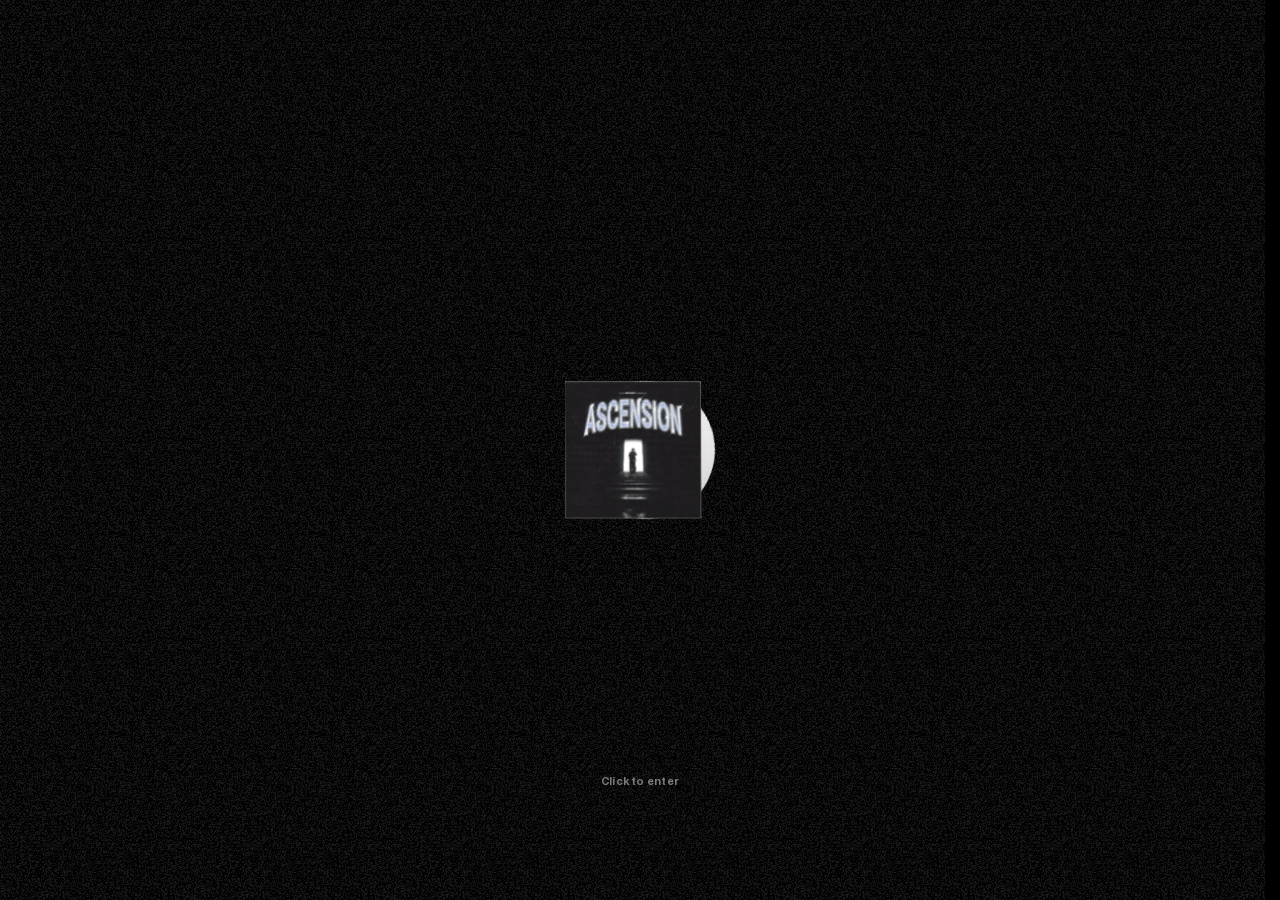
<file: buy/index.html>
<!DOCTYPE html><html  lang="en"><head><meta charset="utf-8"><meta name="viewport" content="width=device-width, initial-scale=1, viewport-fit=cover"><title>Buy — Pegassi</title><style>.noise[data-v-c2d76414]{z-index:-1;position:fixed;inset:0}</style><style>.indent-full[data-v-940c61a7],.indent-half[data-v-940c61a7]{--step:calc(25% + .25rem)}.indent-half[data-v-940c61a7]{padding-left:calc(var(--step)*.5)}.indent-full[data-v-940c61a7]{padding-left:var(--step)}.lead-in[data-v-940c61a7]{line-height:1.5rem}@media (width>=650px){.lead-in[data-v-940c61a7]{line-height:1.8rem}}@media (width<650px){.block p[data-v-940c61a7]{line-height:2.2rem}}.prod[data-v-940c61a7]{position:relative}.prod img[data-v-940c61a7]{width:5.77em;max-width:none;margin-left:.13em;position:absolute;bottom:-.07em;left:100%}sup[data-v-940c61a7]{vertical-align:.41em}</style><style>.panel[data-v-0a337d25]{box-shadow:inset 0 0 0 1px #ffffff1a}.mark[data-v-0a337d25]{opacity:0;transition:opacity .15s var(--ease-out-quad)}.shift[data-v-0a337d25]{transition:translate .15s var(--ease-out-quad)}@media (hover:hover){.row:hover .mark[data-v-0a337d25]{opacity:1}.row:hover .shift[data-v-0a337d25]{translate:2rem}}</style><style>.panel[data-v-72b635f0]{box-shadow:inset 0 0 0 1px var(--color-hairline)}</style><style>.rule-r[data-v-2b23d844]{box-shadow:inset -1px 0 0 var(--color-line)}@media (width>=650px){.copy[data-v-2b23d844]{line-height:2.8rem}}.panel[data-v-2b23d844]{aspect-ratio:380/475}@media (width>=650px){.panel[data-v-2b23d844]{aspect-ratio:auto;height:calc(100svh - 19rem)}}.stage[data-v-2b23d844]{container-type:size}.art[data-v-2b23d844]{--sleeve:min(20rem, 100cqw - 2rem, 100cqh - 4rem)}@media (width>=650px){.art[data-v-2b23d844]{--sleeve:min(35.8rem, 100cqw - 2rem, 100cqh - 4rem)}}.sleeve[data-v-2b23d844]{width:var(--sleeve);translate:-50% -50%}@media (aspect-ratio>=1802570000000000/1125900000000000){.aside[data-v-2b23d844]{display:none}}@media (aspect-ratio>=2116690000000000/1125900000000000){.portrait[data-v-2b23d844]{width:8.4rem}}@media (aspect-ratio>=2228160000000000/1125900000000000){.portrait[data-v-2b23d844]{width:6rem}}.disc[data-v-2b23d844]{width:var(--sleeve);top:50%;left:50%;translate:-50% -50%;scale:.98}.sign[data-v-2b23d844]:after,.sign[data-v-2b23d844]:before{content:"";background:currentColor;position:absolute}.sign[data-v-2b23d844]:before{width:2px;transition:scale .3s var(--ease-out-quart);inset:0 auto 0 50%;translate:-50%}.sign[data-v-2b23d844]:after{height:2px;inset:50% 0 auto;translate:0 -50%}.sign.open[data-v-2b23d844]:before{scale:1 0}</style><link rel="stylesheet" href="/_nuxt/entry.C5Al77WI.css" crossorigin><link rel="stylesheet" href="/_nuxt/record-disc.BO204g5c.css" crossorigin><link rel="stylesheet" href="/_nuxt/site-foot.CthBkmXY.css" crossorigin><meta name="robots" content="index, follow"><meta name="theme-color" content="#000000"><meta name="format-detection" content="telephone=no"><meta property="og:site_name" content="Pegassi"><meta property="og:locale" content="en_GB"><meta name="twitter:card" content="summary_large_image"><meta name="description" content="ASCENSION on 12” vinyl — 180gr, off white, limited to 500 copies. €30, shipping calculated at checkout."><meta property="og:description" content="ASCENSION on 12” vinyl — 180gr, off white, limited to 500 copies. €30, shipping calculated at checkout."><meta property="og:image" content="https://ascension.pegassi.be/OG-ascension.jpg"><meta name="twitter:image" content="https://ascension.pegassi.be/OG-ascension.jpg"><link rel="icon" href="/favicon.ico" sizes="32x32 16x16"><link rel="icon" href="/icon-192.png" type="image/png" sizes="192x192"><link rel="apple-touch-icon" href="/apple-touch-icon.png" sizes="180x180"><link rel="manifest" href="/site.webmanifest"><meta property="og:title" content="Buy — Pegassi"><meta property="og:type" content="website"><meta property="og:url" content="https://ascension.pegassi.be/buy"><meta property="og:image:width" content="1200"><meta property="og:image:height" content="630"><meta property="og:image:alt" content="Buy"><meta name="twitter:title" content="Buy — Pegassi"><meta name="twitter:description" content="ASCENSION on 12” vinyl — 180gr, off white, limited to 500 copies. €30, shipping calculated at checkout."><meta name="twitter:image:alt" content="Buy"><link rel="canonical" href="https://ascension.pegassi.be/buy"><link rel="stylesheet" href="/clone.css">
</head><body data-page="buy"><div id="__nuxt"><!--[--><main><!--[--><div class="s:fixed s:inset-0 s:flex s:pb-15" data-v-2b23d844><section class="site-max site-grid pt-214 s:pt-0 s:grid-rows-[minmax(0,1fr)]" data-v-2b23d844><div class="col-span-4 flex items-end s:col-span-6" data-v-2b23d844><div class="panel relative w-full flex flex-col rounded-5 bg-surface overflow-hidden" data-v-2b23d844><span class="panel-frame" aria-hidden="true" data-v-2b23d844></span><header class="flex justify-between items-center shrink-0 h-30 pl-8 pr-10 border-b border-line" data-v-2b23d844><p data-v-2b23d844>● BUY EP</p><p data-v-2b23d844>€30</p></header><div class="stage relative flex-1 overflow-hidden touch-pan-y select-none" data-v-2b23d844><div class="art absolute inset-0" data-v-2b23d844><img src="/record.webp" width="1024" height="1024" alt="" class="disc absolute aspect-square" data-v-2b23d844><img src="/cover.webp" width="717" height="717" alt="ASCENSION sleeve" class="sleeve absolute left-1/2 top-1/2 rounded-3" data-v-2b23d844></div><!----></div><div class="relative shrink-0" data-v-2b23d844><button type="button" class="hoverable flex justify-between items-center w-full h-40 pl-15 pr-15 border-y border-line s:h-45" aria-expanded="false" data-v-2b23d844><span data-v-2b23d844>Technical specs</span><span class="sign relative block w-12 h-12" aria-hidden="true" data-v-2b23d844></span></button><!----></div><button type="button" disabled class="flex justify-center items-center shrink-0 h-35 mx-7 mt-7 rounded-3 bg-chalk/20 text-ink" data-v-2b23d844>Sold out</button><p class="flex justify-center items-center shrink-0 h-30 t-meta" data-v-2b23d844>Shipping calculated at checkout</p></div></div><div class="col-span-4 flex flex-col justify-between s:col-start-8 s:col-span-5" data-v-2b23d844><div class="site-grid-8 pt-15 s:site-grid-10 s:pt-175" data-v-2b23d844><h1 class="col-start-1 col-end-[-1] t-title s:col-start-2 js-animate-lines" data-v-2b23d844>The Physical edition</h1><div class="col-start-2 col-end-[-1] mt-3 s:col-start-3" data-v-2b23d844><p class="w-full max-w-[42rem] t-title copy js-animate-lines" data-v-2b23d844> Four tracks pressed to vinyl, housed in a limited physical edition created specifically for the release of “ASCENSION”. </p></div><h2 class="col-start-3 col-end-[-1] mt-3 t-title s:col-start-4 js-animate-lines" data-v-2b23d844>4 Tracks, 2 sides</h2><ul class="col-start-4 col-end-[-1] mt-1 t-title copy s:col-start-5" data-v-2b23d844><!--[--><li class="flex items-baseline h-28 -ml-20 js-animate-lines" data-v-2b23d844><span class="t-meta font-bold w-20 shrink-0" data-v-2b23d844>A1</span><span data-v-2b23d844>Ascension</span></li><li class="flex items-baseline h-28 -ml-20 js-animate-lines" data-v-2b23d844><span class="t-meta font-bold w-20 shrink-0" data-v-2b23d844>A2</span><span data-v-2b23d844>Circles</span></li><li class="flex items-baseline h-28 -ml-20 js-animate-lines" data-v-2b23d844><span class="t-meta font-bold w-20 shrink-0" data-v-2b23d844>B1</span><span data-v-2b23d844>Forest Walk</span></li><li class="flex items-baseline h-28 -ml-20 js-animate-lines" data-v-2b23d844><span class="t-meta font-bold w-20 shrink-0" data-v-2b23d844>B2</span><span data-v-2b23d844>Twinflame</span></li><!--]--></ul><h2 class="col-start-1 col-end-[-1] mt-6 t-title s:col-start-2 js-animate-lines" data-v-2b23d844>Limited to 500 copies</h2><div class="col-start-2 col-end-[-1] mt-3 s:col-start-3" data-v-2b23d844><p class="w-full max-w-[42rem] t-title copy js-animate-lines" data-v-2b23d844> Supply is limited to 500 copies and will be hand packed and signed by Pegassi. </p></div><div class="aside col-start-4 col-end-[-1] mt-4 s:col-start-5" data-v-2b23d844><p class="w-full max-w-[36rem] t-title js-animate-lines" data-v-2b23d844> Pressed on an off white record to resemble Pegassi’s style “ascending” in to more versatility as an artist. </p></div></div><div class="site-grid-8 shrink-0 mt-125 s:site-grid-10 s:mt-30" data-v-2b23d844><div class="col-start-4 col-end-[-1] flex flex-col items-start s:col-start-5 s:flex-row s:items-end" data-v-2b23d844><div class="portrait relative w-115 aspect-[456/608] shrink-0 rounded-5 overflow-hidden" data-v-2b23d844><div class="absolute inset-0 rounded-[inherit]" data-id="v-0-0" data-v-2b23d844><img src="/note-portrait.webp" alt="" loading="lazy" class="has-gl:hidden w-full h-full object-cover"></div></div><p class="w-full max-w-[17rem] mt-10 t-note s:mt-0 s:ml-10" data-v-2b23d844>Thanks for being part of this journey. I can&#39;t wait for you to hear what this chapter sounds like - Pegassi</p></div></div></div></section><span data-v-2b23d844></span></div><!--]--></main><div class="noise grain" aria-hidden="true" data-v-c2d76414></div><header class="absolute top-0 left-0 z-50 w-full site-max site-grid pt-7" data-v-940c61a7><span aria-hidden="true" class="absolute inset-x-0 top-36 border-t border-rule s:hidden" data-v-940c61a7></span><a href="/" class="row-start-1 col-span-2 mt-1" aria-label="Pegassi — home" data-v-940c61a7><img src="/logo.png" width="325" height="63" alt="Pegassi" class="w-105 h-20" data-v-940c61a7></a><!--[--><div class="col-start-3 hidden s:block" data-v-940c61a7><a href="/listen" class="link" data-v-940c61a7><!--[-->Listen<!--]--></a></div><div class="col-start-4 text-right hidden s:block" data-v-940c61a7><a href="/sequencer" class="link" data-v-940c61a7><!--[-->Sequencer<!--]--></a></div><div class="col-start-6 hidden s:block" data-v-940c61a7><a href="/about" class="link" data-v-940c61a7><!--[-->About<!--]--></a></div><!--]--><div class="block row-start-2 col-span-4 mt-16 s:row-start-1 s:col-start-8 s:mt-7" data-v-940c61a7><p class="t-title lead-in js-animate-lines" data-v-940c61a7>“ASCENSION” Debut EP</p><p class="t-title mt-3 indent-half whitespace-nowrap js-animate-lines" data-v-940c61a7> aSide: Ascension, Circles<br data-v-940c61a7> bSide: Forest Walk, Twinflame </p><p class="t-title indent-full js-animate-lines" data-v-940c61a7> 04.09.2026 00:00AM<br data-v-940c61a7><span class="prod" data-v-940c61a7>Prod. by <img src="/logo.png" width="325" height="63" alt="Pegassi®" data-v-940c61a7></span><br data-v-940c61a7> ©2026 </p></div><div class="row-start-1 col-start-4 flex justify-end s:col-start-12" data-v-940c61a7><a aria-current="page" href="/buy" class="router-link-active router-link-exact-active link" data-v-940c61a7><!--[-->Buy<!--]--></a></div></header><div class="fixed left-10 right-10 bottom-10 z-70 s:left-auto" style="translate:0 0px;" data-v-0a337d25><!----><!----><div class="bg-surface panel flex items-center w-[calc(100%-var(--menu-slot))] h-35 rounded-5 s:ml-auto s:w-max s:min-w-210" data-v-0a337d25><button type="button" class="flex justify-center items-center w-12 h-full ml-12" aria-label="Play" data-v-0a337d25><svg class="h-15 w-auto -scale-x-100" viewbox="0 0 12 15" fill="none" xmlns="http://www.w3.org/2000/svg" data-v-0a337d25><path d="M0 7.5C3.52941 5.14706 10.8706 0.352941 12 0V15L0 7.5Z" fill="currentColor"></path></svg></button><button type="button" class="flex items-center grow h-full pl-13 pr-13 text-left whitespace-nowrap" aria-expanded="false" data-v-0a337d25>Ascension - Pegassi®</button></div></div><div class="fixed inset-x-0 bottom-10 z-70 site-max pointer-events-none s:hidden" data-v-72b635f0><!----><div class="flex justify-end" data-v-72b635f0><button type="button" class="bg-surface panel flex justify-center items-center w-[var(--menu-button)] h-35 rounded-5 pointer-events-auto" aria-expanded="false" data-v-72b635f0>Menu</button></div></div><div data-transition-mask class="grain fixed inset-0 z-90 bg-black opacity-0 invisible pointer-events-none" aria-hidden="true"></div><!--[--><!----><button type="button" class="bg-black cursor-default fixed inset-0 z-100 flex flex-col justify-center items-center"><!----><!----></button><!--]--><!----><!----><!--]--></div><div id="teleports"></div><script src="/data.js"></script>
<script src="/app.js" defer></script>
</body></html>
</file>
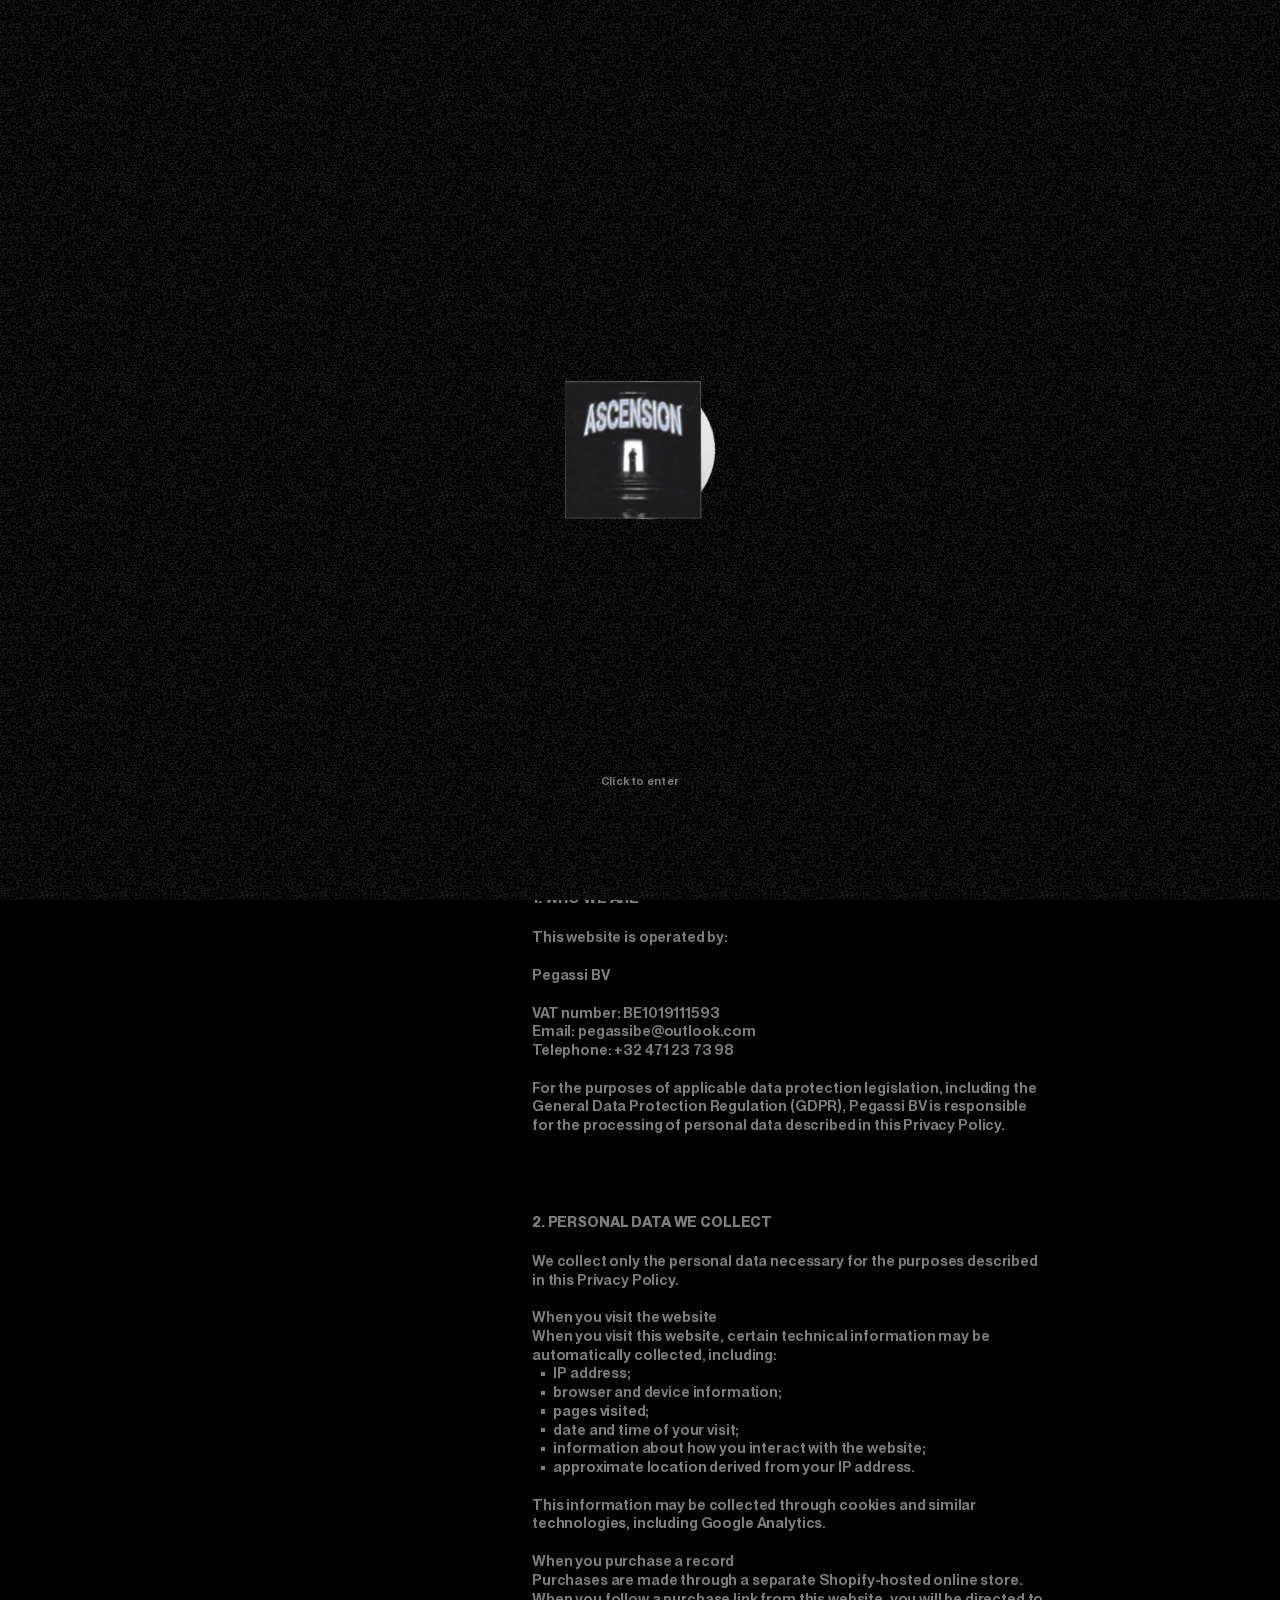
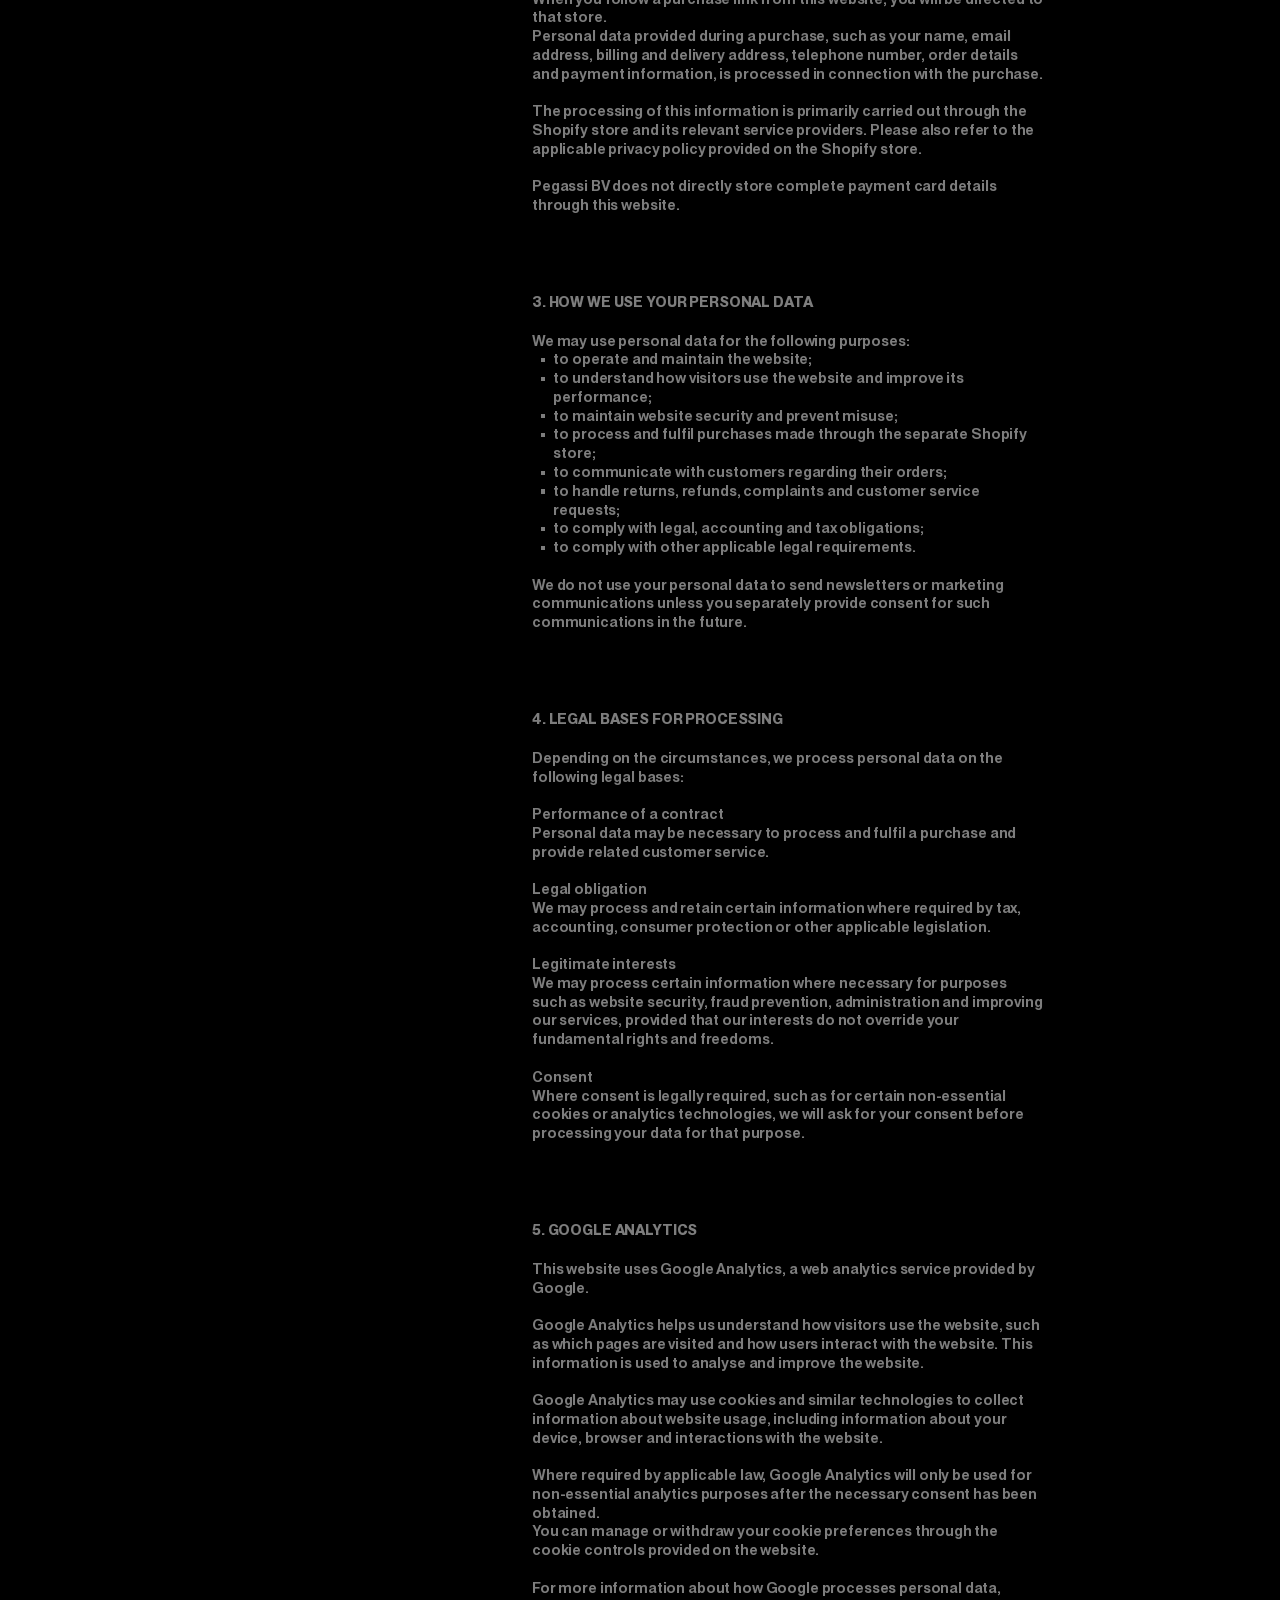
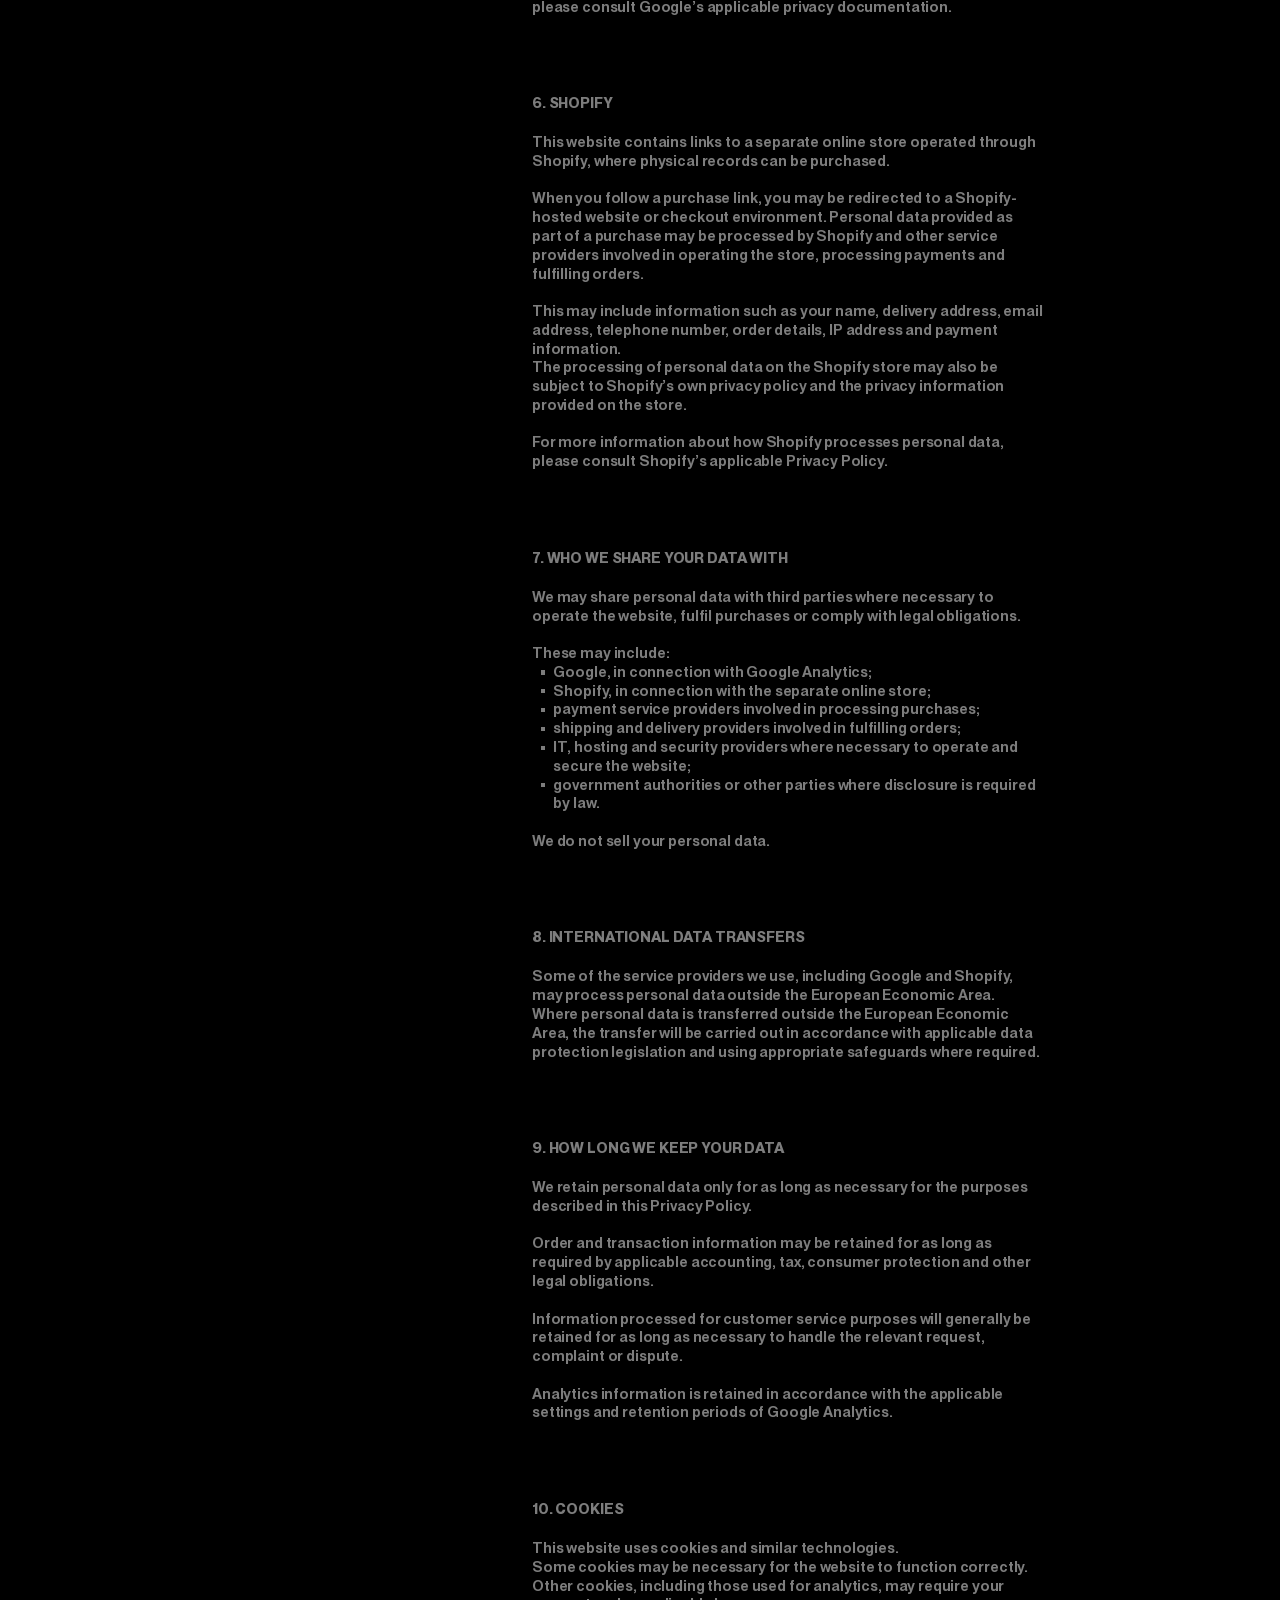
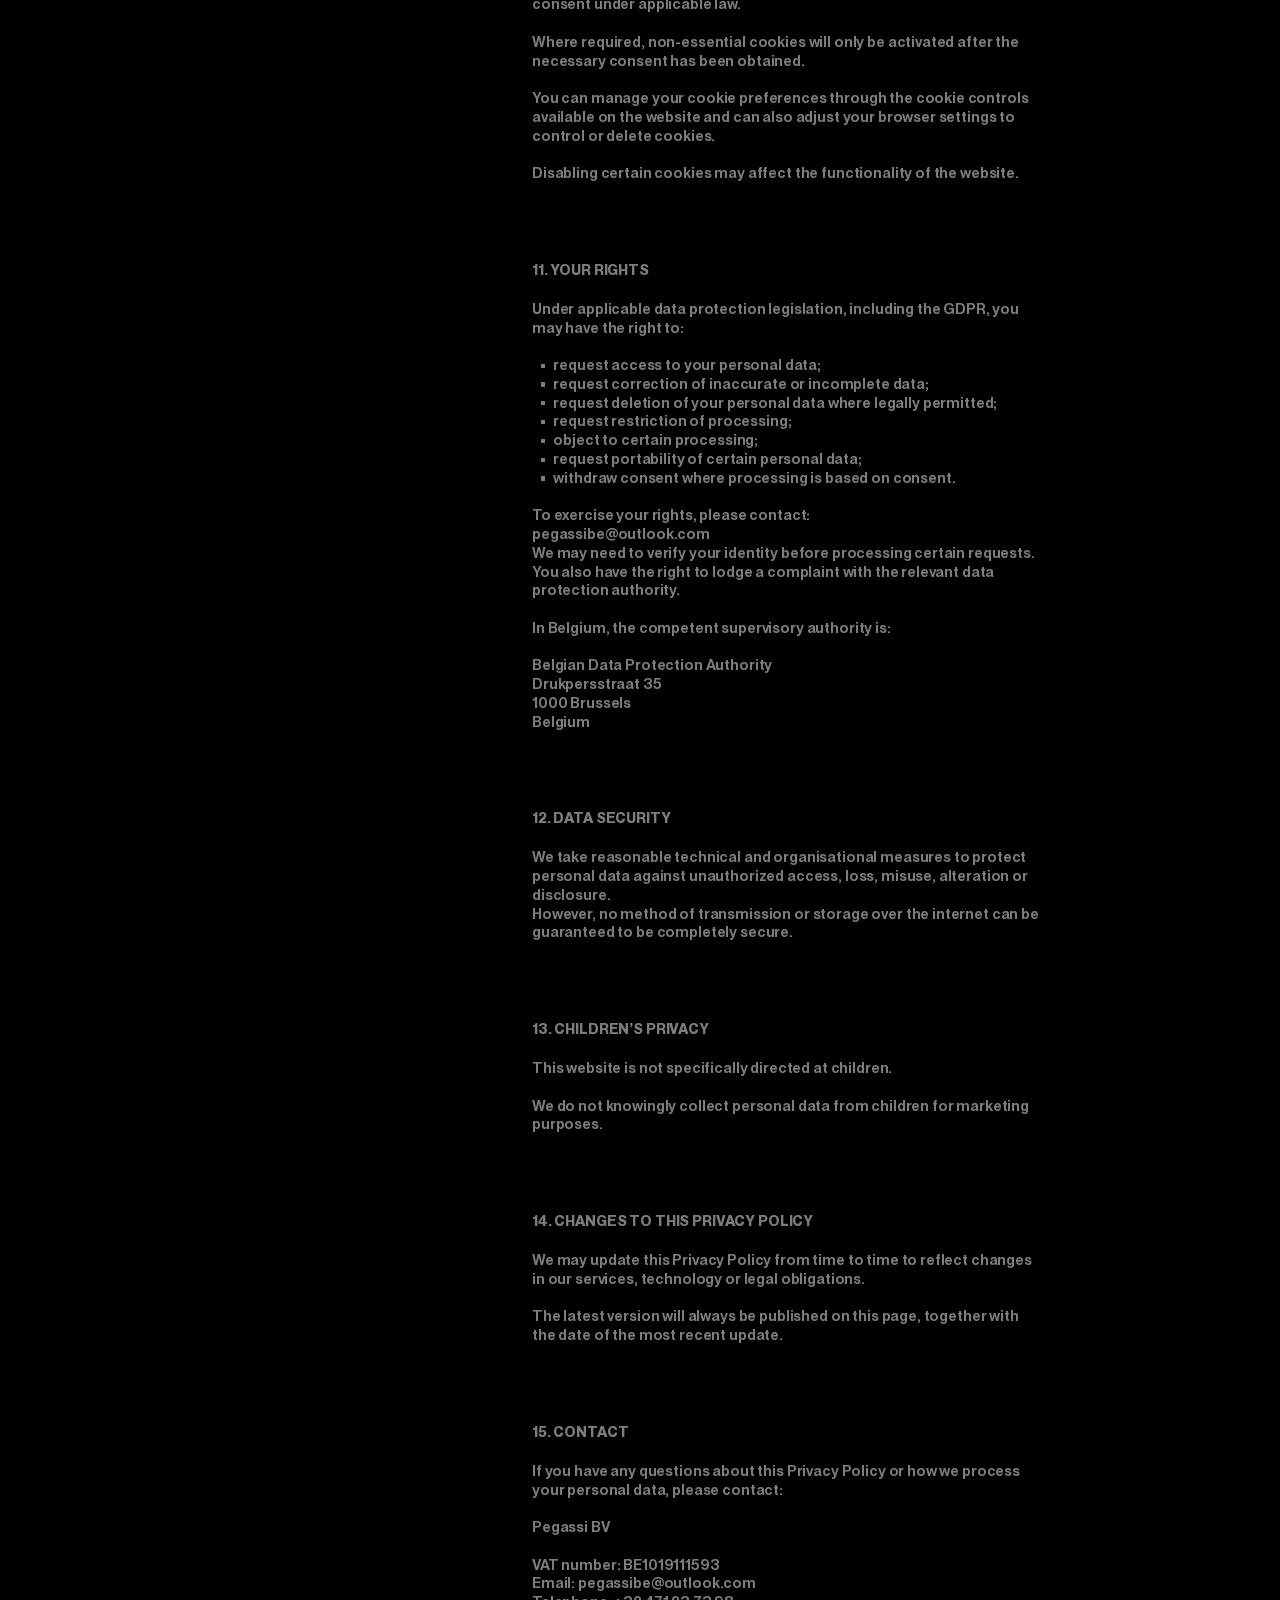
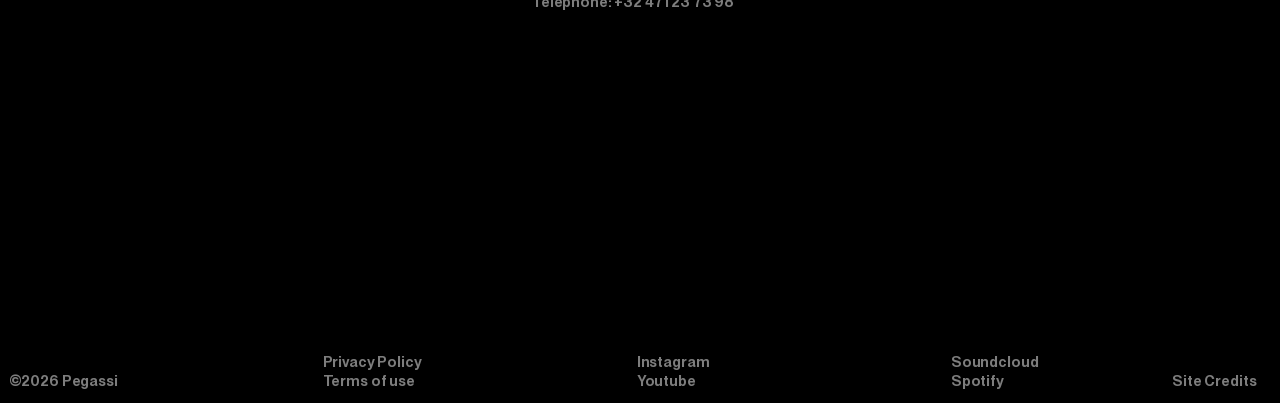
<file: privacy/index.html>
<!DOCTYPE html><html  lang="en"><head><meta charset="utf-8"><meta name="viewport" content="width=device-width, initial-scale=1, viewport-fit=cover"><title>Privacy policy — Pegassi</title><style>.noise[data-v-c2d76414]{z-index:-1;position:fixed;inset:0}</style><style>.indent-full[data-v-940c61a7],.indent-half[data-v-940c61a7]{--step:calc(25% + .25rem)}.indent-half[data-v-940c61a7]{padding-left:calc(var(--step)*.5)}.indent-full[data-v-940c61a7]{padding-left:var(--step)}.lead-in[data-v-940c61a7]{line-height:1.5rem}@media (width>=650px){.lead-in[data-v-940c61a7]{line-height:1.8rem}}@media (width<650px){.block p[data-v-940c61a7]{line-height:2.2rem}}.prod[data-v-940c61a7]{position:relative}.prod img[data-v-940c61a7]{width:5.77em;max-width:none;margin-left:.13em;position:absolute;bottom:-.07em;left:100%}sup[data-v-940c61a7]{vertical-align:.41em}</style><style>.panel[data-v-0a337d25]{box-shadow:inset 0 0 0 1px #ffffff1a}.mark[data-v-0a337d25]{opacity:0;transition:opacity .15s var(--ease-out-quad)}.shift[data-v-0a337d25]{transition:translate .15s var(--ease-out-quad)}@media (hover:hover){.row:hover .mark[data-v-0a337d25]{opacity:1}.row:hover .shift[data-v-0a337d25]{translate:2rem}}</style><style>.panel[data-v-72b635f0]{box-shadow:inset 0 0 0 1px var(--color-hairline)}</style><style>li[data-v-a5d60236]{padding-left:2.5rem;position:relative}li[data-v-a5d60236]:before{content:"";background:currentColor;width:.5rem;height:.5rem;position:absolute;top:1rem;left:1rem}</style><style>.panel[data-v-8e706e9b]{box-shadow:inset 0 0 0 1px #ffffff1a}</style><link rel="stylesheet" href="/_nuxt/entry.C5Al77WI.css" crossorigin><link rel="stylesheet" href="/_nuxt/record-disc.BO204g5c.css" crossorigin><link rel="stylesheet" href="/_nuxt/site-legal.CuuLZWVG.css" crossorigin><link rel="stylesheet" href="/_nuxt/site-foot.CthBkmXY.css" crossorigin><meta name="robots" content="index, follow"><meta name="theme-color" content="#000000"><meta name="format-detection" content="telephone=no"><meta property="og:site_name" content="Pegassi"><meta property="og:locale" content="en_GB"><meta name="twitter:card" content="summary_large_image"><meta name="description" content="What personal data the Pegassi website collects, why, and the rights you have over it under the GDPR."><meta property="og:description" content="What personal data the Pegassi website collects, why, and the rights you have over it under the GDPR."><meta property="og:image" content="https://ascension.pegassi.be/OG-ascension.jpg"><meta name="twitter:image" content="https://ascension.pegassi.be/OG-ascension.jpg"><link rel="icon" href="/favicon.ico" sizes="32x32 16x16"><link rel="icon" href="/icon-192.png" type="image/png" sizes="192x192"><link rel="apple-touch-icon" href="/apple-touch-icon.png" sizes="180x180"><link rel="manifest" href="/site.webmanifest"><meta property="og:title" content="Privacy policy — Pegassi"><meta property="og:type" content="website"><meta property="og:url" content="https://ascension.pegassi.be/privacy"><meta property="og:image:width" content="1200"><meta property="og:image:height" content="630"><meta property="og:image:alt" content="Privacy policy"><meta name="twitter:title" content="Privacy policy — Pegassi"><meta name="twitter:description" content="What personal data the Pegassi website collects, why, and the rights you have over it under the GDPR."><meta name="twitter:image:alt" content="Privacy policy"><link rel="canonical" href="https://ascension.pegassi.be/privacy"><link rel="stylesheet" href="/clone.css">
</head><body data-page="privacy"><div id="__nuxt"><!--[--><main><!--[--><div class="relative" data-v-a5d60236><section class="site-max site-grid pt-214 s:pt-500" data-v-a5d60236><p class="col-span-2 t-mark" data-v-a5d60236>● PRIVACY</p><div class="col-span-4 mt-30 s:col-start-6 s:col-end-[-1] s:mt-0" data-v-a5d60236><div class="t-display js-animate-lines" data-v-a5d60236><h1 data-v-a5d60236>Privacy policy</h1><p data-v-a5d60236>Last updated: 25 August 2026</p><p class="mt-45" data-v-a5d60236>Pegassi BV respects your privacy and is committed to protecting your personal data. This Privacy Policy explains what personal data we collect, why we collect it, how we use it and what rights you have when using this website.</p></div><!--[--><section class="mt-90" data-v-a5d60236><h2 class="uppercase" data-v-a5d60236>1. who we are</h2><div class="mt-20 w-full max-w-[60rem] t-copy" data-v-a5d60236><!--[--><!--[--><p class="" data-v-a5d60236><!--[--><!--[--><!----><!--[--><!--[--><!---->This website is operated by:<!--]--><!--]--><!--]--><!--]--></p><!--]--><!--[--><p class="mt-22" data-v-a5d60236><!--[--><!--[--><!----><!--[--><!--[--><!---->Pegassi BV<!--]--><!--]--><!--]--><!--]--></p><!--]--><!--[--><p class="mt-22" data-v-a5d60236><!--[--><!--[--><!----><!--[--><!--[--><!---->VAT number: BE1019111593<!--]--><!--]--><!--]--><!--[--><br data-v-a5d60236><!--[--><!--[--><!---->Email: <!--]--><!--[--><a href="mailto:pegassibe@outlook.com" class="link" data-v-a5d60236>pegassibe@outlook.com</a><!--]--><!--]--><!--]--><!--[--><br data-v-a5d60236><!--[--><!--[--><!---->Telephone: +32 471 23 73 98<!--]--><!--]--><!--]--><!--]--></p><!--]--><!--[--><p class="mt-22" data-v-a5d60236><!--[--><!--[--><!----><!--[--><!--[--><!---->For the purposes of applicable data protection legislation, including the General Data Protection Regulation (GDPR), Pegassi BV is responsible for the processing of personal data described in this Privacy Policy.<!--]--><!--]--><!--]--><!--]--></p><!--]--><!--]--></div></section><section class="mt-90" data-v-a5d60236><h2 class="uppercase" data-v-a5d60236>2. personal data we collect</h2><div class="mt-20 w-full max-w-[60rem] t-copy" data-v-a5d60236><!--[--><!--[--><p class="" data-v-a5d60236><!--[--><!--[--><!----><!--[--><!--[--><!---->We collect only the personal data necessary for the purposes described in this Privacy Policy.<!--]--><!--]--><!--]--><!--]--></p><!--]--><!--[--><p class="mt-22" data-v-a5d60236><!--[--><!--[--><!----><!--[--><!--[--><!---->When you visit the website<!--]--><!--]--><!--]--><!--[--><br data-v-a5d60236><!--[--><!--[--><!---->When you visit this website, certain technical information may be automatically collected, including:<!--]--><!--]--><!--]--><!--]--></p><!--]--><!--[--><ul class="" data-v-a5d60236><!--[--><li data-v-a5d60236>IP address;</li><li data-v-a5d60236>browser and device information;</li><li data-v-a5d60236>pages visited;</li><li data-v-a5d60236>date and time of your visit;</li><li data-v-a5d60236>information about how you interact with the website;</li><li data-v-a5d60236>approximate location derived from your IP address.</li><!--]--></ul><!--]--><!--[--><p class="mt-22" data-v-a5d60236><!--[--><!--[--><!----><!--[--><!--[--><!---->This information may be collected through cookies and similar technologies, including Google Analytics.<!--]--><!--]--><!--]--><!--]--></p><!--]--><!--[--><p class="mt-22" data-v-a5d60236><!--[--><!--[--><!----><!--[--><!--[--><!---->When you purchase a record<!--]--><!--]--><!--]--><!--[--><br data-v-a5d60236><!--[--><!--[--><!---->Purchases are made through a separate Shopify-hosted online store. When you follow a purchase link from this website, you will be directed to that store.<!--]--><!--]--><!--]--><!--[--><br data-v-a5d60236><!--[--><!--[--><!---->Personal data provided during a purchase, such as your name, email address, billing and delivery address, telephone number, order details and payment information, is processed in connection with the purchase.<!--]--><!--]--><!--]--><!--]--></p><!--]--><!--[--><p class="mt-22" data-v-a5d60236><!--[--><!--[--><!----><!--[--><!--[--><!---->The processing of this information is primarily carried out through the Shopify store and its relevant service providers. Please also refer to the applicable privacy policy provided on the Shopify store.<!--]--><!--]--><!--]--><!--]--></p><!--]--><!--[--><p class="mt-22" data-v-a5d60236><!--[--><!--[--><!----><!--[--><!--[--><!---->Pegassi BV does not directly store complete payment card details through this website.<!--]--><!--]--><!--]--><!--]--></p><!--]--><!--]--></div></section><section class="mt-90" data-v-a5d60236><h2 class="uppercase" data-v-a5d60236>3. how we use your personal data</h2><div class="mt-20 w-full max-w-[60rem] t-copy" data-v-a5d60236><!--[--><!--[--><p class="" data-v-a5d60236><!--[--><!--[--><!----><!--[--><!--[--><!---->We may use personal data for the following purposes:<!--]--><!--]--><!--]--><!--]--></p><!--]--><!--[--><ul class="" data-v-a5d60236><!--[--><li data-v-a5d60236>to operate and maintain the website;</li><li data-v-a5d60236>to understand how visitors use the website and improve its performance;</li><li data-v-a5d60236>to maintain website security and prevent misuse;</li><li data-v-a5d60236>to process and fulfil purchases made through the separate Shopify store;</li><li data-v-a5d60236>to communicate with customers regarding their orders;</li><li data-v-a5d60236>to handle returns, refunds, complaints and customer service requests;</li><li data-v-a5d60236>to comply with legal, accounting and tax obligations;</li><li data-v-a5d60236>to comply with other applicable legal requirements.</li><!--]--></ul><!--]--><!--[--><p class="mt-22" data-v-a5d60236><!--[--><!--[--><!----><!--[--><!--[--><!---->We do not use your personal data to send newsletters or marketing communications unless you separately provide consent for such communications in the future.<!--]--><!--]--><!--]--><!--]--></p><!--]--><!--]--></div></section><section class="mt-90" data-v-a5d60236><h2 class="uppercase" data-v-a5d60236>4. legal bases for processing</h2><div class="mt-20 w-full max-w-[60rem] t-copy" data-v-a5d60236><!--[--><!--[--><p class="" data-v-a5d60236><!--[--><!--[--><!----><!--[--><!--[--><!---->Depending on the circumstances, we process personal data on the following legal bases:<!--]--><!--]--><!--]--><!--]--></p><!--]--><!--[--><p class="mt-22" data-v-a5d60236><!--[--><!--[--><!----><!--[--><!--[--><!---->Performance of a contract<!--]--><!--]--><!--]--><!--[--><br data-v-a5d60236><!--[--><!--[--><!---->Personal data may be necessary to process and fulfil a purchase and provide related customer service.<!--]--><!--]--><!--]--><!--]--></p><!--]--><!--[--><p class="mt-22" data-v-a5d60236><!--[--><!--[--><!----><!--[--><!--[--><!---->Legal obligation<!--]--><!--]--><!--]--><!--[--><br data-v-a5d60236><!--[--><!--[--><!---->We may process and retain certain information where required by tax, accounting, consumer protection or other applicable legislation.<!--]--><!--]--><!--]--><!--]--></p><!--]--><!--[--><p class="mt-22" data-v-a5d60236><!--[--><!--[--><!----><!--[--><!--[--><!---->Legitimate interests<!--]--><!--]--><!--]--><!--[--><br data-v-a5d60236><!--[--><!--[--><!---->We may process certain information where necessary for purposes such as website security, fraud prevention, administration and improving our services, provided that our interests do not override your fundamental rights and freedoms.<!--]--><!--]--><!--]--><!--]--></p><!--]--><!--[--><p class="mt-22" data-v-a5d60236><!--[--><!--[--><!----><!--[--><!--[--><!---->Consent<!--]--><!--]--><!--]--><!--[--><br data-v-a5d60236><!--[--><!--[--><!---->Where consent is legally required, such as for certain non-essential cookies or analytics technologies, we will ask for your consent before processing your data for that purpose.<!--]--><!--]--><!--]--><!--]--></p><!--]--><!--]--></div></section><section class="mt-90" data-v-a5d60236><h2 class="uppercase" data-v-a5d60236>5. google analytics</h2><div class="mt-20 w-full max-w-[60rem] t-copy" data-v-a5d60236><!--[--><!--[--><p class="" data-v-a5d60236><!--[--><!--[--><!----><!--[--><!--[--><!---->This website uses Google Analytics, a web analytics service provided by Google.<!--]--><!--]--><!--]--><!--]--></p><!--]--><!--[--><p class="mt-22" data-v-a5d60236><!--[--><!--[--><!----><!--[--><!--[--><!---->Google Analytics helps us understand how visitors use the website, such as which pages are visited and how users interact with the website. This information is used to analyse and improve the website.<!--]--><!--]--><!--]--><!--]--></p><!--]--><!--[--><p class="mt-22" data-v-a5d60236><!--[--><!--[--><!----><!--[--><!--[--><!---->Google Analytics may use cookies and similar technologies to collect information about website usage, including information about your device, browser and interactions with the website.<!--]--><!--]--><!--]--><!--]--></p><!--]--><!--[--><p class="mt-22" data-v-a5d60236><!--[--><!--[--><!----><!--[--><!--[--><!---->Where required by applicable law, Google Analytics will only be used for non-essential analytics purposes after the necessary consent has been obtained.<!--]--><!--]--><!--]--><!--[--><br data-v-a5d60236><!--[--><!--[--><!---->You can manage or withdraw your cookie preferences through the cookie controls provided on the website.<!--]--><!--]--><!--]--><!--]--></p><!--]--><!--[--><p class="mt-22" data-v-a5d60236><!--[--><!--[--><!----><!--[--><!--[--><!---->For more information about how Google processes personal data, please consult Google’s applicable privacy documentation.<!--]--><!--]--><!--]--><!--]--></p><!--]--><!--]--></div></section><section class="mt-90" data-v-a5d60236><h2 class="uppercase" data-v-a5d60236>6. shopify</h2><div class="mt-20 w-full max-w-[60rem] t-copy" data-v-a5d60236><!--[--><!--[--><p class="" data-v-a5d60236><!--[--><!--[--><!----><!--[--><!--[--><!---->This website contains links to a separate online store operated through Shopify, where physical records can be purchased.<!--]--><!--]--><!--]--><!--]--></p><!--]--><!--[--><p class="mt-22" data-v-a5d60236><!--[--><!--[--><!----><!--[--><!--[--><!---->When you follow a purchase link, you may be redirected to a Shopify-hosted website or checkout environment. Personal data provided as part of a purchase may be processed by Shopify and other service providers involved in operating the store, processing payments and fulfilling orders.<!--]--><!--]--><!--]--><!--]--></p><!--]--><!--[--><p class="mt-22" data-v-a5d60236><!--[--><!--[--><!----><!--[--><!--[--><!---->This may include information such as your name, delivery address, email address, telephone number, order details, IP address and payment information.<!--]--><!--]--><!--]--><!--[--><br data-v-a5d60236><!--[--><!--[--><!---->The processing of personal data on the Shopify store may also be subject to Shopify’s own privacy policy and the privacy information provided on the store.<!--]--><!--]--><!--]--><!--]--></p><!--]--><!--[--><p class="mt-22" data-v-a5d60236><!--[--><!--[--><!----><!--[--><!--[--><!---->For more information about how Shopify processes personal data, please consult Shopify’s applicable Privacy Policy.<!--]--><!--]--><!--]--><!--]--></p><!--]--><!--]--></div></section><section class="mt-90" data-v-a5d60236><h2 class="uppercase" data-v-a5d60236>7. who we share your data with</h2><div class="mt-20 w-full max-w-[60rem] t-copy" data-v-a5d60236><!--[--><!--[--><p class="" data-v-a5d60236><!--[--><!--[--><!----><!--[--><!--[--><!---->We may share personal data with third parties where necessary to operate the website, fulfil purchases or comply with legal obligations.<!--]--><!--]--><!--]--><!--]--></p><!--]--><!--[--><p class="mt-22" data-v-a5d60236><!--[--><!--[--><!----><!--[--><!--[--><!---->These may include:<!--]--><!--]--><!--]--><!--]--></p><!--]--><!--[--><ul class="" data-v-a5d60236><!--[--><li data-v-a5d60236>Google, in connection with Google Analytics;</li><li data-v-a5d60236>Shopify, in connection with the separate online store;</li><li data-v-a5d60236>payment service providers involved in processing purchases;</li><li data-v-a5d60236>shipping and delivery providers involved in fulfilling orders;</li><li data-v-a5d60236>IT, hosting and security providers where necessary to operate and secure the website;</li><li data-v-a5d60236>government authorities or other parties where disclosure is required by law.</li><!--]--></ul><!--]--><!--[--><p class="mt-22" data-v-a5d60236><!--[--><!--[--><!----><!--[--><!--[--><!---->We do not sell your personal data.<!--]--><!--]--><!--]--><!--]--></p><!--]--><!--]--></div></section><section class="mt-90" data-v-a5d60236><h2 class="uppercase" data-v-a5d60236>8. international data transfers</h2><div class="mt-20 w-full max-w-[60rem] t-copy" data-v-a5d60236><!--[--><!--[--><p class="" data-v-a5d60236><!--[--><!--[--><!----><!--[--><!--[--><!---->Some of the service providers we use, including Google and Shopify, may process personal data outside the European Economic Area.<!--]--><!--]--><!--]--><!--[--><br data-v-a5d60236><!--[--><!--[--><!---->Where personal data is transferred outside the European Economic Area, the transfer will be carried out in accordance with applicable data protection legislation and using appropriate safeguards where required.<!--]--><!--]--><!--]--><!--]--></p><!--]--><!--]--></div></section><section class="mt-90" data-v-a5d60236><h2 class="uppercase" data-v-a5d60236>9. how long we keep your data</h2><div class="mt-20 w-full max-w-[60rem] t-copy" data-v-a5d60236><!--[--><!--[--><p class="" data-v-a5d60236><!--[--><!--[--><!----><!--[--><!--[--><!---->We retain personal data only for as long as necessary for the purposes described in this Privacy Policy.<!--]--><!--]--><!--]--><!--]--></p><!--]--><!--[--><p class="mt-22" data-v-a5d60236><!--[--><!--[--><!----><!--[--><!--[--><!---->Order and transaction information may be retained for as long as required by applicable accounting, tax, consumer protection and other legal obligations.<!--]--><!--]--><!--]--><!--]--></p><!--]--><!--[--><p class="mt-22" data-v-a5d60236><!--[--><!--[--><!----><!--[--><!--[--><!---->Information processed for customer service purposes will generally be retained for as long as necessary to handle the relevant request, complaint or dispute.<!--]--><!--]--><!--]--><!--]--></p><!--]--><!--[--><p class="mt-22" data-v-a5d60236><!--[--><!--[--><!----><!--[--><!--[--><!---->Analytics information is retained in accordance with the applicable settings and retention periods of Google Analytics.<!--]--><!--]--><!--]--><!--]--></p><!--]--><!--]--></div></section><section class="mt-90" data-v-a5d60236><h2 class="uppercase" data-v-a5d60236>10. cookies</h2><div class="mt-20 w-full max-w-[60rem] t-copy" data-v-a5d60236><!--[--><!--[--><p class="" data-v-a5d60236><!--[--><!--[--><!----><!--[--><!--[--><!---->This website uses cookies and similar technologies.<!--]--><!--]--><!--]--><!--[--><br data-v-a5d60236><!--[--><!--[--><!---->Some cookies may be necessary for the website to function correctly. Other cookies, including those used for analytics, may require your consent under applicable law.<!--]--><!--]--><!--]--><!--]--></p><!--]--><!--[--><p class="mt-22" data-v-a5d60236><!--[--><!--[--><!----><!--[--><!--[--><!---->Where required, non-essential cookies will only be activated after the necessary consent has been obtained.<!--]--><!--]--><!--]--><!--]--></p><!--]--><!--[--><p class="mt-22" data-v-a5d60236><!--[--><!--[--><!----><!--[--><!--[--><!---->You can manage your cookie preferences through the cookie controls available on the website and can also adjust your browser settings to control or delete cookies.<!--]--><!--]--><!--]--><!--]--></p><!--]--><!--[--><p class="mt-22" data-v-a5d60236><!--[--><!--[--><!----><!--[--><!--[--><!---->Disabling certain cookies may affect the functionality of the website.<!--]--><!--]--><!--]--><!--]--></p><!--]--><!--]--></div></section><section class="mt-90" data-v-a5d60236><h2 class="uppercase" data-v-a5d60236>11. your rights</h2><div class="mt-20 w-full max-w-[60rem] t-copy" data-v-a5d60236><!--[--><!--[--><p class="" data-v-a5d60236><!--[--><!--[--><!----><!--[--><!--[--><!---->Under applicable data protection legislation, including the GDPR, you may have the right to:<!--]--><!--]--><!--]--><!--]--></p><!--]--><!--[--><ul class="mt-22" data-v-a5d60236><!--[--><li data-v-a5d60236>request access to your personal data;</li><li data-v-a5d60236>request correction of inaccurate or incomplete data;</li><li data-v-a5d60236>request deletion of your personal data where legally permitted;</li><li data-v-a5d60236>request restriction of processing;</li><li data-v-a5d60236>object to certain processing;</li><li data-v-a5d60236>request portability of certain personal data;</li><li data-v-a5d60236>withdraw consent where processing is based on consent.</li><!--]--></ul><!--]--><!--[--><p class="mt-22" data-v-a5d60236><!--[--><!--[--><!----><!--[--><!--[--><!---->To exercise your rights, please contact:<!--]--><!--]--><!--]--><!--[--><br data-v-a5d60236><!--[--><!--[--><!----><!--]--><!--[--><a href="mailto:pegassibe@outlook.com" class="link" data-v-a5d60236>pegassibe@outlook.com</a><!--]--><!--]--><!--]--><!--[--><br data-v-a5d60236><!--[--><!--[--><!---->We may need to verify your identity before processing certain requests.<!--]--><!--]--><!--]--><!--[--><br data-v-a5d60236><!--[--><!--[--><!---->You also have the right to lodge a complaint with the relevant data protection authority.<!--]--><!--]--><!--]--><!--]--></p><!--]--><!--[--><p class="mt-22" data-v-a5d60236><!--[--><!--[--><!----><!--[--><!--[--><!---->In Belgium, the competent supervisory authority is:<!--]--><!--]--><!--]--><!--]--></p><!--]--><!--[--><p class="mt-22" data-v-a5d60236><!--[--><!--[--><!----><!--[--><!--[--><!---->Belgian Data Protection Authority<!--]--><!--]--><!--]--><!--[--><br data-v-a5d60236><!--[--><!--[--><!---->Drukpersstraat 35<!--]--><!--]--><!--]--><!--[--><br data-v-a5d60236><!--[--><!--[--><!---->1000 Brussels<!--]--><!--]--><!--]--><!--[--><br data-v-a5d60236><!--[--><!--[--><!---->Belgium<!--]--><!--]--><!--]--><!--]--></p><!--]--><!--]--></div></section><section class="mt-90" data-v-a5d60236><h2 class="uppercase" data-v-a5d60236>12. data security</h2><div class="mt-20 w-full max-w-[60rem] t-copy" data-v-a5d60236><!--[--><!--[--><p class="" data-v-a5d60236><!--[--><!--[--><!----><!--[--><!--[--><!---->We take reasonable technical and organisational measures to protect personal data against unauthorized access, loss, misuse, alteration or disclosure.<!--]--><!--]--><!--]--><!--[--><br data-v-a5d60236><!--[--><!--[--><!---->However, no method of transmission or storage over the internet can be guaranteed to be completely secure.<!--]--><!--]--><!--]--><!--]--></p><!--]--><!--]--></div></section><section class="mt-90" data-v-a5d60236><h2 class="uppercase" data-v-a5d60236>13. children’s privacy</h2><div class="mt-20 w-full max-w-[60rem] t-copy" data-v-a5d60236><!--[--><!--[--><p class="" data-v-a5d60236><!--[--><!--[--><!----><!--[--><!--[--><!---->This website is not specifically directed at children.<!--]--><!--]--><!--]--><!--]--></p><!--]--><!--[--><p class="mt-22" data-v-a5d60236><!--[--><!--[--><!----><!--[--><!--[--><!---->We do not knowingly collect personal data from children for marketing purposes.<!--]--><!--]--><!--]--><!--]--></p><!--]--><!--]--></div></section><section class="mt-90" data-v-a5d60236><h2 class="uppercase" data-v-a5d60236>14. changes to this privacy policy</h2><div class="mt-20 w-full max-w-[60rem] t-copy" data-v-a5d60236><!--[--><!--[--><p class="" data-v-a5d60236><!--[--><!--[--><!----><!--[--><!--[--><!---->We may update this Privacy Policy from time to time to reflect changes in our services, technology or legal obligations.<!--]--><!--]--><!--]--><!--]--></p><!--]--><!--[--><p class="mt-22" data-v-a5d60236><!--[--><!--[--><!----><!--[--><!--[--><!---->The latest version will always be published on this page, together with the date of the most recent update.<!--]--><!--]--><!--]--><!--]--></p><!--]--><!--]--></div></section><section class="mt-90" data-v-a5d60236><h2 class="uppercase" data-v-a5d60236>15. contact</h2><div class="mt-20 w-full max-w-[60rem] t-copy" data-v-a5d60236><!--[--><!--[--><p class="" data-v-a5d60236><!--[--><!--[--><!----><!--[--><!--[--><!---->If you have any questions about this Privacy Policy or how we process your personal data, please contact:<!--]--><!--]--><!--]--><!--]--></p><!--]--><!--[--><p class="mt-22" data-v-a5d60236><!--[--><!--[--><!----><!--[--><!--[--><!---->Pegassi BV<!--]--><!--]--><!--]--><!--]--></p><!--]--><!--[--><p class="mt-22" data-v-a5d60236><!--[--><!--[--><!----><!--[--><!--[--><!---->VAT number: BE1019111593<!--]--><!--]--><!--]--><!--[--><br data-v-a5d60236><!--[--><!--[--><!---->Email: <!--]--><!--[--><a href="mailto:pegassibe@outlook.com" class="link" data-v-a5d60236>pegassibe@outlook.com</a><!--]--><!--]--><!--]--><!--[--><br data-v-a5d60236><!--[--><!--[--><!---->Telephone: +32 471 23 73 98<!--]--><!--]--><!--]--><!--]--></p><!--]--><!--]--></div></section><!--]--></div></section><footer class="site-max site-grid mt-220 pb-70 t-copy s:mt-400 s:pb-15" data-v-a5d60236><p class="row-start-3 col-span-2 s:row-start-1 s:col-span-3 s:self-end">©2026 Pegassi</p><p class="row-start-2 col-span-2 mt-65 s:row-start-1 s:col-start-4 s:col-span-3 s:mt-0"><a aria-current="page" href="/privacy" class="router-link-active router-link-exact-active link"><!--[-->Privacy Policy<!--]--></a><br><a href="/terms" class="link"><!--[-->Terms of use<!--]--></a></p><p class="row-start-1 col-span-2 s:col-start-7 s:col-span-3"><a href="https://www.instagram.com/pegassimusic/" class="link" target="_blank" rel="noopener noreferrer"><!--[-->Instagram<!--]--></a><br><a href="https://www.youtube.com/channel/UCSQcDXh0ozb_5lDXVaZ8SmQ" class="link" target="_blank" rel="noopener noreferrer"><!--[-->Youtube<!--]--></a></p><p class="row-start-1 col-start-3 col-span-2 s:col-start-10 s:col-span-2"><a href="https://soundcloud.com/pegassimusic" class="link" target="_blank" rel="noopener noreferrer"><!--[-->Soundcloud<!--]--></a><br><a href="https://open.spotify.com/artist/2A4uiWrfuBpVFugyvxAt4c" class="link" target="_blank" rel="noopener noreferrer"><!--[-->Spotify<!--]--></a></p><div data-player-floor class="row-start-3 col-start-3 col-span-2 s:row-start-1 s:col-start-12 s:col-span-1 s:self-end s:text-right"><div class="relative" data-v-8e706e9b><!----><button type="button" aria-expanded="false" data-v-8e706e9b>Site Credits</button></div></div></footer></div><!--]--></main><div class="noise grain" aria-hidden="true" data-v-c2d76414></div><header class="absolute top-0 left-0 z-50 w-full site-max site-grid pt-7" data-v-940c61a7><span aria-hidden="true" class="absolute inset-x-0 top-36 border-t border-rule s:hidden" data-v-940c61a7></span><a href="/" class="row-start-1 col-span-2 mt-1" aria-label="Pegassi — home" data-v-940c61a7><img src="/logo.png" width="325" height="63" alt="Pegassi" class="w-105 h-20" data-v-940c61a7></a><!--[--><div class="col-start-3 hidden s:block" data-v-940c61a7><a href="/listen" class="link" data-v-940c61a7><!--[-->Listen<!--]--></a></div><div class="col-start-4 text-right hidden s:block" data-v-940c61a7><a href="/sequencer" class="link" data-v-940c61a7><!--[-->Sequencer<!--]--></a></div><div class="col-start-6 hidden s:block" data-v-940c61a7><a href="/about" class="link" data-v-940c61a7><!--[-->About<!--]--></a></div><!--]--><div class="block row-start-2 col-span-4 mt-16 s:row-start-1 s:col-start-8 s:mt-7" data-v-940c61a7><p class="t-title lead-in js-animate-lines" data-v-940c61a7>“ASCENSION” Debut EP</p><p class="t-title mt-3 indent-half whitespace-nowrap js-animate-lines" data-v-940c61a7> aSide: Ascension, Circles<br data-v-940c61a7> bSide: Forest Walk, Twinflame </p><p class="t-title indent-full js-animate-lines" data-v-940c61a7> 04.09.2026 00:00AM<br data-v-940c61a7><span class="prod" data-v-940c61a7>Prod. by <img src="/logo.png" width="325" height="63" alt="Pegassi®" data-v-940c61a7></span><br data-v-940c61a7> ©2026 </p></div><div class="row-start-1 col-start-4 flex justify-end s:col-start-12" data-v-940c61a7><a href="/buy" class="link" data-v-940c61a7><!--[-->Buy<!--]--></a></div></header><div class="fixed left-10 right-10 bottom-10 z-70 s:left-auto" style="translate:0 0px;" data-v-0a337d25><!----><!----><div class="bg-surface panel flex items-center w-[calc(100%-var(--menu-slot))] h-35 rounded-5 s:ml-auto s:w-max s:min-w-210" data-v-0a337d25><button type="button" class="flex justify-center items-center w-12 h-full ml-12" aria-label="Play" data-v-0a337d25><svg class="h-15 w-auto -scale-x-100" viewbox="0 0 12 15" fill="none" xmlns="http://www.w3.org/2000/svg" data-v-0a337d25><path d="M0 7.5C3.52941 5.14706 10.8706 0.352941 12 0V15L0 7.5Z" fill="currentColor"></path></svg></button><button type="button" class="flex items-center grow h-full pl-13 pr-13 text-left whitespace-nowrap" aria-expanded="false" data-v-0a337d25>Ascension - Pegassi®</button></div></div><div class="fixed inset-x-0 bottom-10 z-70 site-max pointer-events-none s:hidden" data-v-72b635f0><!----><div class="flex justify-end" data-v-72b635f0><button type="button" class="bg-surface panel flex justify-center items-center w-[var(--menu-button)] h-35 rounded-5 pointer-events-auto" aria-expanded="false" data-v-72b635f0>Menu</button></div></div><div data-transition-mask class="grain fixed inset-0 z-90 bg-black opacity-0 invisible pointer-events-none" aria-hidden="true"></div><!--[--><!----><button type="button" class="bg-black cursor-default fixed inset-0 z-100 flex flex-col justify-center items-center"><!----><!----></button><!--]--><!----><!----><!--]--></div><div id="teleports"></div><script src="/data.js"></script>
<script src="/app.js" defer></script>
</body></html>
</file>
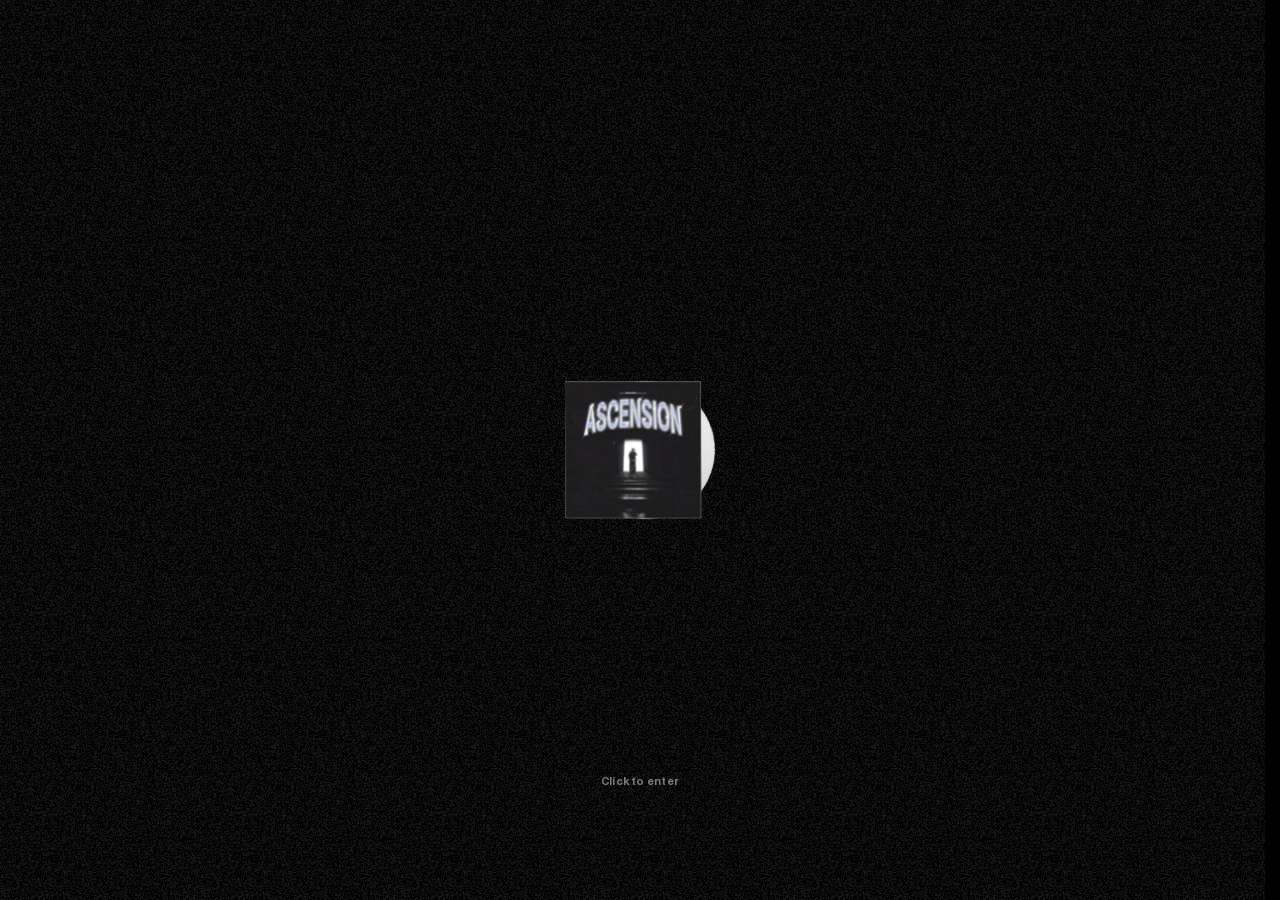
<file: sequencer/index.html>
<!DOCTYPE html><html  lang="en"><head><meta charset="utf-8"><meta name="viewport" content="width=device-width, initial-scale=1, viewport-fit=cover"><title>Sequencer — Pegassi</title><style>.noise[data-v-c2d76414]{z-index:-1;position:fixed;inset:0}</style><style>.indent-full[data-v-940c61a7],.indent-half[data-v-940c61a7]{--step:calc(25% + .25rem)}.indent-half[data-v-940c61a7]{padding-left:calc(var(--step)*.5)}.indent-full[data-v-940c61a7]{padding-left:var(--step)}.lead-in[data-v-940c61a7]{line-height:1.5rem}@media (width>=650px){.lead-in[data-v-940c61a7]{line-height:1.8rem}}@media (width<650px){.block p[data-v-940c61a7]{line-height:2.2rem}}.prod[data-v-940c61a7]{position:relative}.prod img[data-v-940c61a7]{width:5.77em;max-width:none;margin-left:.13em;position:absolute;bottom:-.07em;left:100%}sup[data-v-940c61a7]{vertical-align:.41em}</style><style>.panel[data-v-0a337d25]{box-shadow:inset 0 0 0 1px #ffffff1a}.mark[data-v-0a337d25]{opacity:0;transition:opacity .15s var(--ease-out-quad)}.shift[data-v-0a337d25]{transition:translate .15s var(--ease-out-quad)}@media (hover:hover){.row:hover .mark[data-v-0a337d25]{opacity:1}.row:hover .shift[data-v-0a337d25]{translate:2rem}}</style><style>.panel[data-v-72b635f0]{box-shadow:inset 0 0 0 1px var(--color-hairline)}</style><style>.bpm[data-v-2addc1c9]{font-weight:700}@media (width>=650px){.bpm[data-v-2addc1c9]{font-size:1.7rem}}.panel[data-v-2addc1c9],.step[data-v-2addc1c9]{box-shadow:inset 0 0 0 1px #ffffff1a}.rule-r[data-v-2addc1c9]{box-shadow:inset -1px 0 0 var(--color-line)}.machine-grid[data-v-2addc1c9]{-moz-column-gap:.7rem;grid-template-columns:1fr;column-gap:.7rem;display:grid}@media (width>=650px){.machine-grid[data-v-2addc1c9]{grid-template-columns:216fr 1257fr}}.step-grid[data-v-2addc1c9]{-moz-column-gap:.7rem;grid-template-columns:100fr repeat(16,72fr);column-gap:.7rem;display:grid}@media (width>=650px){.step-grid[data-v-2addc1c9]{grid-template-columns:216fr repeat(16,72fr)}}@media (width<650px){.head[data-v-2addc1c9],.name[data-v-2addc1c9]{z-index:1;position:sticky;left:-1px}.head[data-v-2addc1c9]{background:var(--color-black)}}.spacer[data-v-2addc1c9]{flex:1 100 auto}.rows[data-v-2addc1c9]{grid-template-rows:repeat(var(--rows),minmax(0,1fr))}.cell[data-v-2addc1c9]{justify-content:center;align-items:center;height:3.7rem;font-size:1.3rem;display:flex}@media (width>=650px){.cell[data-v-2addc1c9]{height:4.5rem;font-size:1.7rem}}.wide-only[data-v-2addc1c9]{display:none}@media (width>=650px){.wide-only[data-v-2addc1c9]{display:flex}}.step[data-v-2addc1c9]{transition:background-color .12s ease-out}.arrow[data-v-2addc1c9]{width:1em;height:1em;margin-left:.4rem;display:inline-block;position:relative;overflow:clip}.arrow span[data-v-2addc1c9]{transition:transform .45s var(--ease-out-quart);justify-content:center;align-items:center;display:flex;position:absolute;inset:0}.arrow span+span[data-v-2addc1c9]{transform:translate(-100%,100%)}@media (hover:hover) and (pointer:fine){.share:hover .arrow span[data-v-2addc1c9]{transform:translate(100%,-100%)}.share:hover .arrow span+span[data-v-2addc1c9]{transform:none}}.playhead[data-v-2addc1c9]{--gutter:.7rem;--label:100;--track:calc(0.07987% - var(--gutter)*16/1252);left:calc(var(--track)*(var(--label) + 72*var(--step)) + (var(--step) + 1)*var(--gutter) - .4rem);width:calc(var(--track)*72 + .8rem)}@media (width>=650px){.playhead[data-v-2addc1c9]{--label:216;--track:calc(0.0731% - var(--gutter)*16/1368)}}</style><link rel="stylesheet" href="/_nuxt/entry.C5Al77WI.css" crossorigin><link rel="stylesheet" href="/_nuxt/record-disc.BO204g5c.css" crossorigin><meta name="robots" content="index, follow"><meta name="theme-color" content="#000000"><meta name="format-detection" content="telephone=no"><meta property="og:site_name" content="Pegassi"><meta property="og:locale" content="en_GB"><meta name="twitter:card" content="summary_large_image"><meta name="description" content="Build a beat from the drum kits behind the Ascension EP, then share the pattern as a link."><meta property="og:description" content="Build a beat from the drum kits behind the Ascension EP, then share the pattern as a link."><meta property="og:image" content="https://ascension.pegassi.be/OG-ascension.jpg"><meta name="twitter:image" content="https://ascension.pegassi.be/OG-ascension.jpg"><link rel="icon" href="/favicon.ico" sizes="32x32 16x16"><link rel="icon" href="/icon-192.png" type="image/png" sizes="192x192"><link rel="apple-touch-icon" href="/apple-touch-icon.png" sizes="180x180"><link rel="manifest" href="/site.webmanifest"><meta property="og:title" content="Sequencer — Pegassi"><meta property="og:type" content="website"><meta property="og:url" content="https://ascension.pegassi.be/sequencer"><meta property="og:image:width" content="1200"><meta property="og:image:height" content="630"><meta property="og:image:alt" content="Sequencer"><meta name="twitter:title" content="Sequencer — Pegassi"><meta name="twitter:description" content="Build a beat from the drum kits behind the Ascension EP, then share the pattern as a link."><meta name="twitter:image:alt" content="Sequencer"><link rel="canonical" href="https://ascension.pegassi.be/sequencer"><link rel="stylesheet" href="/clone.css">
</head><body data-page="sequencer"><div id="__nuxt"><!--[--><main><!--[--><section class="site-max h-svh pt-244 pb-55 s:pt-170 s:pb-18" data-v-2addc1c9><div class="flex flex-col h-full" data-v-2addc1c9><div class="spacer h-27 hidden s:block" data-v-2addc1c9></div><div class="machine-grid items-end" data-v-2addc1c9><div class="panel rounded-3 bg-surface hidden s:block" data-v-2addc1c9><p class="flex items-center h-35 pl-8 border-b border-line" data-v-2addc1c9>● TRACKS</p><!--[--><button type="button" class="border-b border-line bg-surface-2 hoverable flex items-center w-full h-45 pl-10 pr-9 text-left" data-v-2addc1c9><span class="lamp bg-green w-2 h-12 shrink-0" data-v-2addc1c9></span><span class="ml-10" data-v-2addc1c9>Ascension</span><span class="ml-auto" data-v-2addc1c9>1</span></button><button type="button" class="border-b border-line hoverable flex items-center w-full h-45 pl-10 pr-9 text-left" data-v-2addc1c9><span class="bg-ink w-2 h-12 shrink-0" data-v-2addc1c9></span><span class="ml-10" data-v-2addc1c9>Circles</span><span class="ml-auto" data-v-2addc1c9>2</span></button><button type="button" class="border-b border-line hoverable flex items-center w-full h-45 pl-10 pr-9 text-left" data-v-2addc1c9><span class="bg-ink w-2 h-12 shrink-0" data-v-2addc1c9></span><span class="ml-10" data-v-2addc1c9>Forest Walk</span><span class="ml-auto" data-v-2addc1c9>3</span></button><button type="button" class="hoverable flex items-center w-full h-45 pl-10 pr-9 text-left" data-v-2addc1c9><span class="bg-ink w-2 h-12 shrink-0" data-v-2addc1c9></span><span class="ml-10" data-v-2addc1c9>Twinflame</span><span class="ml-auto" data-v-2addc1c9>4</span></button><!--]--></div><div class="panel rounded-5 bg-surface grid grid-cols-4 s:rounded-3" data-v-2addc1c9><button type="button" class="cell hoverable rule-r border-b border-line" data-v-2addc1c9><svg class="w-8 h-10" viewBox="0 0 8 10" fill="currentColor" data-v-2addc1c9><path d="M0 0l8 5-8 5z" data-v-2addc1c9></path></svg><span class="ml-5" data-v-2addc1c9>Play</span></button><button type="button" class="cell hoverable rule-r border-b border-line" data-v-2addc1c9><span class="w-10 h-10 bg-current" data-v-2addc1c9></span><span class="ml-7" data-v-2addc1c9>Stop</span></button><p class="cell rule-r border-b border-line t-meta" data-v-2addc1c9>BPM <span class="bpm ml-2" data-v-2addc1c9>145</span></p><button type="button" class="cell hoverable border-b border-line" data-v-2addc1c9>Clear all</button><button type="button" class="cell hoverable rule-r border-b border-line" data-v-2addc1c9>Copy</button><button type="button" class="text-ink/40 cell rule-r border-b border-line" disabled data-v-2addc1c9>Paste</button><button type="button" class="cell hoverable rule-r border-b border-line" data-v-2addc1c9>Reset loop</button><button type="button" class="bg-surface-2 cell hoverable border-b border-line" aria-pressed="true" data-v-2addc1c9><svg class="w-11 h-8 mr-5" viewBox="0 0 11 8" fill="none" stroke="currentColor" stroke-width="1.6" aria-hidden="true" data-v-2addc1c9><path d="M1 4.2 3.9 7 10 1" data-v-2addc1c9></path></svg> Follow on</button><!--[--><button type="button" class="rule-r bg-surface-2 cell hoverable" data-v-2addc1c9>Pattern 01</button><button type="button" class="rule-r cell hoverable" data-v-2addc1c9>Pattern 02</button><button type="button" class="rule-r cell hoverable" data-v-2addc1c9>Pattern 03</button><button type="button" class="cell hoverable" data-v-2addc1c9>Pattern 04</button><!--]--></div></div><div class="scroller flex flex-col grow min-h-0 overflow-x-auto s:contents" data-v-2addc1c9><div class="track flex flex-col grow min-h-0 min-w-1364 s:contents" data-v-2addc1c9><div class="step-grid t-meta text-center mt-20 s:mt-40" data-v-2addc1c9><p class="head max-s:grain s:text-left s:pl-70" data-v-2addc1c9>Ascension</p><!--[--><p data-v-2addc1c9>01</p><p data-v-2addc1c9>02</p><p data-v-2addc1c9>03</p><p data-v-2addc1c9>04</p><p data-v-2addc1c9>05</p><p data-v-2addc1c9>06</p><p data-v-2addc1c9>07</p><p data-v-2addc1c9>08</p><p data-v-2addc1c9>09</p><p data-v-2addc1c9>10</p><p data-v-2addc1c9>11</p><p data-v-2addc1c9>12</p><p data-v-2addc1c9>13</p><p data-v-2addc1c9>14</p><p data-v-2addc1c9>15</p><p data-v-2addc1c9>16</p><!--]--></div><div class="step-grid rows relative gap-y-5 mt-7 min-h-0 basis-443 shrink" style="--rows:7;" data-v-2addc1c9><!----><!--[--><!--[--><button type="button" class="name panel hoverable flex items-center min-h-0 min-w-0 rounded-3 bg-surface pl-12 pr-8 text-13 text-left s:pl-17 s:pr-10 s:text-17" data-v-2addc1c9><span class="truncate min-w-0" data-v-2addc1c9>Kick</span></button><!--[--><button type="button" class="bg-ink step hoverable min-h-0 rounded-3" aria-label="Kick step 1" aria-pressed="true" data-v-2addc1c9></button><button type="button" class="bg-surface step hoverable min-h-0 rounded-3" aria-label="Kick step 2" aria-pressed="false" data-v-2addc1c9></button><button type="button" class="bg-surface step hoverable min-h-0 rounded-3" aria-label="Kick step 3" aria-pressed="false" data-v-2addc1c9></button><button type="button" class="bg-surface step hoverable min-h-0 rounded-3" aria-label="Kick step 4" aria-pressed="false" data-v-2addc1c9></button><button type="button" class="bg-ink step hoverable min-h-0 rounded-3" aria-label="Kick step 5" aria-pressed="true" data-v-2addc1c9></button><button type="button" class="bg-surface step hoverable min-h-0 rounded-3" aria-label="Kick step 6" aria-pressed="false" data-v-2addc1c9></button><button type="button" class="bg-surface step hoverable min-h-0 rounded-3" aria-label="Kick step 7" aria-pressed="false" data-v-2addc1c9></button><button type="button" class="bg-surface step hoverable min-h-0 rounded-3" aria-label="Kick step 8" aria-pressed="false" data-v-2addc1c9></button><button type="button" class="bg-ink step hoverable min-h-0 rounded-3" aria-label="Kick step 9" aria-pressed="true" data-v-2addc1c9></button><button type="button" class="bg-surface step hoverable min-h-0 rounded-3" aria-label="Kick step 10" aria-pressed="false" data-v-2addc1c9></button><button type="button" class="bg-surface step hoverable min-h-0 rounded-3" aria-label="Kick step 11" aria-pressed="false" data-v-2addc1c9></button><button type="button" class="bg-surface step hoverable min-h-0 rounded-3" aria-label="Kick step 12" aria-pressed="false" data-v-2addc1c9></button><button type="button" class="bg-ink step hoverable min-h-0 rounded-3" aria-label="Kick step 13" aria-pressed="true" data-v-2addc1c9></button><button type="button" class="bg-surface step hoverable min-h-0 rounded-3" aria-label="Kick step 14" aria-pressed="false" data-v-2addc1c9></button><button type="button" class="bg-surface step hoverable min-h-0 rounded-3" aria-label="Kick step 15" aria-pressed="false" data-v-2addc1c9></button><button type="button" class="bg-surface step hoverable min-h-0 rounded-3" aria-label="Kick step 16" aria-pressed="false" data-v-2addc1c9></button><!--]--><!--]--><!--[--><button type="button" class="name panel hoverable flex items-center min-h-0 min-w-0 rounded-3 bg-surface pl-12 pr-8 text-13 text-left s:pl-17 s:pr-10 s:text-17" data-v-2addc1c9><span class="truncate min-w-0" data-v-2addc1c9>Clap</span></button><!--[--><button type="button" class="bg-surface step hoverable min-h-0 rounded-3" aria-label="Clap step 1" aria-pressed="false" data-v-2addc1c9></button><button type="button" class="bg-surface step hoverable min-h-0 rounded-3" aria-label="Clap step 2" aria-pressed="false" data-v-2addc1c9></button><button type="button" class="bg-surface step hoverable min-h-0 rounded-3" aria-label="Clap step 3" aria-pressed="false" data-v-2addc1c9></button><button type="button" class="bg-surface step hoverable min-h-0 rounded-3" aria-label="Clap step 4" aria-pressed="false" data-v-2addc1c9></button><button type="button" class="bg-ink step hoverable min-h-0 rounded-3" aria-label="Clap step 5" aria-pressed="true" data-v-2addc1c9></button><button type="button" class="bg-surface step hoverable min-h-0 rounded-3" aria-label="Clap step 6" aria-pressed="false" data-v-2addc1c9></button><button type="button" class="bg-surface step hoverable min-h-0 rounded-3" aria-label="Clap step 7" aria-pressed="false" data-v-2addc1c9></button><button type="button" class="bg-surface step hoverable min-h-0 rounded-3" aria-label="Clap step 8" aria-pressed="false" data-v-2addc1c9></button><button type="button" class="bg-surface step hoverable min-h-0 rounded-3" aria-label="Clap step 9" aria-pressed="false" data-v-2addc1c9></button><button type="button" class="bg-surface step hoverable min-h-0 rounded-3" aria-label="Clap step 10" aria-pressed="false" data-v-2addc1c9></button><button type="button" class="bg-surface step hoverable min-h-0 rounded-3" aria-label="Clap step 11" aria-pressed="false" data-v-2addc1c9></button><button type="button" class="bg-surface step hoverable min-h-0 rounded-3" aria-label="Clap step 12" aria-pressed="false" data-v-2addc1c9></button><button type="button" class="bg-ink step hoverable min-h-0 rounded-3" aria-label="Clap step 13" aria-pressed="true" data-v-2addc1c9></button><button type="button" class="bg-surface step hoverable min-h-0 rounded-3" aria-label="Clap step 14" aria-pressed="false" data-v-2addc1c9></button><button type="button" class="bg-surface step hoverable min-h-0 rounded-3" aria-label="Clap step 15" aria-pressed="false" data-v-2addc1c9></button><button type="button" class="bg-surface step hoverable min-h-0 rounded-3" aria-label="Clap step 16" aria-pressed="false" data-v-2addc1c9></button><!--]--><!--]--><!--[--><button type="button" class="name panel hoverable flex items-center min-h-0 min-w-0 rounded-3 bg-surface pl-12 pr-8 text-13 text-left s:pl-17 s:pr-10 s:text-17" data-v-2addc1c9><span class="truncate min-w-0" data-v-2addc1c9>Bass</span></button><!--[--><button type="button" class="bg-ink step hoverable min-h-0 rounded-3" aria-label="Bass step 1" aria-pressed="true" data-v-2addc1c9></button><button type="button" class="bg-surface step hoverable min-h-0 rounded-3" aria-label="Bass step 2" aria-pressed="false" data-v-2addc1c9></button><button type="button" class="bg-surface step hoverable min-h-0 rounded-3" aria-label="Bass step 3" aria-pressed="false" data-v-2addc1c9></button><button type="button" class="bg-ink step hoverable min-h-0 rounded-3" aria-label="Bass step 4" aria-pressed="true" data-v-2addc1c9></button><button type="button" class="bg-surface step hoverable min-h-0 rounded-3" aria-label="Bass step 5" aria-pressed="false" data-v-2addc1c9></button><button type="button" class="bg-surface step hoverable min-h-0 rounded-3" aria-label="Bass step 6" aria-pressed="false" data-v-2addc1c9></button><button type="button" class="bg-ink step hoverable min-h-0 rounded-3" aria-label="Bass step 7" aria-pressed="true" data-v-2addc1c9></button><button type="button" class="bg-surface step hoverable min-h-0 rounded-3" aria-label="Bass step 8" aria-pressed="false" data-v-2addc1c9></button><button type="button" class="bg-ink step hoverable min-h-0 rounded-3" aria-label="Bass step 9" aria-pressed="true" data-v-2addc1c9></button><button type="button" class="bg-surface step hoverable min-h-0 rounded-3" aria-label="Bass step 10" aria-pressed="false" data-v-2addc1c9></button><button type="button" class="bg-surface step hoverable min-h-0 rounded-3" aria-label="Bass step 11" aria-pressed="false" data-v-2addc1c9></button><button type="button" class="bg-ink step hoverable min-h-0 rounded-3" aria-label="Bass step 12" aria-pressed="true" data-v-2addc1c9></button><button type="button" class="bg-surface step hoverable min-h-0 rounded-3" aria-label="Bass step 13" aria-pressed="false" data-v-2addc1c9></button><button type="button" class="bg-surface step hoverable min-h-0 rounded-3" aria-label="Bass step 14" aria-pressed="false" data-v-2addc1c9></button><button type="button" class="bg-ink step hoverable min-h-0 rounded-3" aria-label="Bass step 15" aria-pressed="true" data-v-2addc1c9></button><button type="button" class="bg-surface step hoverable min-h-0 rounded-3" aria-label="Bass step 16" aria-pressed="false" data-v-2addc1c9></button><!--]--><!--]--><!--[--><button type="button" class="name panel hoverable flex items-center min-h-0 min-w-0 rounded-3 bg-surface pl-12 pr-8 text-13 text-left s:pl-17 s:pr-10 s:text-17" data-v-2addc1c9><span class="truncate min-w-0" data-v-2addc1c9>Pluck 01</span></button><!--[--><button type="button" class="bg-ink step hoverable min-h-0 rounded-3" aria-label="Pluck 01 step 1" aria-pressed="true" data-v-2addc1c9></button><button type="button" class="bg-surface step hoverable min-h-0 rounded-3" aria-label="Pluck 01 step 2" aria-pressed="false" data-v-2addc1c9></button><button type="button" class="bg-surface step hoverable min-h-0 rounded-3" aria-label="Pluck 01 step 3" aria-pressed="false" data-v-2addc1c9></button><button type="button" class="bg-surface step hoverable min-h-0 rounded-3" aria-label="Pluck 01 step 4" aria-pressed="false" data-v-2addc1c9></button><button type="button" class="bg-ink step hoverable min-h-0 rounded-3" aria-label="Pluck 01 step 5" aria-pressed="true" data-v-2addc1c9></button><button type="button" class="bg-surface step hoverable min-h-0 rounded-3" aria-label="Pluck 01 step 6" aria-pressed="false" data-v-2addc1c9></button><button type="button" class="bg-surface step hoverable min-h-0 rounded-3" aria-label="Pluck 01 step 7" aria-pressed="false" data-v-2addc1c9></button><button type="button" class="bg-surface step hoverable min-h-0 rounded-3" aria-label="Pluck 01 step 8" aria-pressed="false" data-v-2addc1c9></button><button type="button" class="bg-surface step hoverable min-h-0 rounded-3" aria-label="Pluck 01 step 9" aria-pressed="false" data-v-2addc1c9></button><button type="button" class="bg-surface step hoverable min-h-0 rounded-3" aria-label="Pluck 01 step 10" aria-pressed="false" data-v-2addc1c9></button><button type="button" class="bg-surface step hoverable min-h-0 rounded-3" aria-label="Pluck 01 step 11" aria-pressed="false" data-v-2addc1c9></button><button type="button" class="bg-surface step hoverable min-h-0 rounded-3" aria-label="Pluck 01 step 12" aria-pressed="false" data-v-2addc1c9></button><button type="button" class="bg-surface step hoverable min-h-0 rounded-3" aria-label="Pluck 01 step 13" aria-pressed="false" data-v-2addc1c9></button><button type="button" class="bg-surface step hoverable min-h-0 rounded-3" aria-label="Pluck 01 step 14" aria-pressed="false" data-v-2addc1c9></button><button type="button" class="bg-surface step hoverable min-h-0 rounded-3" aria-label="Pluck 01 step 15" aria-pressed="false" data-v-2addc1c9></button><button type="button" class="bg-surface step hoverable min-h-0 rounded-3" aria-label="Pluck 01 step 16" aria-pressed="false" data-v-2addc1c9></button><!--]--><!--]--><!--[--><button type="button" class="name panel hoverable flex items-center min-h-0 min-w-0 rounded-3 bg-surface pl-12 pr-8 text-13 text-left s:pl-17 s:pr-10 s:text-17" data-v-2addc1c9><span class="truncate min-w-0" data-v-2addc1c9>Pluck 02</span></button><!--[--><button type="button" class="bg-surface step hoverable min-h-0 rounded-3" aria-label="Pluck 02 step 1" aria-pressed="false" data-v-2addc1c9></button><button type="button" class="bg-surface step hoverable min-h-0 rounded-3" aria-label="Pluck 02 step 2" aria-pressed="false" data-v-2addc1c9></button><button type="button" class="bg-surface step hoverable min-h-0 rounded-3" aria-label="Pluck 02 step 3" aria-pressed="false" data-v-2addc1c9></button><button type="button" class="bg-surface step hoverable min-h-0 rounded-3" aria-label="Pluck 02 step 4" aria-pressed="false" data-v-2addc1c9></button><button type="button" class="bg-surface step hoverable min-h-0 rounded-3" aria-label="Pluck 02 step 5" aria-pressed="false" data-v-2addc1c9></button><button type="button" class="bg-surface step hoverable min-h-0 rounded-3" aria-label="Pluck 02 step 6" aria-pressed="false" data-v-2addc1c9></button><button type="button" class="bg-ink step hoverable min-h-0 rounded-3" aria-label="Pluck 02 step 7" aria-pressed="true" data-v-2addc1c9></button><button type="button" class="bg-surface step hoverable min-h-0 rounded-3" aria-label="Pluck 02 step 8" aria-pressed="false" data-v-2addc1c9></button><button type="button" class="bg-surface step hoverable min-h-0 rounded-3" aria-label="Pluck 02 step 9" aria-pressed="false" data-v-2addc1c9></button><button type="button" class="bg-surface step hoverable min-h-0 rounded-3" aria-label="Pluck 02 step 10" aria-pressed="false" data-v-2addc1c9></button><button type="button" class="bg-surface step hoverable min-h-0 rounded-3" aria-label="Pluck 02 step 11" aria-pressed="false" data-v-2addc1c9></button><button type="button" class="bg-surface step hoverable min-h-0 rounded-3" aria-label="Pluck 02 step 12" aria-pressed="false" data-v-2addc1c9></button><button type="button" class="bg-surface step hoverable min-h-0 rounded-3" aria-label="Pluck 02 step 13" aria-pressed="false" data-v-2addc1c9></button><button type="button" class="bg-surface step hoverable min-h-0 rounded-3" aria-label="Pluck 02 step 14" aria-pressed="false" data-v-2addc1c9></button><button type="button" class="bg-ink step hoverable min-h-0 rounded-3" aria-label="Pluck 02 step 15" aria-pressed="true" data-v-2addc1c9></button><button type="button" class="bg-surface step hoverable min-h-0 rounded-3" aria-label="Pluck 02 step 16" aria-pressed="false" data-v-2addc1c9></button><!--]--><!--]--><!--[--><button type="button" class="name panel hoverable flex items-center min-h-0 min-w-0 rounded-3 bg-surface pl-12 pr-8 text-13 text-left s:pl-17 s:pr-10 s:text-17" data-v-2addc1c9><span class="truncate min-w-0" data-v-2addc1c9>Pluck 03</span></button><!--[--><button type="button" class="bg-surface step hoverable min-h-0 rounded-3" aria-label="Pluck 03 step 1" aria-pressed="false" data-v-2addc1c9></button><button type="button" class="bg-surface step hoverable min-h-0 rounded-3" aria-label="Pluck 03 step 2" aria-pressed="false" data-v-2addc1c9></button><button type="button" class="bg-surface step hoverable min-h-0 rounded-3" aria-label="Pluck 03 step 3" aria-pressed="false" data-v-2addc1c9></button><button type="button" class="bg-surface step hoverable min-h-0 rounded-3" aria-label="Pluck 03 step 4" aria-pressed="false" data-v-2addc1c9></button><button type="button" class="bg-surface step hoverable min-h-0 rounded-3" aria-label="Pluck 03 step 5" aria-pressed="false" data-v-2addc1c9></button><button type="button" class="bg-surface step hoverable min-h-0 rounded-3" aria-label="Pluck 03 step 6" aria-pressed="false" data-v-2addc1c9></button><button type="button" class="bg-surface step hoverable min-h-0 rounded-3" aria-label="Pluck 03 step 7" aria-pressed="false" data-v-2addc1c9></button><button type="button" class="bg-surface step hoverable min-h-0 rounded-3" aria-label="Pluck 03 step 8" aria-pressed="false" data-v-2addc1c9></button><button type="button" class="bg-ink step hoverable min-h-0 rounded-3" aria-label="Pluck 03 step 9" aria-pressed="true" data-v-2addc1c9></button><button type="button" class="bg-surface step hoverable min-h-0 rounded-3" aria-label="Pluck 03 step 10" aria-pressed="false" data-v-2addc1c9></button><button type="button" class="bg-surface step hoverable min-h-0 rounded-3" aria-label="Pluck 03 step 11" aria-pressed="false" data-v-2addc1c9></button><button type="button" class="bg-surface step hoverable min-h-0 rounded-3" aria-label="Pluck 03 step 12" aria-pressed="false" data-v-2addc1c9></button><button type="button" class="bg-ink step hoverable min-h-0 rounded-3" aria-label="Pluck 03 step 13" aria-pressed="true" data-v-2addc1c9></button><button type="button" class="bg-surface step hoverable min-h-0 rounded-3" aria-label="Pluck 03 step 14" aria-pressed="false" data-v-2addc1c9></button><button type="button" class="bg-surface step hoverable min-h-0 rounded-3" aria-label="Pluck 03 step 15" aria-pressed="false" data-v-2addc1c9></button><button type="button" class="bg-surface step hoverable min-h-0 rounded-3" aria-label="Pluck 03 step 16" aria-pressed="false" data-v-2addc1c9></button><!--]--><!--]--><!--[--><button type="button" class="name panel hoverable flex items-center min-h-0 min-w-0 rounded-3 bg-surface pl-12 pr-8 text-13 text-left s:pl-17 s:pr-10 s:text-17" data-v-2addc1c9><span class="truncate min-w-0" data-v-2addc1c9>Pad</span></button><!--[--><button type="button" class="bg-ink step hoverable min-h-0 rounded-3" aria-label="Pad step 1" aria-pressed="true" data-v-2addc1c9></button><button type="button" class="bg-surface step hoverable min-h-0 rounded-3" aria-label="Pad step 2" aria-pressed="false" data-v-2addc1c9></button><button type="button" class="bg-surface step hoverable min-h-0 rounded-3" aria-label="Pad step 3" aria-pressed="false" data-v-2addc1c9></button><button type="button" class="bg-surface step hoverable min-h-0 rounded-3" aria-label="Pad step 4" aria-pressed="false" data-v-2addc1c9></button><button type="button" class="bg-surface step hoverable min-h-0 rounded-3" aria-label="Pad step 5" aria-pressed="false" data-v-2addc1c9></button><button type="button" class="bg-surface step hoverable min-h-0 rounded-3" aria-label="Pad step 6" aria-pressed="false" data-v-2addc1c9></button><button type="button" class="bg-surface step hoverable min-h-0 rounded-3" aria-label="Pad step 7" aria-pressed="false" data-v-2addc1c9></button><button type="button" class="bg-surface step hoverable min-h-0 rounded-3" aria-label="Pad step 8" aria-pressed="false" data-v-2addc1c9></button><button type="button" class="bg-surface step hoverable min-h-0 rounded-3" aria-label="Pad step 9" aria-pressed="false" data-v-2addc1c9></button><button type="button" class="bg-surface step hoverable min-h-0 rounded-3" aria-label="Pad step 10" aria-pressed="false" data-v-2addc1c9></button><button type="button" class="bg-surface step hoverable min-h-0 rounded-3" aria-label="Pad step 11" aria-pressed="false" data-v-2addc1c9></button><button type="button" class="bg-surface step hoverable min-h-0 rounded-3" aria-label="Pad step 12" aria-pressed="false" data-v-2addc1c9></button><button type="button" class="bg-surface step hoverable min-h-0 rounded-3" aria-label="Pad step 13" aria-pressed="false" data-v-2addc1c9></button><button type="button" class="bg-surface step hoverable min-h-0 rounded-3" aria-label="Pad step 14" aria-pressed="false" data-v-2addc1c9></button><button type="button" class="bg-surface step hoverable min-h-0 rounded-3" aria-label="Pad step 15" aria-pressed="false" data-v-2addc1c9></button><button type="button" class="bg-surface step hoverable min-h-0 rounded-3" aria-label="Pad step 16" aria-pressed="false" data-v-2addc1c9></button><!--]--><!--]--><!--]--></div></div></div><button type="button" class="share panel cell wide-only hoverable w-full h-45 shrink-0 rounded-3 bg-surface mt-10" data-v-2addc1c9><span data-v-2addc1c9>Share sequence</span><span class="arrow" aria-hidden="true" data-v-2addc1c9><span data-v-2addc1c9>↗</span><span data-v-2addc1c9>↗</span></span></button></div><div class="fixed left-10 right-10 bottom-10 z-70 pointer-events-none s:hidden" data-v-2addc1c9><div class="flex gap-x-[var(--bar-gap)] w-[calc(100%-var(--menu-slot))]" data-v-2addc1c9><div class="panel relative flex grow min-w-0 h-35 rounded-5 bg-surface overflow-hidden pointer-events-auto" data-v-2addc1c9><button type="button" class="hoverable flex justify-center items-center w-40 shrink-0" aria-label="Previous kit" data-v-2addc1c9><svg class="size-15" viewbox="0 0 15 15" fill="none" xmlns="http://www.w3.org/2000/svg" data-v-2addc1c9><path d="M3 7.5C6.52941 5.14706 13.8706 0.352941 15 0V15L3 7.5Z" fill="currentColor"></path><rect width="3" height="15" transform="matrix(-1 0 0 1 3 0)" fill="currentColor"></rect></svg></button><button type="button" class="hoverable flex justify-center items-center grow min-w-0 border-x border-line" data-v-2addc1c9>Ascension</button><button type="button" class="hoverable flex justify-center items-center w-40 shrink-0" aria-label="Next kit" data-v-2addc1c9><svg class="size-15 -scale-x-100" viewbox="0 0 15 15" fill="none" xmlns="http://www.w3.org/2000/svg" data-v-2addc1c9><path d="M3 7.5C6.52941 5.14706 13.8706 0.352941 15 0V15L3 7.5Z" fill="currentColor"></path><rect width="3" height="15" transform="matrix(-1 0 0 1 3 0)" fill="currentColor"></rect></svg></button></div><button type="button" class="share panel hoverable relative flex justify-center items-center shrink-0 w-90 h-35 rounded-5 bg-surface pointer-events-auto" data-v-2addc1c9><span data-v-2addc1c9>Share</span><span class="arrow" aria-hidden="true" data-v-2addc1c9><span data-v-2addc1c9>↗</span><span data-v-2addc1c9>↗</span></span></button></div></div></section><!--]--></main><div class="noise grain" aria-hidden="true" data-v-c2d76414></div><header class="absolute top-0 left-0 z-50 w-full site-max site-grid pt-7" data-v-940c61a7><span aria-hidden="true" class="absolute inset-x-0 top-36 border-t border-rule s:hidden" data-v-940c61a7></span><a href="/" class="row-start-1 col-span-2 mt-1" aria-label="Pegassi — home" data-v-940c61a7><img src="/logo.png" width="325" height="63" alt="Pegassi" class="w-105 h-20" data-v-940c61a7></a><!--[--><div class="col-start-3 hidden s:block" data-v-940c61a7><a href="/listen" class="link" data-v-940c61a7><!--[-->Listen<!--]--></a></div><div class="col-start-4 text-right hidden s:block" data-v-940c61a7><a aria-current="page" href="/sequencer" class="router-link-active router-link-exact-active link" data-v-940c61a7><!--[-->Sequencer<!--]--></a></div><div class="col-start-6 hidden s:block" data-v-940c61a7><a href="/about" class="link" data-v-940c61a7><!--[-->About<!--]--></a></div><!--]--><div class="block row-start-2 col-span-4 mt-16 s:row-start-1 s:col-start-8 s:mt-7" data-v-940c61a7><p class="t-title lead-in js-animate-lines" data-v-940c61a7>“ASCENSION” Debut EP</p><p class="t-title mt-3 indent-half whitespace-nowrap js-animate-lines" data-v-940c61a7> aSide: Ascension, Circles<br data-v-940c61a7> bSide: Forest Walk, Twinflame </p><p class="t-title indent-full js-animate-lines" data-v-940c61a7> 04.09.2026 00:00AM<br data-v-940c61a7><span class="prod" data-v-940c61a7>Prod. by <img src="/logo.png" width="325" height="63" alt="Pegassi®" data-v-940c61a7></span><br data-v-940c61a7> ©2026 </p></div><div class="row-start-1 col-start-4 flex justify-end s:col-start-12" data-v-940c61a7><a href="/buy" class="link" data-v-940c61a7><!--[-->Buy<!--]--></a></div></header><div class="fixed left-10 right-10 bottom-10 z-70 s:left-auto" style="translate:0 0px;" data-v-0a337d25><!----><!----><div class="bg-surface panel flex items-center w-[calc(100%-var(--menu-slot))] h-35 rounded-5 s:ml-auto s:w-max s:min-w-210" data-v-0a337d25><button type="button" class="flex justify-center items-center w-12 h-full ml-12" aria-label="Play" data-v-0a337d25><svg class="h-15 w-auto -scale-x-100" viewbox="0 0 12 15" fill="none" xmlns="http://www.w3.org/2000/svg" data-v-0a337d25><path d="M0 7.5C3.52941 5.14706 10.8706 0.352941 12 0V15L0 7.5Z" fill="currentColor"></path></svg></button><button type="button" class="flex items-center grow h-full pl-13 pr-13 text-left whitespace-nowrap" aria-expanded="false" data-v-0a337d25>Ascension - Pegassi®</button></div></div><div class="fixed inset-x-0 bottom-10 z-70 site-max pointer-events-none s:hidden" data-v-72b635f0><!----><div class="flex justify-end" data-v-72b635f0><button type="button" class="bg-surface panel flex justify-center items-center w-[var(--menu-button)] h-35 rounded-5 pointer-events-auto" aria-expanded="false" data-v-72b635f0>Menu</button></div></div><div data-transition-mask class="grain fixed inset-0 z-90 bg-black opacity-0 invisible pointer-events-none" aria-hidden="true"></div><!--[--><!----><button type="button" class="bg-black cursor-default fixed inset-0 z-100 flex flex-col justify-center items-center"><!----><!----></button><!--]--><!----><!----><!--]--></div><div id="teleports"></div><script src="/data.js"></script>
<script src="/app.js" defer></script>
</body></html>
</file>
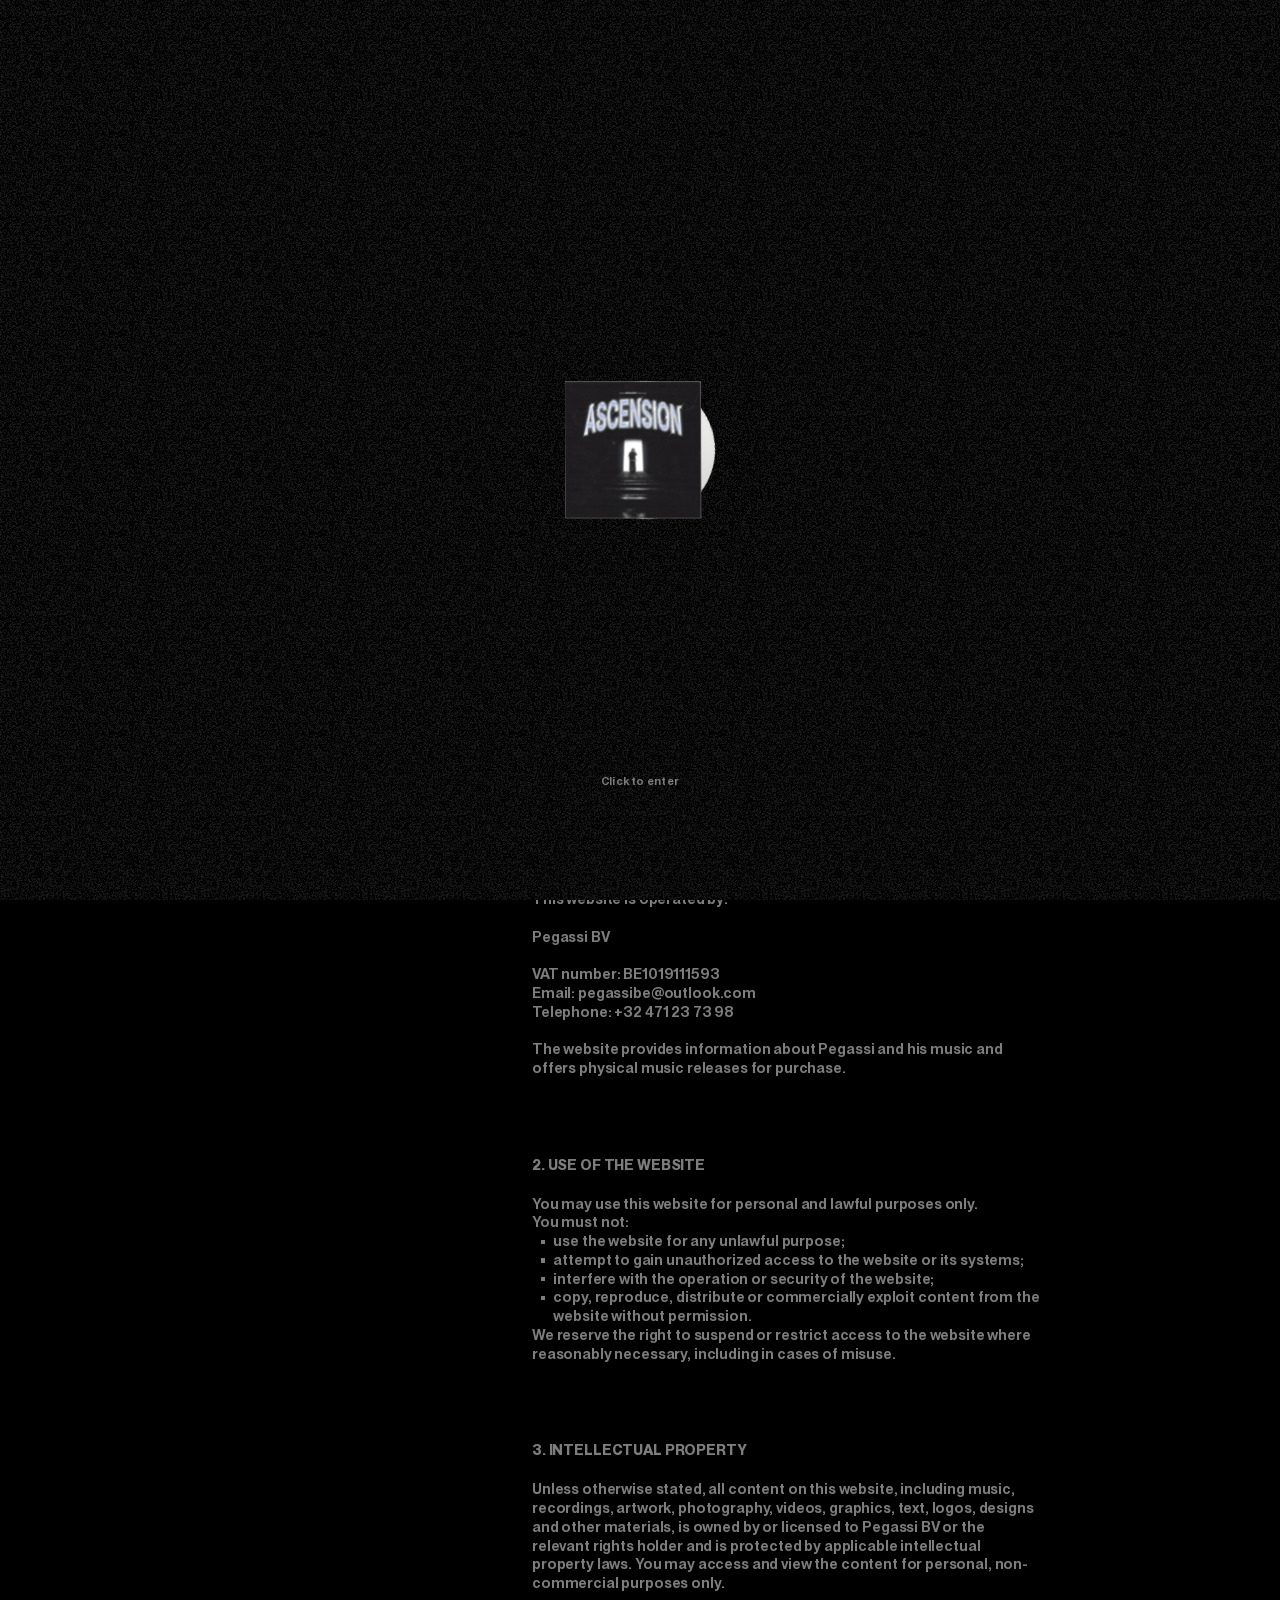
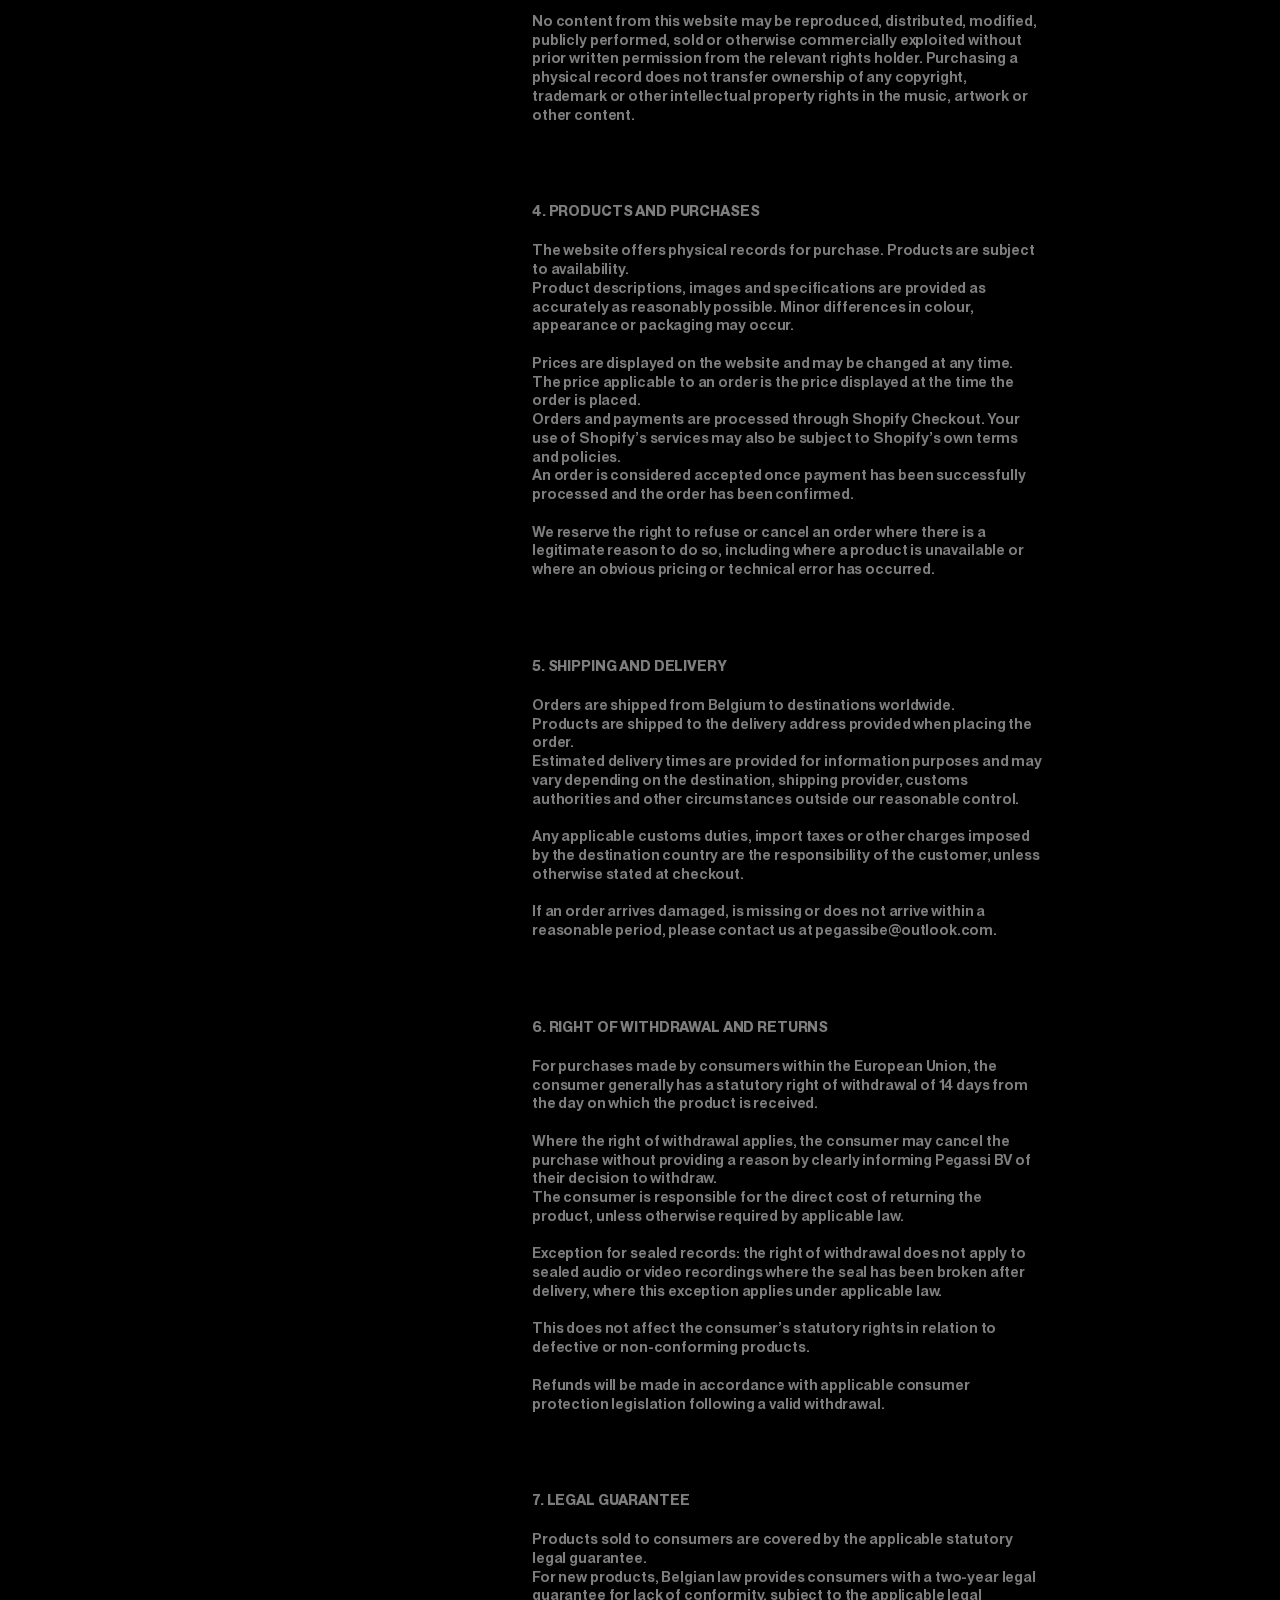
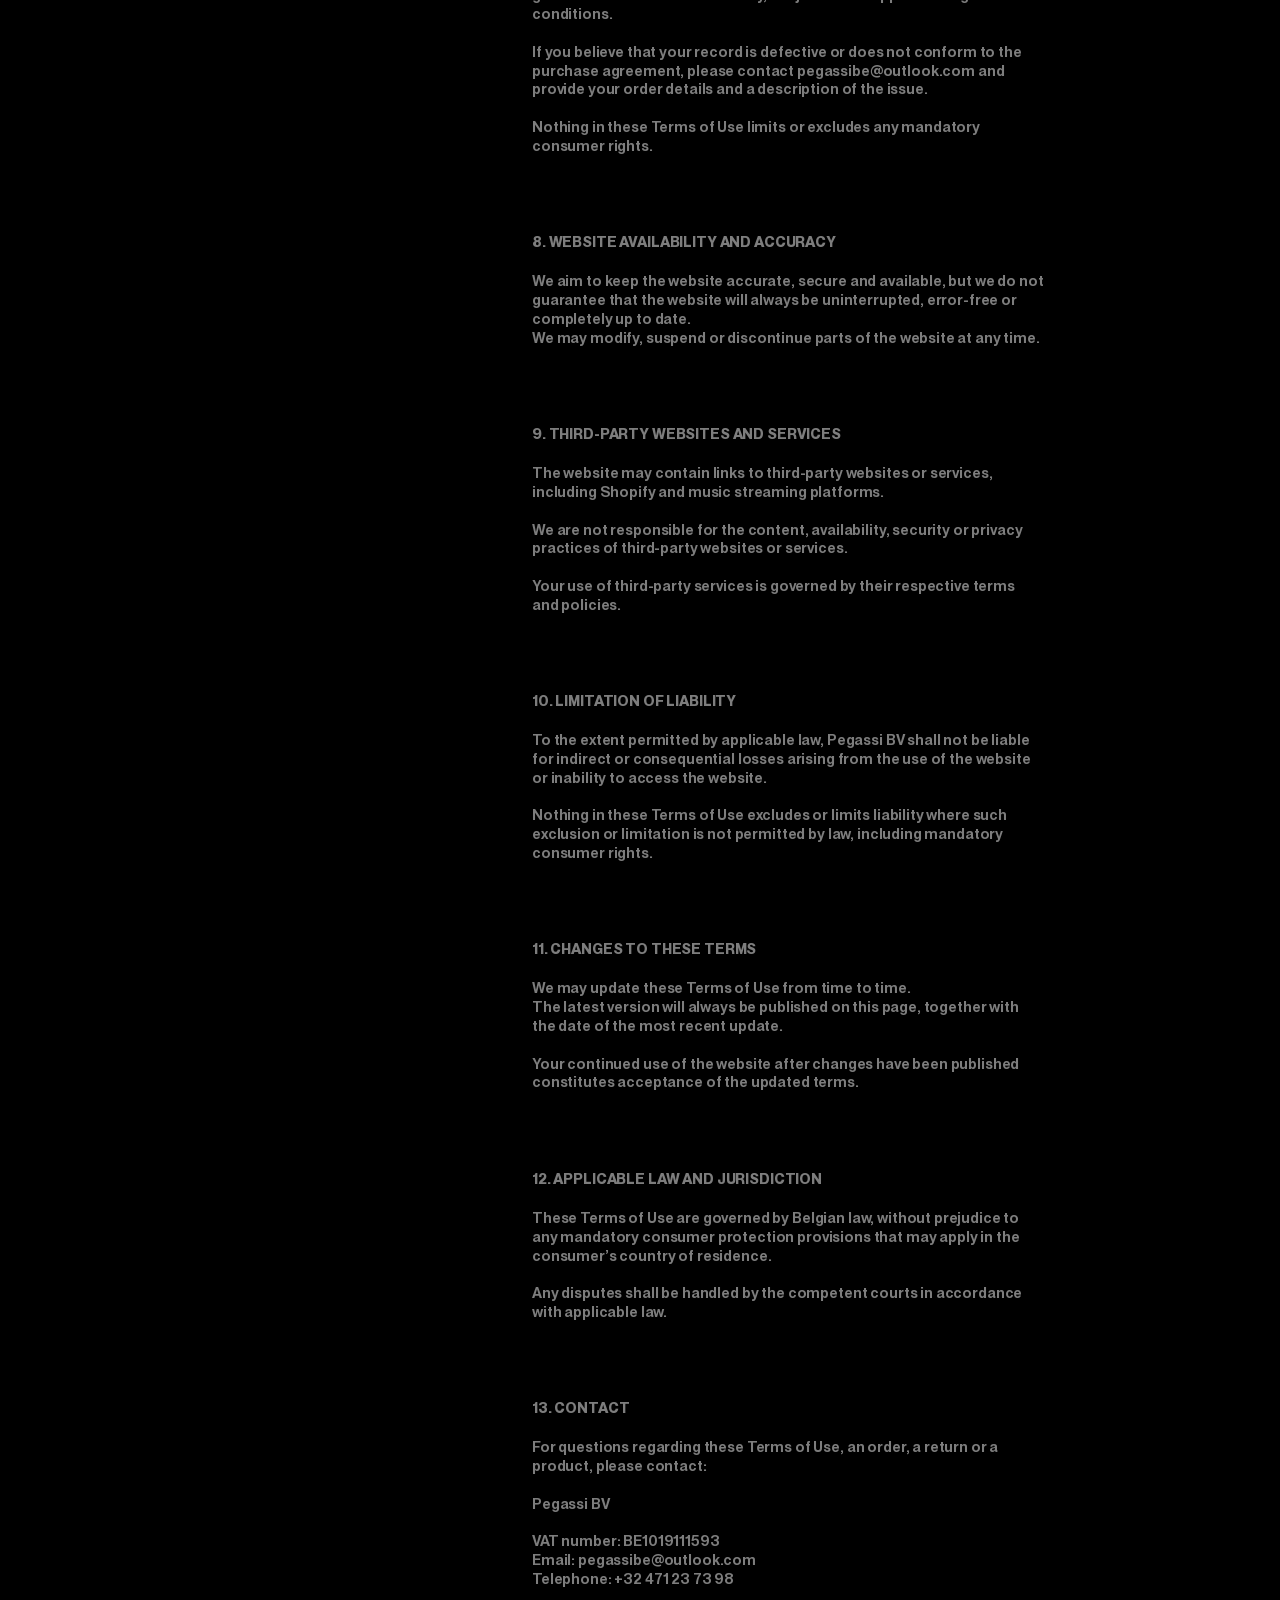
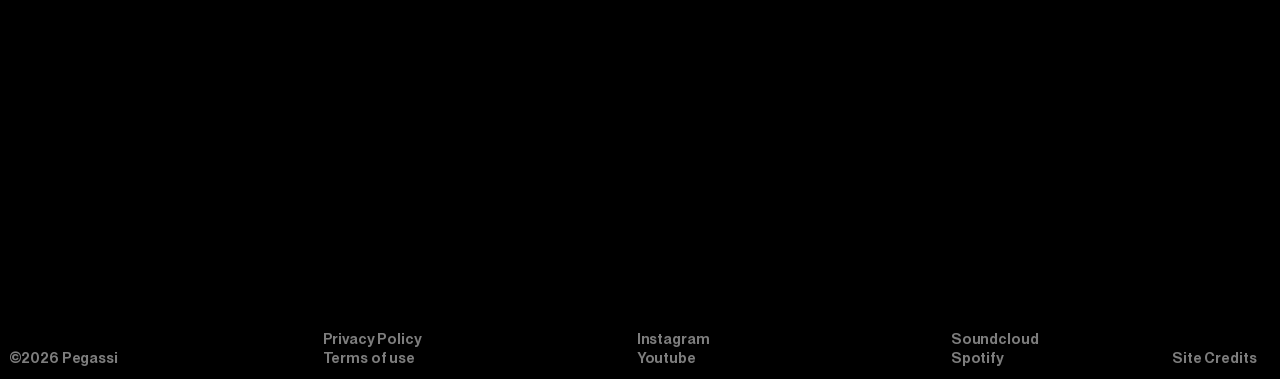
<file: terms/index.html>
<!DOCTYPE html><html  lang="en"><head><meta charset="utf-8"><meta name="viewport" content="width=device-width, initial-scale=1, viewport-fit=cover"><title>Terms of use — Pegassi</title><style>.noise[data-v-c2d76414]{z-index:-1;position:fixed;inset:0}</style><style>.indent-full[data-v-940c61a7],.indent-half[data-v-940c61a7]{--step:calc(25% + .25rem)}.indent-half[data-v-940c61a7]{padding-left:calc(var(--step)*.5)}.indent-full[data-v-940c61a7]{padding-left:var(--step)}.lead-in[data-v-940c61a7]{line-height:1.5rem}@media (width>=650px){.lead-in[data-v-940c61a7]{line-height:1.8rem}}@media (width<650px){.block p[data-v-940c61a7]{line-height:2.2rem}}.prod[data-v-940c61a7]{position:relative}.prod img[data-v-940c61a7]{width:5.77em;max-width:none;margin-left:.13em;position:absolute;bottom:-.07em;left:100%}sup[data-v-940c61a7]{vertical-align:.41em}</style><style>.panel[data-v-0a337d25]{box-shadow:inset 0 0 0 1px #ffffff1a}.mark[data-v-0a337d25]{opacity:0;transition:opacity .15s var(--ease-out-quad)}.shift[data-v-0a337d25]{transition:translate .15s var(--ease-out-quad)}@media (hover:hover){.row:hover .mark[data-v-0a337d25]{opacity:1}.row:hover .shift[data-v-0a337d25]{translate:2rem}}</style><style>.panel[data-v-72b635f0]{box-shadow:inset 0 0 0 1px var(--color-hairline)}</style><style>li[data-v-a5d60236]{padding-left:2.5rem;position:relative}li[data-v-a5d60236]:before{content:"";background:currentColor;width:.5rem;height:.5rem;position:absolute;top:1rem;left:1rem}</style><style>.panel[data-v-8e706e9b]{box-shadow:inset 0 0 0 1px #ffffff1a}</style><link rel="stylesheet" href="/_nuxt/entry.C5Al77WI.css" crossorigin><link rel="stylesheet" href="/_nuxt/record-disc.BO204g5c.css" crossorigin><link rel="stylesheet" href="/_nuxt/site-legal.CuuLZWVG.css" crossorigin><link rel="stylesheet" href="/_nuxt/site-foot.CthBkmXY.css" crossorigin><meta name="robots" content="index, follow"><meta name="theme-color" content="#000000"><meta name="format-detection" content="telephone=no"><meta property="og:site_name" content="Pegassi"><meta property="og:locale" content="en_GB"><meta name="twitter:card" content="summary_large_image"><meta name="description" content="The terms governing use of the Pegassi website and the purchase of physical releases through it."><meta property="og:description" content="The terms governing use of the Pegassi website and the purchase of physical releases through it."><meta property="og:image" content="https://ascension.pegassi.be/OG-ascension.jpg"><meta name="twitter:image" content="https://ascension.pegassi.be/OG-ascension.jpg"><link rel="icon" href="/favicon.ico" sizes="32x32 16x16"><link rel="icon" href="/icon-192.png" type="image/png" sizes="192x192"><link rel="apple-touch-icon" href="/apple-touch-icon.png" sizes="180x180"><link rel="manifest" href="/site.webmanifest"><meta property="og:title" content="Terms of use — Pegassi"><meta property="og:type" content="website"><meta property="og:url" content="https://ascension.pegassi.be/terms"><meta property="og:image:width" content="1200"><meta property="og:image:height" content="630"><meta property="og:image:alt" content="Terms of use"><meta name="twitter:title" content="Terms of use — Pegassi"><meta name="twitter:description" content="The terms governing use of the Pegassi website and the purchase of physical releases through it."><meta name="twitter:image:alt" content="Terms of use"><link rel="canonical" href="https://ascension.pegassi.be/terms"><link rel="stylesheet" href="/clone.css">
</head><body data-page="terms"><div id="__nuxt"><!--[--><main><!--[--><div class="relative" data-v-a5d60236><section class="site-max site-grid pt-214 s:pt-500" data-v-a5d60236><p class="col-span-2 t-mark" data-v-a5d60236>● TERMS</p><div class="col-span-4 mt-30 s:col-start-6 s:col-end-[-1] s:mt-0" data-v-a5d60236><div class="t-display js-animate-lines" data-v-a5d60236><h1 data-v-a5d60236>Terms of use</h1><p data-v-a5d60236>Last updated: 25 August 2026</p><p class="mt-45" data-v-a5d60236>Welcome to the official website of Pegassi, operated by Pegassi BV. By accessing or using this website, you agree to these Terms of Use. If you do not agree with these terms, please do not use the website.</p></div><!--[--><section class="mt-90" data-v-a5d60236><h2 class="uppercase" data-v-a5d60236>1. about this website</h2><div class="mt-20 w-full max-w-[60rem] t-copy" data-v-a5d60236><!--[--><!--[--><p class="" data-v-a5d60236><!--[--><!--[--><!----><!--[--><!--[--><!---->This website is operated by:<!--]--><!--]--><!--]--><!--]--></p><!--]--><!--[--><p class="mt-22" data-v-a5d60236><!--[--><!--[--><!----><!--[--><!--[--><!---->Pegassi BV<!--]--><!--]--><!--]--><!--]--></p><!--]--><!--[--><p class="mt-22" data-v-a5d60236><!--[--><!--[--><!----><!--[--><!--[--><!---->VAT number: BE1019111593<!--]--><!--]--><!--]--><!--[--><br data-v-a5d60236><!--[--><!--[--><!---->Email: <!--]--><!--[--><a href="mailto:pegassibe@outlook.com" class="link" data-v-a5d60236>pegassibe@outlook.com</a><!--]--><!--]--><!--]--><!--[--><br data-v-a5d60236><!--[--><!--[--><!---->Telephone: +32 471 23 73 98<!--]--><!--]--><!--]--><!--]--></p><!--]--><!--[--><p class="mt-22" data-v-a5d60236><!--[--><!--[--><!----><!--[--><!--[--><!---->The website provides information about Pegassi and his music and offers physical music releases for purchase.<!--]--><!--]--><!--]--><!--]--></p><!--]--><!--]--></div></section><section class="mt-90" data-v-a5d60236><h2 class="uppercase" data-v-a5d60236>2. use of the website</h2><div class="mt-20 w-full max-w-[60rem] t-copy" data-v-a5d60236><!--[--><!--[--><p class="" data-v-a5d60236><!--[--><!--[--><!----><!--[--><!--[--><!---->You may use this website for personal and lawful purposes only.<!--]--><!--]--><!--]--><!--[--><br data-v-a5d60236><!--[--><!--[--><!---->You must not:<!--]--><!--]--><!--]--><!--]--></p><!--]--><!--[--><ul class="" data-v-a5d60236><!--[--><li data-v-a5d60236>use the website for any unlawful purpose;</li><li data-v-a5d60236>attempt to gain unauthorized access to the website or its systems;</li><li data-v-a5d60236>interfere with the operation or security of the website;</li><li data-v-a5d60236>copy, reproduce, distribute or commercially exploit content from the website without permission.</li><!--]--></ul><!--]--><!--[--><p class="" data-v-a5d60236><!--[--><!--[--><!----><!--[--><!--[--><!---->We reserve the right to suspend or restrict access to the website where reasonably necessary, including in cases of misuse.<!--]--><!--]--><!--]--><!--]--></p><!--]--><!--]--></div></section><section class="mt-90" data-v-a5d60236><h2 class="uppercase" data-v-a5d60236>3. intellectual property</h2><div class="mt-20 w-full max-w-[60rem] t-copy" data-v-a5d60236><!--[--><!--[--><p class="" data-v-a5d60236><!--[--><!--[--><!----><!--[--><!--[--><!---->Unless otherwise stated, all content on this website, including music, recordings, artwork, photography, videos, graphics, text, logos, designs and other materials, is owned by or licensed to Pegassi BV or the relevant rights holder and is protected by applicable intellectual property laws. You may access and view the content for personal, non-commercial purposes only.<!--]--><!--]--><!--]--><!--]--></p><!--]--><!--[--><p class="mt-22" data-v-a5d60236><!--[--><!--[--><!----><!--[--><!--[--><!---->No content from this website may be reproduced, distributed, modified, publicly performed, sold or otherwise commercially exploited without prior written permission from the relevant rights holder. Purchasing a physical record does not transfer ownership of any copyright, trademark or other intellectual property rights in the music, artwork or other content.<!--]--><!--]--><!--]--><!--]--></p><!--]--><!--]--></div></section><section class="mt-90" data-v-a5d60236><h2 class="uppercase" data-v-a5d60236>4. products and purchases</h2><div class="mt-20 w-full max-w-[60rem] t-copy" data-v-a5d60236><!--[--><!--[--><p class="" data-v-a5d60236><!--[--><!--[--><!----><!--[--><!--[--><!---->The website offers physical records for purchase. Products are subject to availability.<!--]--><!--]--><!--]--><!--[--><br data-v-a5d60236><!--[--><!--[--><!---->Product descriptions, images and specifications are provided as accurately as reasonably possible. Minor differences in colour, appearance or packaging may occur.<!--]--><!--]--><!--]--><!--]--></p><!--]--><!--[--><p class="mt-22" data-v-a5d60236><!--[--><!--[--><!----><!--[--><!--[--><!---->Prices are displayed on the website and may be changed at any time. The price applicable to an order is the price displayed at the time the order is placed.<!--]--><!--]--><!--]--><!--[--><br data-v-a5d60236><!--[--><!--[--><!---->Orders and payments are processed through Shopify Checkout. Your use of Shopify’s services may also be subject to Shopify’s own terms and policies.<!--]--><!--]--><!--]--><!--[--><br data-v-a5d60236><!--[--><!--[--><!---->An order is considered accepted once payment has been successfully processed and the order has been confirmed.<!--]--><!--]--><!--]--><!--]--></p><!--]--><!--[--><p class="mt-22" data-v-a5d60236><!--[--><!--[--><!----><!--[--><!--[--><!---->We reserve the right to refuse or cancel an order where there is a legitimate reason to do so, including where a product is unavailable or where an obvious pricing or technical error has occurred.<!--]--><!--]--><!--]--><!--]--></p><!--]--><!--]--></div></section><section class="mt-90" data-v-a5d60236><h2 class="uppercase" data-v-a5d60236>5. shipping and delivery</h2><div class="mt-20 w-full max-w-[60rem] t-copy" data-v-a5d60236><!--[--><!--[--><p class="" data-v-a5d60236><!--[--><!--[--><!----><!--[--><!--[--><!---->Orders are shipped from Belgium to destinations worldwide.<!--]--><!--]--><!--]--><!--[--><br data-v-a5d60236><!--[--><!--[--><!---->Products are shipped to the delivery address provided when placing the order.<!--]--><!--]--><!--]--><!--[--><br data-v-a5d60236><!--[--><!--[--><!---->Estimated delivery times are provided for information purposes and may vary depending on the destination, shipping provider, customs authorities and other circumstances outside our reasonable control.<!--]--><!--]--><!--]--><!--]--></p><!--]--><!--[--><p class="mt-22" data-v-a5d60236><!--[--><!--[--><!----><!--[--><!--[--><!---->Any applicable customs duties, import taxes or other charges imposed by the destination country are the responsibility of the customer, unless otherwise stated at checkout.<!--]--><!--]--><!--]--><!--]--></p><!--]--><!--[--><p class="mt-22" data-v-a5d60236><!--[--><!--[--><!----><!--[--><!--[--><!---->If an order arrives damaged, is missing or does not arrive within a reasonable period, please contact us at <!--]--><!--[--><a href="mailto:pegassibe@outlook.com" class="link" data-v-a5d60236>pegassibe@outlook.com</a>.<!--]--><!--]--><!--]--><!--]--></p><!--]--><!--]--></div></section><section class="mt-90" data-v-a5d60236><h2 class="uppercase" data-v-a5d60236>6. right of withdrawal and returns</h2><div class="mt-20 w-full max-w-[60rem] t-copy" data-v-a5d60236><!--[--><!--[--><p class="" data-v-a5d60236><!--[--><!--[--><!----><!--[--><!--[--><!---->For purchases made by consumers within the European Union, the consumer generally has a statutory right of withdrawal of 14 days from the day on which the product is received.<!--]--><!--]--><!--]--><!--]--></p><!--]--><!--[--><p class="mt-22" data-v-a5d60236><!--[--><!--[--><!----><!--[--><!--[--><!---->Where the right of withdrawal applies, the consumer may cancel the purchase without providing a reason by clearly informing Pegassi BV of their decision to withdraw.<!--]--><!--]--><!--]--><!--[--><br data-v-a5d60236><!--[--><!--[--><!---->The consumer is responsible for the direct cost of returning the product, unless otherwise required by applicable law.<!--]--><!--]--><!--]--><!--]--></p><!--]--><!--[--><p class="mt-22" data-v-a5d60236><!--[--><!--[--><!----><!--[--><!--[--><!---->Exception for sealed records: the right of withdrawal does not apply to sealed audio or video recordings where the seal has been broken after delivery, where this exception applies under applicable law.<!--]--><!--]--><!--]--><!--]--></p><!--]--><!--[--><p class="mt-22" data-v-a5d60236><!--[--><!--[--><!----><!--[--><!--[--><!---->This does not affect the consumer’s statutory rights in relation to defective or non-conforming products.<!--]--><!--]--><!--]--><!--]--></p><!--]--><!--[--><p class="mt-22" data-v-a5d60236><!--[--><!--[--><!----><!--[--><!--[--><!---->Refunds will be made in accordance with applicable consumer protection legislation following a valid withdrawal.<!--]--><!--]--><!--]--><!--]--></p><!--]--><!--]--></div></section><section class="mt-90" data-v-a5d60236><h2 class="uppercase" data-v-a5d60236>7. legal guarantee</h2><div class="mt-20 w-full max-w-[60rem] t-copy" data-v-a5d60236><!--[--><!--[--><p class="" data-v-a5d60236><!--[--><!--[--><!----><!--[--><!--[--><!---->Products sold to consumers are covered by the applicable statutory legal guarantee.<!--]--><!--]--><!--]--><!--[--><br data-v-a5d60236><!--[--><!--[--><!---->For new products, Belgian law provides consumers with a two-year legal guarantee for lack of conformity, subject to the applicable legal conditions.<!--]--><!--]--><!--]--><!--]--></p><!--]--><!--[--><p class="mt-22" data-v-a5d60236><!--[--><!--[--><!----><!--[--><!--[--><!---->If you believe that your record is defective or does not conform to the purchase agreement, please contact <!--]--><!--[--><a href="mailto:pegassibe@outlook.com" class="link" data-v-a5d60236>pegassibe@outlook.com</a> and provide your order details and a description of the issue.<!--]--><!--]--><!--]--><!--]--></p><!--]--><!--[--><p class="mt-22" data-v-a5d60236><!--[--><!--[--><!----><!--[--><!--[--><!---->Nothing in these Terms of Use limits or excludes any mandatory consumer rights.<!--]--><!--]--><!--]--><!--]--></p><!--]--><!--]--></div></section><section class="mt-90" data-v-a5d60236><h2 class="uppercase" data-v-a5d60236>8. website availability and accuracy</h2><div class="mt-20 w-full max-w-[60rem] t-copy" data-v-a5d60236><!--[--><!--[--><p class="" data-v-a5d60236><!--[--><!--[--><!----><!--[--><!--[--><!---->We aim to keep the website accurate, secure and available, but we do not guarantee that the website will always be uninterrupted, error-free or completely up to date.<!--]--><!--]--><!--]--><!--[--><br data-v-a5d60236><!--[--><!--[--><!---->We may modify, suspend or discontinue parts of the website at any time.<!--]--><!--]--><!--]--><!--]--></p><!--]--><!--]--></div></section><section class="mt-90" data-v-a5d60236><h2 class="uppercase" data-v-a5d60236>9. third-party websites and services</h2><div class="mt-20 w-full max-w-[60rem] t-copy" data-v-a5d60236><!--[--><!--[--><p class="" data-v-a5d60236><!--[--><!--[--><!----><!--[--><!--[--><!---->The website may contain links to third-party websites or services, including Shopify and music streaming platforms.<!--]--><!--]--><!--]--><!--]--></p><!--]--><!--[--><p class="mt-22" data-v-a5d60236><!--[--><!--[--><!----><!--[--><!--[--><!---->We are not responsible for the content, availability, security or privacy practices of third-party websites or services.<!--]--><!--]--><!--]--><!--]--></p><!--]--><!--[--><p class="mt-22" data-v-a5d60236><!--[--><!--[--><!----><!--[--><!--[--><!---->Your use of third-party services is governed by their respective terms and policies.<!--]--><!--]--><!--]--><!--]--></p><!--]--><!--]--></div></section><section class="mt-90" data-v-a5d60236><h2 class="uppercase" data-v-a5d60236>10. limitation of liability</h2><div class="mt-20 w-full max-w-[60rem] t-copy" data-v-a5d60236><!--[--><!--[--><p class="" data-v-a5d60236><!--[--><!--[--><!----><!--[--><!--[--><!---->To the extent permitted by applicable law, Pegassi BV shall not be liable for indirect or consequential losses arising from the use of the website or inability to access the website.<!--]--><!--]--><!--]--><!--]--></p><!--]--><!--[--><p class="mt-22" data-v-a5d60236><!--[--><!--[--><!----><!--[--><!--[--><!---->Nothing in these Terms of Use excludes or limits liability where such exclusion or limitation is not permitted by law, including mandatory consumer rights.<!--]--><!--]--><!--]--><!--]--></p><!--]--><!--]--></div></section><section class="mt-90" data-v-a5d60236><h2 class="uppercase" data-v-a5d60236>11. changes to these terms</h2><div class="mt-20 w-full max-w-[60rem] t-copy" data-v-a5d60236><!--[--><!--[--><p class="" data-v-a5d60236><!--[--><!--[--><!----><!--[--><!--[--><!---->We may update these Terms of Use from time to time.<!--]--><!--]--><!--]--><!--[--><br data-v-a5d60236><!--[--><!--[--><!---->The latest version will always be published on this page, together with the date of the most recent update.<!--]--><!--]--><!--]--><!--]--></p><!--]--><!--[--><p class="mt-22" data-v-a5d60236><!--[--><!--[--><!----><!--[--><!--[--><!---->Your continued use of the website after changes have been published constitutes acceptance of the updated terms.<!--]--><!--]--><!--]--><!--]--></p><!--]--><!--]--></div></section><section class="mt-90" data-v-a5d60236><h2 class="uppercase" data-v-a5d60236>12. applicable law and jurisdiction</h2><div class="mt-20 w-full max-w-[60rem] t-copy" data-v-a5d60236><!--[--><!--[--><p class="" data-v-a5d60236><!--[--><!--[--><!----><!--[--><!--[--><!---->These Terms of Use are governed by Belgian law, without prejudice to any mandatory consumer protection provisions that may apply in the consumer’s country of residence.<!--]--><!--]--><!--]--><!--]--></p><!--]--><!--[--><p class="mt-22" data-v-a5d60236><!--[--><!--[--><!----><!--[--><!--[--><!---->Any disputes shall be handled by the competent courts in accordance with applicable law.<!--]--><!--]--><!--]--><!--]--></p><!--]--><!--]--></div></section><section class="mt-90" data-v-a5d60236><h2 class="uppercase" data-v-a5d60236>13. contact</h2><div class="mt-20 w-full max-w-[60rem] t-copy" data-v-a5d60236><!--[--><!--[--><p class="" data-v-a5d60236><!--[--><!--[--><!----><!--[--><!--[--><!---->For questions regarding these Terms of Use, an order, a return or a product, please contact:<!--]--><!--]--><!--]--><!--]--></p><!--]--><!--[--><p class="mt-22" data-v-a5d60236><!--[--><!--[--><!----><!--[--><!--[--><!---->Pegassi BV<!--]--><!--]--><!--]--><!--]--></p><!--]--><!--[--><p class="mt-22" data-v-a5d60236><!--[--><!--[--><!----><!--[--><!--[--><!---->VAT number: BE1019111593<!--]--><!--]--><!--]--><!--[--><br data-v-a5d60236><!--[--><!--[--><!---->Email: <!--]--><!--[--><a href="mailto:pegassibe@outlook.com" class="link" data-v-a5d60236>pegassibe@outlook.com</a><!--]--><!--]--><!--]--><!--[--><br data-v-a5d60236><!--[--><!--[--><!---->Telephone: +32 471 23 73 98<!--]--><!--]--><!--]--><!--]--></p><!--]--><!--]--></div></section><!--]--></div></section><footer class="site-max site-grid mt-220 pb-70 t-copy s:mt-400 s:pb-15" data-v-a5d60236><p class="row-start-3 col-span-2 s:row-start-1 s:col-span-3 s:self-end">©2026 Pegassi</p><p class="row-start-2 col-span-2 mt-65 s:row-start-1 s:col-start-4 s:col-span-3 s:mt-0"><a href="/privacy" class="link"><!--[-->Privacy Policy<!--]--></a><br><a aria-current="page" href="/terms" class="router-link-active router-link-exact-active link"><!--[-->Terms of use<!--]--></a></p><p class="row-start-1 col-span-2 s:col-start-7 s:col-span-3"><a href="https://www.instagram.com/pegassimusic/" class="link" target="_blank" rel="noopener noreferrer"><!--[-->Instagram<!--]--></a><br><a href="https://www.youtube.com/channel/UCSQcDXh0ozb_5lDXVaZ8SmQ" class="link" target="_blank" rel="noopener noreferrer"><!--[-->Youtube<!--]--></a></p><p class="row-start-1 col-start-3 col-span-2 s:col-start-10 s:col-span-2"><a href="https://soundcloud.com/pegassimusic" class="link" target="_blank" rel="noopener noreferrer"><!--[-->Soundcloud<!--]--></a><br><a href="https://open.spotify.com/artist/2A4uiWrfuBpVFugyvxAt4c" class="link" target="_blank" rel="noopener noreferrer"><!--[-->Spotify<!--]--></a></p><div data-player-floor class="row-start-3 col-start-3 col-span-2 s:row-start-1 s:col-start-12 s:col-span-1 s:self-end s:text-right"><div class="relative" data-v-8e706e9b><!----><button type="button" aria-expanded="false" data-v-8e706e9b>Site Credits</button></div></div></footer></div><!--]--></main><div class="noise grain" aria-hidden="true" data-v-c2d76414></div><header class="absolute top-0 left-0 z-50 w-full site-max site-grid pt-7" data-v-940c61a7><span aria-hidden="true" class="absolute inset-x-0 top-36 border-t border-rule s:hidden" data-v-940c61a7></span><a href="/" class="row-start-1 col-span-2 mt-1" aria-label="Pegassi — home" data-v-940c61a7><img src="/logo.png" width="325" height="63" alt="Pegassi" class="w-105 h-20" data-v-940c61a7></a><!--[--><div class="col-start-3 hidden s:block" data-v-940c61a7><a href="/listen" class="link" data-v-940c61a7><!--[-->Listen<!--]--></a></div><div class="col-start-4 text-right hidden s:block" data-v-940c61a7><a href="/sequencer" class="link" data-v-940c61a7><!--[-->Sequencer<!--]--></a></div><div class="col-start-6 hidden s:block" data-v-940c61a7><a href="/about" class="link" data-v-940c61a7><!--[-->About<!--]--></a></div><!--]--><div class="block row-start-2 col-span-4 mt-16 s:row-start-1 s:col-start-8 s:mt-7" data-v-940c61a7><p class="t-title lead-in js-animate-lines" data-v-940c61a7>“ASCENSION” Debut EP</p><p class="t-title mt-3 indent-half whitespace-nowrap js-animate-lines" data-v-940c61a7> aSide: Ascension, Circles<br data-v-940c61a7> bSide: Forest Walk, Twinflame </p><p class="t-title indent-full js-animate-lines" data-v-940c61a7> 04.09.2026 00:00AM<br data-v-940c61a7><span class="prod" data-v-940c61a7>Prod. by <img src="/logo.png" width="325" height="63" alt="Pegassi®" data-v-940c61a7></span><br data-v-940c61a7> ©2026 </p></div><div class="row-start-1 col-start-4 flex justify-end s:col-start-12" data-v-940c61a7><a href="/buy" class="link" data-v-940c61a7><!--[-->Buy<!--]--></a></div></header><div class="fixed left-10 right-10 bottom-10 z-70 s:left-auto" style="translate:0 0px;" data-v-0a337d25><!----><!----><div class="bg-surface panel flex items-center w-[calc(100%-var(--menu-slot))] h-35 rounded-5 s:ml-auto s:w-max s:min-w-210" data-v-0a337d25><button type="button" class="flex justify-center items-center w-12 h-full ml-12" aria-label="Play" data-v-0a337d25><svg class="h-15 w-auto -scale-x-100" viewbox="0 0 12 15" fill="none" xmlns="http://www.w3.org/2000/svg" data-v-0a337d25><path d="M0 7.5C3.52941 5.14706 10.8706 0.352941 12 0V15L0 7.5Z" fill="currentColor"></path></svg></button><button type="button" class="flex items-center grow h-full pl-13 pr-13 text-left whitespace-nowrap" aria-expanded="false" data-v-0a337d25>Ascension - Pegassi®</button></div></div><div class="fixed inset-x-0 bottom-10 z-70 site-max pointer-events-none s:hidden" data-v-72b635f0><!----><div class="flex justify-end" data-v-72b635f0><button type="button" class="bg-surface panel flex justify-center items-center w-[var(--menu-button)] h-35 rounded-5 pointer-events-auto" aria-expanded="false" data-v-72b635f0>Menu</button></div></div><div data-transition-mask class="grain fixed inset-0 z-90 bg-black opacity-0 invisible pointer-events-none" aria-hidden="true"></div><!--[--><!----><button type="button" class="bg-black cursor-default fixed inset-0 z-100 flex flex-col justify-center items-center"><!----><!----></button><!--]--><!----><!----><!--]--></div><div id="teleports"></div><script src="/data.js"></script>
<script src="/app.js" defer></script>
</body></html>
</file>
<file: _nuxt/record-disc.BO204g5c.css>
.disc[data-v-2506e3db]{width:var(--disc,70.88cqw);aspect-ratio:1;transition:transform .8s var(--ease-flip);flex-shrink:0;position:relative}.disc[data-v-2506e3db],.spin[data-v-2506e3db]{transform-style:preserve-3d}.spin[data-v-2506e3db]{animation:platter-2506e3db var(--turn) linear infinite;position:absolute;inset:0}.spin.still[data-v-2506e3db]{animation-play-state:paused}@keyframes platter-2506e3db{to{transform:rotate(1turn)}}.face[data-v-2506e3db]{-o-object-fit:contain;object-fit:contain;backface-visibility:hidden;width:100%;height:100%;position:absolute;inset:0}.face.back[data-v-2506e3db]{transform:rotateY(180deg)}.sheen[data-v-2506e3db]{pointer-events:none;backface-visibility:hidden;background:conic-gradient(#0000 0deg,#00000021 24deg,#ffffff42 52deg,#0000 88deg 170deg,#0000001a 198deg,#ffffff2e 226deg,#0000 264deg 1turn);border-radius:50%;position:absolute;inset:0;transform:translateZ(1px);-webkit-mask-image:radial-gradient(closest-side,#0000 0 33%,#000 40% 96%,#0000 100%);mask-image:radial-gradient(closest-side,#0000 0 33%,#000 40% 96%,#0000 100%)}.sheen.back[data-v-2506e3db]{transform:rotateY(180deg)translateZ(1px)}
</file>
<file: _nuxt/site-foot.CthBkmXY.css>
.panel[data-v-8e706e9b]{box-shadow:inset 0 0 0 1px #ffffff1a}
</file>
<file: clone.css>
/* Rebuild interaction layer styles (states the original computes via JS) */

/* Intro overlay */
.intro-sheet { cursor: pointer; }
.intro-mark { width: min(60rem, 70vw); opacity: .95; }
.intro-label { position: fixed; left: 50%; bottom: 12svh; transform: translateX(-50%); color: var(--color-ink); letter-spacing: .02em; }
.intro-sheet { transition: opacity .6s var(--ease-out-quad); }
.intro-sheet.intro-leaving { opacity: 0; pointer-events: none; }

/* Player floor */
.player-floor {
  display: none;
  margin-bottom: .6rem;
  border-radius: .5rem;
  background: var(--color-surface);
  overflow: hidden;
  box-shadow: inset 0 0 0 1px #ffffff1a;
  font-size: 1.3rem;
}
.player-floor.open { display: block; }
.player-floor-row { font-size: 1.3rem; }
.player-floor-row:last-child { border-bottom: 0; }

/* Menu sheet */
.menu-sheet { box-shadow: inset 0 0 0 1px #ffffff1a; z-index: 80; }

/* Credits popover */
.credits-pop {
  position: absolute; bottom: calc(100% + .8rem); right: 0;
  min-width: 24rem; z-index: 80; font-size: 1.3rem;
}
.credits-body { padding: 1.2rem 1.5rem; display: grid; gap: .8rem; }

/* Sequencer playhead */
.playhead {
  position: absolute; top: 0; bottom: 0; z-index: 2; pointer-events: none;
  border-radius: .3rem;
  background: #ffffff14;
  box-shadow: inset 0 0 0 1px #ffffff2e;
}
.playhead[style*="--step: -"], .playhead[style*="--step:-"] { display: none; }

/* About footnote highlight */
.note-lit { color: var(--color-white); }
.note-lit p:first-child { color: var(--color-green); }

/* Cover sheet */
.cover-sheet { cursor: pointer; }
.cover-tag { position: fixed; left: 0; top: 0; color: var(--color-chip); pointer-events: none; }

/* Buy disc drag */
.art img.disc { will-change: transform; }

/* Cursor-follow tags on video panels */
[data-v-337fa076] span.mix-blend-difference,
[data-v-2ae94558] span.mix-blend-difference { transition: opacity .2s; }

/* Media viewer (listen page) */
.viewer { flex-direction: column; }
.viewer-media { max-width: min(90vw, 60rem); max-height: 80svh; border-radius: .5rem; }
.viewer-nav {
  position: fixed; top: 50%; transform: translateY(-50%);
  font-size: 3rem; padding: 1rem 2rem; color: var(--color-chalk);
}
.viewer-prev { left: 2rem; }
.viewer-next { right: 2rem; }
.viewer-close { position: fixed; top: 2rem; right: 2.5rem; color: var(--color-chip); }
/* cue hover states */
[data-cue] { transition: opacity .25s ease, color .25s ease; }
.cued [data-cue] { opacity: .3; }
.cued [data-cue].lit { opacity: 1; color: var(--color-white, #fff); }

/* ---- fx.js: sleeve + disc intro, lean, lamp ---- */
.fx-scene { width: min(34rem, 46vw); aspect-ratio: 2.1 / 1; position: relative; perspective: 1800px; }
.fx-root { position: absolute; inset: 0; transform-style: flat; transform-origin: 50% 50%; }
.fx-disc { position: absolute; left: 25%; top: 0; height: 100%; aspect-ratio: 1; border-radius: 50%; object-fit: cover; will-change: transform; }
.fx-sleeve { position: absolute; left: 25%; top: 0; height: 100%; aspect-ratio: 1; transform-style: preserve-3d; will-change: transform; }
.fx-face { position: absolute; inset: 0; width: 100%; height: 100%; object-fit: cover; backface-visibility: hidden; }
.fx-back { transform: rotateY(180deg); }
.fx-edge { position: absolute; inset: 0; transform: translateZ(-1px); background: #d8d8cb; }
.intro-sheet { perspective: 1800px; }
.fx-lean { position: relative; will-change: transform; overflow: hidden; }
.fx-sheen { position: absolute; inset: 0; pointer-events: none; z-index: 2; }
@media (hover: hover) and (pointer: fine) {
  a:hover, button:not(.intro-sheet):hover {
    background: radial-gradient(circle 110px at var(--mx, 50%) var(--my, 50%), #fff 0, #8fa4ff 30%, #a8a8a8 80%);
    -webkit-background-clip: text; background-clip: text; color: transparent;
    filter: drop-shadow(0 0 7px rgba(111, 140, 255, .55));
  }
}
.hero img[src="/hero-wordmark.webp"] { position: relative; z-index: 5; }
.hero .stairs { z-index: 0; }
/* the original hides these on desktop because WebGL paints them; the clone has no WebGL */
.has-gl\:hidden { display: block !important; }
</file>
<file: _nuxt/site-legal.CuuLZWVG.css>
li[data-v-a5d60236]{padding-left:2.5rem;position:relative}li[data-v-a5d60236]:before{content:"";background:currentColor;width:.5rem;height:.5rem;position:absolute;top:1rem;left:1rem}
</file>
<file: _nuxt/entry.C5Al77WI.css>
/*! tailwindcss v4.3.3 | MIT License | https://tailwindcss.com */
@layer properties{@supports (((-webkit-hyphens:none)) and (not (margin-trim:inline))) or ((-moz-orient:inline) and (not (color:rgb(from red r g b)))){*,::backdrop,:after,:before{--tw-translate-x:0;--tw-translate-y:0;--tw-translate-z:0;--tw-scale-x:1;--tw-scale-y:1;--tw-scale-z:1;--tw-rotate-x:initial;--tw-rotate-y:initial;--tw-rotate-z:initial;--tw-skew-x:initial;--tw-skew-y:initial;--tw-pan-x:initial;--tw-pan-y:initial;--tw-pinch-zoom:initial;--tw-border-style:solid;--tw-leading:initial;--tw-font-weight:initial;--tw-shadow:0 0 #0000;--tw-shadow-color:initial;--tw-shadow-alpha:100%;--tw-inset-shadow:0 0 #0000;--tw-inset-shadow-color:initial;--tw-inset-shadow-alpha:100%;--tw-ring-color:initial;--tw-ring-shadow:0 0 #0000;--tw-inset-ring-color:initial;--tw-inset-ring-shadow:0 0 #0000;--tw-ring-inset:initial;--tw-ring-offset-width:0px;--tw-ring-offset-color:#fff;--tw-ring-offset-shadow:0 0 #0000;--tw-outline-style:solid;--tw-blur:initial;--tw-brightness:initial;--tw-contrast:initial;--tw-grayscale:initial;--tw-hue-rotate:initial;--tw-invert:initial;--tw-opacity:initial;--tw-saturate:initial;--tw-sepia:initial;--tw-drop-shadow:initial;--tw-drop-shadow-color:initial;--tw-drop-shadow-alpha:100%;--tw-drop-shadow-size:initial;--tw-backdrop-blur:initial;--tw-backdrop-brightness:initial;--tw-backdrop-contrast:initial;--tw-backdrop-grayscale:initial;--tw-backdrop-hue-rotate:initial;--tw-backdrop-invert:initial;--tw-backdrop-opacity:initial;--tw-backdrop-saturate:initial;--tw-backdrop-sepia:initial;--tw-duration:initial;--tw-ease:initial;--gl-feather:0px;--reveal:0}}}@layer theme{:host,:root{--font-sans:"sans", sans-serif;--font-mono:"mono", monospace;--color-black:#000;--color-white:#fff;--spacing:.1rem;--font-weight-bold:700;--ease-out:cubic-bezier(0, 0, .2, 1);--blur-sm:8px;--default-transition-duration:.15s;--default-transition-timing-function:cubic-bezier(.4, 0, .2, 1);--default-font-family:var(--font-sans);--default-mono-font-family:var(--font-mono);--breakpoint-s:650px;--color-ink:#7d7d7d;--color-ink-dim:#232323;--color-surface:#121314;--color-surface-2:#1d1f21;--color-line:#313233;--color-rule:#272727;--color-chalk:#d9d9d9;--color-hairline:#ffffff1a;--color-wash:#ffffff08;--color-chip:#ffffff80;--color-scrim:#000000f2;--color-green:#96ff1e;--color-blue:#3b9aff;--color-green-glow:#96ff1ea6;--ease-out-quad:cubic-bezier(.25, .46, .45, .94);--ease-out-quart:cubic-bezier(.165, .84, .44, 1);--ease-reveal:linear(0, .0031, .0148, .0428, .109, .2893, .5995, .7782, .8706, .9091, .9306, .947, .9592, .9688, .9761, .982, .9867, .9903, .9932, .9955, .9972, .9984, .9994, .9997, 1);--ease-flip:linear(0, .0101, .0374, .0781, .1289, .1869, .2496, .3149, .381, .4465, .5102, .5713, .629, .683, .7328, .7782, .8193, .8561, .8887, .9172, .9419, .963, .9808, .9956, 1);--ease-snappy:linear(0, .0191, .062, .1566, .3378, .5335, .6892, .8, .8686, .912, .9469, .964, .9741, .981, .9859, .9896, .9923, .9946, .9961, .9976, .9984, .9991, .9996, .9998, 1)}}@layer base{*,::backdrop,:after,:before{box-sizing:border-box;border:0 solid;margin:0;padding:0}::file-selector-button{box-sizing:border-box;border:0 solid;margin:0;padding:0}:host,html{-webkit-text-size-adjust:100%;tab-size:4;line-height:1.5;font-family:var(--default-font-family,-apple-system,BlinkMacSystemFont,"Segoe UI",Roboto,"Helvetica Neue","Noto Sans",Arial,sans-serif,"Apple Color Emoji","Segoe UI Emoji","Segoe UI Symbol","Noto Color Emoji");font-feature-settings:var(--default-font-feature-settings,normal);font-variation-settings:var(--default-font-variation-settings,normal);-webkit-tap-highlight-color:transparent}hr{height:0;color:inherit;border-top-width:1px}abbr:where([title]){-webkit-text-decoration:underline dotted;text-decoration:underline dotted}h1,h2,h3,h4,h5,h6{font-size:inherit;font-weight:inherit}a{color:inherit;-webkit-text-decoration:inherit;-webkit-text-decoration:inherit;text-decoration:inherit}b,strong{font-weight:bolder}code,kbd,pre,samp{font-family:var(--default-mono-font-family,ui-monospace,SFMono-Regular,Menlo,Monaco,Consolas,"Liberation Mono","Courier New",monospace);font-feature-settings:var(--default-mono-font-feature-settings,normal);font-variation-settings:var(--default-mono-font-variation-settings,normal);font-size:1em}small{font-size:80%}sub,sup{vertical-align:baseline;font-size:75%;line-height:0;position:relative}sub{bottom:-.25em}sup{top:-.5em}table{text-indent:0;border-color:inherit;border-collapse:collapse}:-moz-focusring:where(:not(iframe)){outline:auto}progress{vertical-align:baseline}summary{display:list-item}menu,ol,ul{list-style:none}audio,canvas,embed,iframe,img,object,svg,video{vertical-align:middle;display:block}img,video{max-width:100%;height:auto}button,input,optgroup,select,textarea{font:inherit;font-feature-settings:inherit;font-variation-settings:inherit;letter-spacing:inherit;color:inherit;opacity:1;background-color:#0000;border-radius:0}::file-selector-button{font:inherit;font-feature-settings:inherit;font-variation-settings:inherit;letter-spacing:inherit;color:inherit;opacity:1;background-color:#0000;border-radius:0}:where(select:is([multiple],[size])) optgroup{font-weight:bolder}:where(select:is([multiple],[size])) optgroup option{padding-inline-start:20px}::file-selector-button{margin-inline-end:4px}::placeholder{opacity:1}@supports (not ((-webkit-appearance:-apple-pay-button))) or (contain-intrinsic-size:1px){::placeholder{color:currentColor}@supports (color:color-mix(in lab,red,red)){::placeholder{color:color-mix(in oklab,currentcolor 50%,transparent)}}}textarea{resize:vertical}::-webkit-search-decoration{-webkit-appearance:none}::-webkit-date-and-time-value{min-height:1lh;text-align:inherit}::-webkit-datetime-edit{display:inline-flex}::-webkit-datetime-edit-fields-wrapper{padding:0}::-webkit-datetime-edit{padding-block:0}::-webkit-datetime-edit-year-field{padding-block:0}::-webkit-datetime-edit-day-field{padding-block:0}::-webkit-datetime-edit-month-field{padding-block:0}::-webkit-datetime-edit-hour-field{padding-block:0}::-webkit-datetime-edit-minute-field{padding-block:0}::-webkit-datetime-edit-millisecond-field{padding-block:0}::-webkit-datetime-edit-second-field{padding-block:0}::-webkit-datetime-edit-meridiem-field{padding-block:0}::-webkit-calendar-picker-indicator{line-height:1}:-moz-ui-invalid{box-shadow:none}button,input:where([type=button],[type=reset],[type=submit]){appearance:button}::file-selector-button{appearance:button}::-webkit-inner-spin-button{height:auto}::-webkit-outer-spin-button{height:auto}[hidden]:where(:not([hidden=until-found])){display:none!important}}@layer components;@layer utilities{.record-stage{perspective:1800px;position:relative;container-type:size}.hoverable{isolation:isolate;position:relative}.hoverable:after{content:"";z-index:-1;border-radius:inherit;background:var(--color-wash);opacity:0;pointer-events:none;transition:opacity .15s var(--ease-out-quad);position:absolute;inset:0}@media (hover:hover) and (pointer:fine){.hoverable:hover:after{opacity:1}}.panel-frame{border-radius:inherit;box-shadow:inset 0 0 0 1px var(--color-hairline);position:absolute;inset:0}.grain,.panel-frame{pointer-events:none}.grain:before{content:"";opacity:0;transition:opacity .6s var(--ease-out-quad);background-image:url(../noise-2.png),url(../noise-2.png);background-position:0 0,74px 106px;position:absolute;inset:0}html.grain-ready .grain:before{opacity:.175}.pointer-events-auto{pointer-events:auto}.pointer-events-none{pointer-events:none}.collapse{visibility:collapse}.invisible{visibility:hidden}.visible{visibility:visible}.t-mark{letter-spacing:-.01em;font-size:1.3rem;font-weight:700;line-height:2.7rem;position:relative;top:-.31em}@media (width>=650px){.t-mark{font-size:1.7rem;top:0}}.sr-only{clip-path:inset(50%);white-space:nowrap;border-width:0;width:1px;height:1px;margin:-1px;padding:0;overflow:hidden}.absolute,.sr-only{position:absolute}.fixed{position:fixed}.relative{position:relative}.static{position:static}.sticky{position:sticky}.inset-0{inset:0}.inset-x-0{inset-inline:0}.inset-x-10{inset-inline:calc(var(--spacing)*10)}.-inset-y-3{inset-block:calc(var(--spacing)*-3)}.-top-5{top:calc(var(--spacing)*-5)}.-top-25{top:calc(var(--spacing)*-25)}.-top-170{top:calc(var(--spacing)*-170)}.top-0{top:0}.top-1\/2{top:50%}.top-12{top:calc(var(--spacing)*12)}.top-36{top:calc(var(--spacing)*36)}.top-910{top:calc(var(--spacing)*910)}.top-1140{top:calc(var(--spacing)*1140)}.top-1459{top:calc(var(--spacing)*1459)}.top-1600{top:calc(var(--spacing)*1600)}.right-0{right:0}.right-2{right:calc(var(--spacing)*2)}.right-5{right:calc(var(--spacing)*5)}.right-8{right:calc(var(--spacing)*8)}.right-10{right:calc(var(--spacing)*10)}.right-18{right:calc(var(--spacing)*18)}.-bottom-4{bottom:calc(var(--spacing)*-4)}.bottom-0{bottom:0}.bottom-5{bottom:calc(var(--spacing)*5)}.bottom-8{bottom:calc(var(--spacing)*8)}.bottom-10{bottom:calc(var(--spacing)*10)}.bottom-25{bottom:calc(var(--spacing)*25)}.bottom-40{bottom:calc(var(--spacing)*40)}.bottom-full{bottom:100%}.-left-35{left:calc(var(--spacing)*-35)}.left-0{left:0}.left-1{left:var(--spacing)}.left-1\/2{left:50%}.left-3{left:calc(var(--spacing)*3)}.left-10{left:calc(var(--spacing)*10)}.left-15{left:calc(var(--spacing)*15)}.left-18{left:calc(var(--spacing)*18)}.left-\[calc\(-100\%-1rem\)\]{left:calc(-100% - 1rem)}.-z-10{z-index:-10}.z-0{z-index:0}.z-10{z-index:10}.z-50{z-index:50}.z-55{z-index:55}.z-60{z-index:60}.z-70{z-index:70}.z-80{z-index:80}.z-90{z-index:90}.z-100{z-index:100}.z-110{z-index:110}.z-999{z-index:999}.col-span-2{grid-column:span 2/span 2}.col-span-4{grid-column:span 4/span 4}.col-span-5{grid-column:span 5/span 5}.col-span-7{grid-column:span 7/span 7}.col-start-1{grid-column-start:1}.col-start-2{grid-column-start:2}.col-start-3{grid-column-start:3}.col-start-4{grid-column-start:4}.col-start-6{grid-column-start:6}.col-start-11{grid-column-start:11}.col-end-2{grid-column-end:2}.col-end-\[-1\]{grid-column-end:-1}.row-start-1{grid-row-start:1}.row-start-2{grid-row-start:2}.row-start-3{grid-row-start:3}.container{width:100%}@media (width>=650px){.container{max-width:650px}}@media (width>=1100px){.container{max-width:1100px}}@media (width>=1300px){.container{max-width:1300px}}@media (width>=1400px){.container{max-width:1400px}}@media (width>=48rem){.container{max-width:48rem}}@media (width>=64rem){.container{max-width:64rem}}@media (width>=80rem){.container{max-width:80rem}}@media (width>=96rem){.container{max-width:96rem}}.-mx-\[40\%\]{margin-inline:-40%}.mx-7{margin-inline:calc(var(--spacing)*7)}.-mt-16{margin-top:calc(var(--spacing)*-16)}.-mt-27{margin-top:calc(var(--spacing)*-27)}.-mt-\[52\.5svh\]{margin-top:-52.5svh}.mt-1{margin-top:var(--spacing)}.mt-3{margin-top:calc(var(--spacing)*3)}.mt-4{margin-top:calc(var(--spacing)*4)}.mt-5{margin-top:calc(var(--spacing)*5)}.mt-6{margin-top:calc(var(--spacing)*6)}.mt-7{margin-top:calc(var(--spacing)*7)}.mt-9{margin-top:calc(var(--spacing)*9)}.mt-10{margin-top:calc(var(--spacing)*10)}.mt-13{margin-top:calc(var(--spacing)*13)}.mt-15{margin-top:calc(var(--spacing)*15)}.mt-16{margin-top:calc(var(--spacing)*16)}.mt-20{margin-top:calc(var(--spacing)*20)}.mt-22{margin-top:calc(var(--spacing)*22)}.mt-30{margin-top:calc(var(--spacing)*30)}.mt-45{margin-top:calc(var(--spacing)*45)}.mt-65{margin-top:calc(var(--spacing)*65)}.mt-70{margin-top:calc(var(--spacing)*70)}.mt-80{margin-top:calc(var(--spacing)*80)}.mt-90{margin-top:calc(var(--spacing)*90)}.mt-100{margin-top:calc(var(--spacing)*100)}.mt-110{margin-top:calc(var(--spacing)*110)}.mt-125{margin-top:calc(var(--spacing)*125)}.mt-130{margin-top:calc(var(--spacing)*130)}.mt-220{margin-top:calc(var(--spacing)*220)}.site-max{width:100%;margin-left:auto;margin-right:auto;padding-left:1rem;padding-right:1rem}.site-max .site-max{padding-left:0;padding-right:0}.mr-5{margin-right:calc(var(--spacing)*5)}.mb-1{margin-bottom:var(--spacing)}.-ml-20{margin-left:calc(var(--spacing)*-20)}.ml-2{margin-left:calc(var(--spacing)*2)}.ml-4{margin-left:calc(var(--spacing)*4)}.ml-5{margin-left:calc(var(--spacing)*5)}.ml-7{margin-left:calc(var(--spacing)*7)}.ml-9{margin-left:calc(var(--spacing)*9)}.ml-10{margin-left:calc(var(--spacing)*10)}.ml-12{margin-left:calc(var(--spacing)*12)}.ml-15{margin-left:calc(var(--spacing)*15)}.ml-20{margin-left:calc(var(--spacing)*20)}.ml-35{margin-left:calc(var(--spacing)*35)}.ml-auto{margin-left:auto}.site-grid-4{grid-template-columns:repeat(4,minmax(0,1fr))}.site-grid-4,.site-grid-8{grid-column-gap:1rem;align-content:start;display:grid}.site-grid-8{grid-template-columns:repeat(8,minmax(0,1fr))}.site-grid{grid-column-gap:1rem;grid-template-columns:repeat(4,minmax(0,1fr));display:grid}@media (width>=650px){.site-grid{grid-template-columns:repeat(12,minmax(0,1fr))}}.stack{display:grid}.stack>*{grid-area:1/1}.block{display:block}.contents{display:contents}.flex{display:flex}.grid{display:grid}.hidden{display:none}.inline{display:inline}.table{display:table}.aspect-\[380\/510\]{aspect-ratio:380/510}.aspect-\[380\/645\]{aspect-ratio:380/645}.aspect-\[456\/608\]{aspect-ratio:456/608}.aspect-\[484\/645\]{aspect-ratio:484/645}.aspect-\[487\/754\]{aspect-ratio:487/754}.aspect-\[1260\/825\]{aspect-ratio:1260/825}.aspect-\[2496\/1173\]{aspect-ratio:2496/1173}.aspect-square{aspect-ratio:1}.size-15{width:calc(var(--spacing)*15);height:calc(var(--spacing)*15)}.h-4{height:calc(var(--spacing)*4)}.h-5{height:calc(var(--spacing)*5)}.h-8{height:calc(var(--spacing)*8)}.h-10{height:calc(var(--spacing)*10)}.h-12{height:calc(var(--spacing)*12)}.h-15{height:calc(var(--spacing)*15)}.h-20{height:calc(var(--spacing)*20)}.h-27{height:calc(var(--spacing)*27)}.h-28{height:calc(var(--spacing)*28)}.h-30{height:calc(var(--spacing)*30)}.h-35{height:calc(var(--spacing)*35)}.h-40{height:calc(var(--spacing)*40)}.h-45{height:calc(var(--spacing)*45)}.h-50{height:calc(var(--spacing)*50)}.h-55{height:calc(var(--spacing)*55)}.h-70{height:calc(var(--spacing)*70)}.h-90{height:calc(var(--spacing)*90)}.h-95{height:calc(var(--spacing)*95)}.h-150{height:calc(var(--spacing)*150)}.h-250{height:calc(var(--spacing)*250)}.h-305{height:calc(var(--spacing)*305)}.h-\[calc\(100svh-27\.4rem\)\]{height:calc(100svh - 27.4rem)}.h-auto{height:auto}.h-full{height:100%}.h-svh{height:100svh}.min-h-0{min-height:0}.min-h-svh{min-height:100svh}.w-2{width:calc(var(--spacing)*2)}.w-8{width:calc(var(--spacing)*8)}.w-10{width:calc(var(--spacing)*10)}.w-11{width:calc(var(--spacing)*11)}.w-12{width:calc(var(--spacing)*12)}.w-20{width:calc(var(--spacing)*20)}.w-40{width:calc(var(--spacing)*40)}.w-50{width:calc(var(--spacing)*50)}.w-55{width:calc(var(--spacing)*55)}.w-90{width:calc(var(--spacing)*90)}.w-105{width:calc(var(--spacing)*105)}.w-115{width:calc(var(--spacing)*115)}.w-240{width:calc(var(--spacing)*240)}.w-320{width:calc(var(--spacing)*320)}.w-\[180\%\]{width:180%}.w-\[calc\(100\%-var\(--menu-slot\)\)\]{width:calc(100% - var(--menu-slot))}.w-\[var\(--menu-button\)\]{width:var(--menu-button)}.w-auto{width:auto}.w-full{width:100%}.w-px{width:1px}.max-w-\[17rem\]{max-width:17rem}.max-w-\[30rem\]{max-width:30rem}.max-w-\[31rem\]{max-width:31rem}.max-w-\[33rem\]{max-width:33rem}.max-w-\[36rem\]{max-width:36rem}.max-w-\[42rem\]{max-width:42rem}.max-w-\[60rem\]{max-width:60rem}.min-w-0{min-width:0}.min-w-1364{min-width:calc(var(--spacing)*1364)}.flex-1{flex:1}.flex-shrink,.shrink{flex-shrink:1}.shrink-0{flex-shrink:0}.grow{flex-grow:1}.basis-0{flex-basis:0}.basis-443{flex-basis:calc(var(--spacing)*443)}.basis-710{flex-basis:calc(var(--spacing)*710)}.origin-left{transform-origin:0}.translate-x-10{--tw-translate-x:calc(var(--spacing)*10)}.-translate-y-1\/2,.translate-x-10{translate:var(--tw-translate-x) var(--tw-translate-y)}.-translate-y-1\/2{--tw-translate-y:-50%}.translate-y-10{--tw-translate-y:calc(var(--spacing)*10);translate:var(--tw-translate-x) var(--tw-translate-y)}.scale-90{--tw-scale-x:90%;--tw-scale-y:90%;--tw-scale-z:90%}.scale-100,.scale-90{scale:var(--tw-scale-x) var(--tw-scale-y)}.scale-100{--tw-scale-x:100%;--tw-scale-y:100%;--tw-scale-z:100%}.-scale-x-100{--tw-scale-x:-100%;scale:var(--tw-scale-x) var(--tw-scale-y)}.transform{transform:var(--tw-rotate-x,) var(--tw-rotate-y,) var(--tw-rotate-z,) var(--tw-skew-x,) var(--tw-skew-y,)}.cursor-default{cursor:default}.cursor-grab{cursor:grab}.cursor-grabbing{cursor:grabbing}.cursor-pointer{cursor:pointer}.touch-pan-y{--tw-pan-y:pan-y;touch-action:var(--tw-pan-x,) var(--tw-pan-y,) var(--tw-pinch-zoom,)}.touch-none{touch-action:none}.resize{resize:both}.grid-cols-2{grid-template-columns:repeat(2,minmax(0,1fr))}.grid-cols-3{grid-template-columns:repeat(3,minmax(0,1fr))}.grid-cols-4{grid-template-columns:repeat(4,minmax(0,1fr))}.grid-cols-\[368fr_367fr\]{grid-template-columns:368fr 367fr}.flex-col{flex-direction:column}.items-baseline{align-items:baseline}.items-center{align-items:center}.items-end{align-items:flex-end}.items-start{align-items:flex-start}.items-stretch{align-items:stretch}.justify-between{justify-content:space-between}.justify-center{justify-content:center}.justify-end{justify-content:flex-end}.gap-2{gap:calc(var(--spacing)*2)}.gap-4{gap:calc(var(--spacing)*4)}.gap-5{gap:calc(var(--spacing)*5)}.gap-10{gap:calc(var(--spacing)*10)}.gap-20{gap:calc(var(--spacing)*20)}.gap-x-10{-moz-column-gap:calc(var(--spacing)*10);column-gap:calc(var(--spacing)*10)}.gap-x-50{-moz-column-gap:calc(var(--spacing)*50);column-gap:calc(var(--spacing)*50)}.gap-x-\[var\(--bar-gap\)\]{-moz-column-gap:var(--bar-gap);column-gap:var(--bar-gap)}.gap-y-5{row-gap:calc(var(--spacing)*5)}.truncate{text-overflow:ellipsis;white-space:nowrap;overflow:hidden}.overflow-clip{overflow:clip}.overflow-hidden{overflow:hidden}.slide-mask{overflow:clip}.overflow-x-auto{overflow-x:auto}.overflow-x-clip{overflow-x:clip}.overflow-y-auto{overflow-y:auto}.rounded{border-radius:.25rem}.rounded-3{border-radius:calc(var(--spacing)*3)}.rounded-4{border-radius:calc(var(--spacing)*4)}.rounded-5{border-radius:calc(var(--spacing)*5)}.rounded-7{border-radius:calc(var(--spacing)*7)}.rounded-\[inherit\]{border-radius:inherit}.border{border-style:var(--tw-border-style);border-width:1px}.border-x{border-inline-style:var(--tw-border-style);border-inline-width:1px}.border-y{border-block-style:var(--tw-border-style);border-block-width:1px}.border-t{border-top-style:var(--tw-border-style);border-top-width:1px}.border-b{border-bottom-style:var(--tw-border-style);border-bottom-width:1px}.border-l{border-left-style:var(--tw-border-style);border-left-width:1px}.border-blue{border-color:var(--color-blue)}.border-line{border-color:var(--color-line)}.border-rule{border-color:var(--color-rule)}.border-x-hairline{border-inline-color:var(--color-hairline)}.bg-black{background-color:var(--color-black)}.bg-blue{background-color:var(--color-blue)}.bg-chalk\/20{background-color:#d9d9d933}@supports (color:color-mix(in lab,red,red)){.bg-chalk\/20{background-color:color-mix(in oklab,var(--color-chalk) 20%,transparent)}}.bg-current{background-color:currentColor}.bg-green{background-color:var(--color-green)}.bg-ink{background-color:var(--color-ink)}.bg-scrim{background-color:var(--color-scrim)}.bg-surface{background-color:var(--color-surface)}.bg-surface-2{background-color:var(--color-surface-2)}.bg-transparent{background-color:#0000}.bg-white{background-color:var(--color-white)}.bg-white\/10{background-color:#ffffff1a}@supports (color:color-mix(in lab,red,red)){.bg-white\/10{background-color:color-mix(in oklab,var(--color-white) 10%,transparent)}}.object-contain{-o-object-fit:contain;object-fit:contain}.object-cover{-o-object-fit:cover;object-fit:cover}.p-10{padding:calc(var(--spacing)*10)}.p-20{padding:calc(var(--spacing)*20)}.px-8{padding-inline:calc(var(--spacing)*8)}.px-10{padding-inline:calc(var(--spacing)*10)}.py-5{padding-block:calc(var(--spacing)*5)}.pt-7{padding-top:calc(var(--spacing)*7)}.pt-15{padding-top:calc(var(--spacing)*15)}.pt-185{padding-top:calc(var(--spacing)*185)}.pt-214{padding-top:calc(var(--spacing)*214)}.pt-244{padding-top:calc(var(--spacing)*244)}.pt-450{padding-top:calc(var(--spacing)*450)}.pr-7{padding-right:calc(var(--spacing)*7)}.pr-8{padding-right:calc(var(--spacing)*8)}.pr-9{padding-right:calc(var(--spacing)*9)}.pr-10{padding-right:calc(var(--spacing)*10)}.pr-13{padding-right:calc(var(--spacing)*13)}.pr-15{padding-right:calc(var(--spacing)*15)}.pb-1{padding-bottom:var(--spacing)}.pb-5{padding-bottom:calc(var(--spacing)*5)}.pb-12{padding-bottom:calc(var(--spacing)*12)}.pb-55{padding-bottom:calc(var(--spacing)*55)}.pb-70{padding-bottom:calc(var(--spacing)*70)}.pb-100{padding-bottom:calc(var(--spacing)*100)}.pb-\[48\.7svh\]{padding-bottom:48.7svh}.pl-8{padding-left:calc(var(--spacing)*8)}.pl-10{padding-left:calc(var(--spacing)*10)}.pl-12{padding-left:calc(var(--spacing)*12)}.pl-13{padding-left:calc(var(--spacing)*13)}.pl-15{padding-left:calc(var(--spacing)*15)}.text-center{text-align:center}.text-left{text-align:left}.text-right{text-align:right}.col-indent{--col-gap:1rem;--cols-default:4}@media (width>=650px){.col-indent{--cols-default:12}}.col-indent{text-indent:calc((100% - (var(--cols,var(--cols-default)) - 1)*var(--col-gap))/var(--cols,var(--cols-default))*var(--indent,0) + var(--indent,0)*var(--col-gap))}.t-display{letter-spacing:-.01em;font-size:2.5rem;font-weight:700;line-height:2.7rem}@media (width>=650px){.t-display{font-size:5rem;line-height:4.5rem}}.t-title{letter-spacing:-.01em;font-size:2.5rem;font-weight:700;line-height:2.7rem}@media (width>=650px){.t-title{font-size:3rem}}.t-body{font-weight:700;line-height:2.7rem}.t-body,.t-copy{letter-spacing:-.01em;font-size:1.7rem}.t-copy{font-weight:600;line-height:2.2rem}.t-meta{line-height:2.7rem}.t-meta,.t-note{letter-spacing:-.01em;font-size:1.3rem;font-weight:600}.t-note{line-height:1.6rem}.text-11{font-size:calc(var(--spacing)*11)}.text-13{font-size:calc(var(--spacing)*13)}.text-17{font-size:calc(var(--spacing)*17)}.text-35{font-size:calc(var(--spacing)*35)}.leading-16{--tw-leading:calc(var(--spacing)*16);line-height:calc(var(--spacing)*16)}.leading-18{--tw-leading:calc(var(--spacing)*18);line-height:calc(var(--spacing)*18)}.leading-20{--tw-leading:calc(var(--spacing)*20);line-height:calc(var(--spacing)*20)}.leading-22{--tw-leading:calc(var(--spacing)*22);line-height:calc(var(--spacing)*22)}.leading-28{--tw-leading:calc(var(--spacing)*28);line-height:calc(var(--spacing)*28)}.leading-30{--tw-leading:calc(var(--spacing)*30);line-height:calc(var(--spacing)*30)}.leading-45{--tw-leading:calc(var(--spacing)*45);line-height:calc(var(--spacing)*45)}.font-bold{--tw-font-weight:var(--font-weight-bold);font-weight:var(--font-weight-bold)}.whitespace-nowrap{white-space:nowrap}.text-chalk{color:var(--color-chalk)}.text-chip{color:var(--color-chip)}.text-ink{color:var(--color-ink)}.text-ink\/40{color:#7d7d7d66}@supports (color:color-mix(in lab,red,red)){.text-ink\/40{color:color-mix(in oklab,var(--color-ink) 40%,transparent)}}.text-white{color:var(--color-white)}.text-white\/50{color:#ffffff80}@supports (color:color-mix(in lab,red,red)){.text-white\/50{color:color-mix(in oklab,var(--color-white) 50%,transparent)}}.uppercase{text-transform:uppercase}.underline{text-decoration-line:underline}.antialiased{-webkit-font-smoothing:antialiased;-moz-osx-font-smoothing:grayscale}.accent-blue{accent-color:var(--color-blue)}.opacity-0{opacity:0}.opacity-40{opacity:.4}.opacity-60{opacity:.6}.opacity-100{opacity:1}.mix-blend-difference{mix-blend-mode:difference}.shadow{--tw-shadow:0 1px 3px 0 var(--tw-shadow-color,#0000001a), 0 1px 2px -1px var(--tw-shadow-color,#0000001a)}.ring,.shadow{box-shadow:var(--tw-inset-shadow),var(--tw-inset-ring-shadow),var(--tw-ring-offset-shadow),var(--tw-ring-shadow),var(--tw-shadow)}.ring{--tw-ring-shadow:var(--tw-ring-inset,) 0 0 0 calc(1px + var(--tw-ring-offset-width)) var(--tw-ring-color,currentcolor)}.lamp{box-shadow:0 0 .7rem .2rem var(--color-green-glow)}.outline{outline-style:var(--tw-outline-style);outline-width:1px}.blur{--tw-blur:blur(8px)}.blur,.invert{filter:var(--tw-blur,) var(--tw-brightness,) var(--tw-contrast,) var(--tw-grayscale,) var(--tw-hue-rotate,) var(--tw-invert,) var(--tw-saturate,) var(--tw-sepia,) var(--tw-drop-shadow,)}.invert{--tw-invert:invert(100%)}.filter{filter:var(--tw-blur,) var(--tw-brightness,) var(--tw-contrast,) var(--tw-grayscale,) var(--tw-hue-rotate,) var(--tw-invert,) var(--tw-saturate,) var(--tw-sepia,) var(--tw-drop-shadow,)}.backdrop-blur-sm{--tw-backdrop-blur:blur(var(--blur-sm));-webkit-backdrop-filter:var(--tw-backdrop-blur,) var(--tw-backdrop-brightness,) var(--tw-backdrop-contrast,) var(--tw-backdrop-grayscale,) var(--tw-backdrop-hue-rotate,) var(--tw-backdrop-invert,) var(--tw-backdrop-opacity,) var(--tw-backdrop-saturate,) var(--tw-backdrop-sepia,);backdrop-filter:var(--tw-backdrop-blur,) var(--tw-backdrop-brightness,) var(--tw-backdrop-contrast,) var(--tw-backdrop-grayscale,) var(--tw-backdrop-hue-rotate,) var(--tw-backdrop-invert,) var(--tw-backdrop-opacity,) var(--tw-backdrop-saturate,) var(--tw-backdrop-sepia,)}.transition{transition-property:color,background-color,border-color,outline-color,text-decoration-color,fill,stroke,--tw-gradient-from,--tw-gradient-via,--tw-gradient-to,opacity,box-shadow,transform,translate,scale,rotate,filter,-webkit-backdrop-filter,backdrop-filter,display,content-visibility,overlay,pointer-events}.transition,.transition-\[opacity\,transform\]{transition-timing-function:var(--tw-ease,var(--default-transition-timing-function));transition-duration:var(--tw-duration,var(--default-transition-duration))}.transition-\[opacity\,transform\]{transition-property:opacity,transform}.transition-opacity{transition-property:opacity;transition-timing-function:var(--tw-ease,var(--default-transition-timing-function));transition-duration:var(--tw-duration,var(--default-transition-duration))}.duration-300{--tw-duration:.3s;transition-duration:.3s}.duration-350{--tw-duration:.35s;transition-duration:.35s}.ease-out{--tw-ease:var(--ease-out);transition-timing-function:var(--ease-out)}.ease-snappy{--tw-ease:var(--ease-snappy);transition-timing-function:var(--ease-snappy)}.will-change-transform{will-change:transform}.mask-clip{clip-path:inset(calc((1 - var(--reveal))*100%) 0 0 0 round .5rem)}@media (width>=650px){.mask-clip{clip-path:none}}.select-none{-webkit-user-select:none;user-select:none}.\[--cols\:4\]{--cols:4}.\[--cols\:8\]{--cols:8}.\[--cols\:12\]{--cols:12}.\[--disc\:min\(92cqw\,92cqh\)\]{--disc:min(92cqw, 92cqh)}.\[--indent\:1\]{--indent:1}.t-trim{text-box:trim-both cap alphabetic}@media (hover:hover){.hover\:text-white:hover{color:var(--color-white)}}@media (width>=650px){.s\:fixed{position:fixed}.s\:inset-0{inset:0}.s\:-top-110{top:calc(var(--spacing)*-110)}.s\:left-auto{left:auto}.s\:z-auto{z-index:auto}.s\:col-span-1{grid-column:span 1/span 1}.s\:col-span-2{grid-column:span 2/span 2}.s\:col-span-3{grid-column:span 3/span 3}.s\:col-span-5{grid-column:span 5/span 5}.s\:col-span-6{grid-column:span 6/span 6}.s\:col-span-7{grid-column:span 7/span 7}.s\:col-span-8{grid-column:span 8/span 8}.s\:col-span-10{grid-column:span 10/span 10}.s\:col-span-12{grid-column:span 12/span 12}.s\:col-start-1{grid-column-start:1}.s\:col-start-2{grid-column-start:2}.s\:col-start-3{grid-column-start:3}.s\:col-start-4{grid-column-start:4}.s\:col-start-5{grid-column-start:5}.s\:col-start-6{grid-column-start:6}.s\:col-start-7{grid-column-start:7}.s\:col-start-8{grid-column-start:8}.s\:col-start-9{grid-column-start:9}.s\:col-start-10{grid-column-start:10}.s\:col-start-12{grid-column-start:12}.s\:col-end-\[-1\]{grid-column-end:-1}.s\:row-start-1{grid-row-start:1}.s\:mx-auto{margin-inline:auto}.s\:my-50{margin-block:calc(var(--spacing)*50)}.s\:-mt-4{margin-top:calc(var(--spacing)*-4)}.s\:-mt-\[33\.6svh\]{margin-top:-33.6svh}.s\:mt-0{margin-top:0}.s\:mt-4{margin-top:calc(var(--spacing)*4)}.s\:mt-6{margin-top:calc(var(--spacing)*6)}.s\:mt-7{margin-top:calc(var(--spacing)*7)}.s\:mt-8{margin-top:calc(var(--spacing)*8)}.s\:mt-9{margin-top:calc(var(--spacing)*9)}.s\:mt-10{margin-top:calc(var(--spacing)*10)}.s\:mt-15{margin-top:calc(var(--spacing)*15)}.s\:mt-18{margin-top:calc(var(--spacing)*18)}.s\:mt-30{margin-top:calc(var(--spacing)*30)}.s\:mt-40{margin-top:calc(var(--spacing)*40)}.s\:mt-60{margin-top:calc(var(--spacing)*60)}.s\:mt-120{margin-top:calc(var(--spacing)*120)}.s\:mt-145{margin-top:calc(var(--spacing)*145)}.s\:mt-195{margin-top:calc(var(--spacing)*195)}.s\:mt-200{margin-top:calc(var(--spacing)*200)}.s\:mt-260{margin-top:calc(var(--spacing)*260)}.s\:mt-400{margin-top:calc(var(--spacing)*400)}.s\:-mr-2{margin-right:calc(var(--spacing)*-2)}.s\:-ml-1{margin-left:calc(var(--spacing)*-1)}.s\:ml-10{margin-left:calc(var(--spacing)*10)}.s\:ml-auto{margin-left:auto}.s\:site-grid-10{grid-column-gap:1rem;grid-template-columns:repeat(10,minmax(0,1fr));align-content:start;display:grid}.s\:block{display:block}.s\:contents{display:contents}.s\:flex{display:flex}.s\:hidden{display:none}.s\:inline{display:inline}.s\:aspect-auto{aspect-ratio:auto}.s\:h-45{height:calc(var(--spacing)*45)}.s\:h-90{height:calc(var(--spacing)*90)}.s\:h-\[59\.8\%\]{height:59.8%}.s\:h-\[75\.6\%\]{height:75.6%}.s\:h-auto{height:auto}.s\:h-svh{height:100svh}.s\:w-300{width:calc(var(--spacing)*300)}.s\:w-\[83\%\]{width:83%}.s\:w-\[84\%\]{width:84%}.s\:w-max{width:max-content}.s\:min-w-210{min-width:calc(var(--spacing)*210)}.s\:grid-rows-\[minmax\(0\,1fr\)\]{grid-template-rows:minmax(0,1fr)}.s\:flex-row{flex-direction:row}.s\:items-end{align-items:flex-end}.s\:justify-center{justify-content:center}.s\:gap-15{gap:calc(var(--spacing)*15)}.s\:gap-27{gap:calc(var(--spacing)*27)}.s\:self-end{align-self:flex-end}.s\:overflow-visible{overflow:visible}.s\:rounded-3{border-radius:calc(var(--spacing)*3)}.s\:rounded-none{border-radius:0}.s\:border-t-0{border-top-style:var(--tw-border-style);border-top-width:0}.s\:pt-0{padding-top:0}.s\:pt-130{padding-top:calc(var(--spacing)*130)}.s\:pt-170{padding-top:calc(var(--spacing)*170)}.s\:pt-175{padding-top:calc(var(--spacing)*175)}.s\:pt-500{padding-top:calc(var(--spacing)*500)}.s\:pr-10{padding-right:calc(var(--spacing)*10)}.s\:pr-17{padding-right:calc(var(--spacing)*17)}.s\:pb-0{padding-bottom:0}.s\:pb-15{padding-bottom:calc(var(--spacing)*15)}.s\:pb-18{padding-bottom:calc(var(--spacing)*18)}.s\:pb-195{padding-bottom:calc(var(--spacing)*195)}.s\:pl-17{padding-left:calc(var(--spacing)*17)}.s\:pl-70{padding-left:calc(var(--spacing)*70)}.s\:text-left{text-align:left}.s\:text-right{text-align:right}.s\:text-17{font-size:calc(var(--spacing)*17)}.s\:leading-45{--tw-leading:calc(var(--spacing)*45);line-height:calc(var(--spacing)*45)}.s\:\[--cols\:10\]{--cols:10}.s\:\[--cols\:12\]{--cols:12}.s\:\[--disc\:min\(70\.88cqw\,100cqh\)\]{--disc:min(70.88cqw, 100cqh)}.s\:\[--disc\:min\(75\.83cqw\,100cqh\)\]{--disc:min(75.83cqw, 100cqh)}.s\:\[--indent\:0\]{--indent:0}.s\:\[--indent\:2\]{--indent:2}.s\:\[--indent\:5\]{--indent:5}.s\:\[--indent\:6\]{--indent:6}}@media not all and (width>=650px){.max-s\:grain{pointer-events:none}.max-s\:grain:before{content:"";opacity:0;transition:opacity .6s var(--ease-out-quad);background-image:url(../noise-2.png),url(../noise-2.png);background-position:0 0,74px 106px;position:absolute;inset:0}html.grain-ready .max-s\:grain:before{opacity:.175}.max-s\:static{position:static}.max-s\:col-span-4{grid-column:span 4/span 4}.max-s\:col-start-1{grid-column-start:1}.max-s\:mt-10{margin-top:calc(var(--spacing)*10)}.max-s\:hidden{display:none}.max-s\:aspect-square{aspect-ratio:1}.max-s\:h-0{height:0}.max-s\:h-auto{height:auto}.max-s\:basis-300{flex-basis:calc(var(--spacing)*300)}.max-s\:basis-auto{flex-basis:auto}.max-s\:pt-215{padding-top:calc(var(--spacing)*215)}.max-s\:pb-55{padding-bottom:calc(var(--spacing)*55)}}@media (hover:hover) and (pointer:fine) and (width>=650px){.has-gl\:hidden{display:none}.has-gl\:bg-transparent{background-color:#0000}}}.txt>:not(:last-child){margin-bottom:2rem}.txt ul li{padding-left:2rem;position:relative}.txt ul li:before{content:"";background:currentColor;border-radius:50%;width:.4rem;height:.4rem;position:absolute;top:.3em;left:.6rem}.txt a{text-decoration:underline}a:not([href]){opacity:.4;cursor:not-allowed}.link{transition:opacity .5s ease-out}@media (hover:hover){.link:hover{opacity:.5}}@property --gl-feather{syntax:"<length>";inherits:false;initial-value:0}@property --reveal{syntax:"<number>";inherits:false;initial-value:0}@font-face{font-family:sans;src:url(./PPNeueMontreal-Book.Oo-9ba79.woff2)format("woff2"),url(./PPNeueMontreal-Book.C75M5Gm-.woff)format("woff");font-weight:400;font-style:normal;font-display:swap}@font-face{font-family:sans;src:url(./PPNeueMontreal-Medium.BCmCQQaX.woff2)format("woff2"),url(./PPNeueMontreal-Medium.CQ8xbuaV.woff)format("woff");font-weight:500;font-style:normal;font-display:swap}@font-face{font-family:sans;src:url(./PPNeueMontreal-Semibold.AAHsuF-J.woff2)format("woff2"),url(./PPNeueMontreal-Semibold.CdJ_CYu6.woff)format("woff");font-weight:600;font-style:normal;font-display:swap}@font-face{font-family:sans;src:url(./PPNeueMontreal-Bold.l3ulKZJq.woff2)format("woff2"),url(./PPNeueMontreal-Bold.DV22cyV6.woff)format("woff");font-weight:700;font-style:normal;font-display:swap}@font-face{font-family:mono;src:url(./PPNeueMontrealMono-Medium.DUem7D_U.woff2)format("woff2"),url(./PPNeueMontrealMono-Medium.BNn5A5Jy.woff)format("woff");font-weight:500;font-style:normal;font-display:swap}:root{--size:402;--bar-gap:.6rem;--menu-button:7.5rem;--menu-slot:calc(var(--menu-button) + var(--bar-gap))}@media (width>=650px){:root{--size:1500}}html{font-size:clamp(5px,12px,calc((100vw/var(--size))*10));scrollbar-gutter:stable;-webkit-text-size-adjust:none;-webkit-font-smoothing:antialiased;-webkit-tap-highlight-color:transparent;font-family:var(--font-sans);background-color:var(--color-black);color:var(--color-ink)}[role=button],button:not(:disabled){cursor:pointer}:focus-visible{outline:1px solid var(--color-blue);outline-offset:.4rem}a[x-apple-data-detectors]{color:inherit!important;text-decoration:none!important}body,html{width:100%}@media (hover:hover) and (pointer:fine){body,html{overscroll-behavior:none}}body{letter-spacing:-.01em;font-size:1.7rem;font-weight:700;line-height:2.7rem}html.lenis,html.lenis body{height:auto}.lenis:not(.lenis-autoToggle).lenis-stopped{overflow:clip}.lenis [data-lenis-prevent-horizontal],.lenis [data-lenis-prevent-touch],.lenis [data-lenis-prevent-vertical],.lenis [data-lenis-prevent-wheel],.lenis [data-lenis-prevent]{overscroll-behavior:contain}.lenis.lenis-smooth iframe{pointer-events:none}.lenis.lenis-autoToggle{transition-behavior:allow-discrete;transition-property:overflow;transition-duration:1ms}@property --tw-translate-x{syntax:"*";inherits:false;initial-value:0}@property --tw-translate-y{syntax:"*";inherits:false;initial-value:0}@property --tw-translate-z{syntax:"*";inherits:false;initial-value:0}@property --tw-scale-x{syntax:"*";inherits:false;initial-value:1}@property --tw-scale-y{syntax:"*";inherits:false;initial-value:1}@property --tw-scale-z{syntax:"*";inherits:false;initial-value:1}@property --tw-rotate-x{syntax:"*";inherits:false}@property --tw-rotate-y{syntax:"*";inherits:false}@property --tw-rotate-z{syntax:"*";inherits:false}@property --tw-skew-x{syntax:"*";inherits:false}@property --tw-skew-y{syntax:"*";inherits:false}@property --tw-pan-x{syntax:"*";inherits:false}@property --tw-pan-y{syntax:"*";inherits:false}@property --tw-pinch-zoom{syntax:"*";inherits:false}@property --tw-border-style{syntax:"*";inherits:false;initial-value:solid}@property --tw-leading{syntax:"*";inherits:false}@property --tw-font-weight{syntax:"*";inherits:false}@property --tw-shadow{syntax:"*";inherits:false;initial-value:0 0 #0000}@property --tw-shadow-color{syntax:"*";inherits:false}@property --tw-shadow-alpha{syntax:"<percentage>";inherits:false;initial-value:100%}@property --tw-inset-shadow{syntax:"*";inherits:false;initial-value:0 0 #0000}@property --tw-inset-shadow-color{syntax:"*";inherits:false}@property --tw-inset-shadow-alpha{syntax:"<percentage>";inherits:false;initial-value:100%}@property --tw-ring-color{syntax:"*";inherits:false}@property --tw-ring-shadow{syntax:"*";inherits:false;initial-value:0 0 #0000}@property --tw-inset-ring-color{syntax:"*";inherits:false}@property --tw-inset-ring-shadow{syntax:"*";inherits:false;initial-value:0 0 #0000}@property --tw-ring-inset{syntax:"*";inherits:false}@property --tw-ring-offset-width{syntax:"<length>";inherits:false;initial-value:0}@property --tw-ring-offset-color{syntax:"*";inherits:false;initial-value:#fff}@property --tw-ring-offset-shadow{syntax:"*";inherits:false;initial-value:0 0 #0000}@property --tw-outline-style{syntax:"*";inherits:false;initial-value:solid}@property --tw-blur{syntax:"*";inherits:false}@property --tw-brightness{syntax:"*";inherits:false}@property --tw-contrast{syntax:"*";inherits:false}@property --tw-grayscale{syntax:"*";inherits:false}@property --tw-hue-rotate{syntax:"*";inherits:false}@property --tw-invert{syntax:"*";inherits:false}@property --tw-opacity{syntax:"*";inherits:false}@property --tw-saturate{syntax:"*";inherits:false}@property --tw-sepia{syntax:"*";inherits:false}@property --tw-drop-shadow{syntax:"*";inherits:false}@property --tw-drop-shadow-color{syntax:"*";inherits:false}@property --tw-drop-shadow-alpha{syntax:"<percentage>";inherits:false;initial-value:100%}@property --tw-drop-shadow-size{syntax:"*";inherits:false}@property --tw-backdrop-blur{syntax:"*";inherits:false}@property --tw-backdrop-brightness{syntax:"*";inherits:false}@property --tw-backdrop-contrast{syntax:"*";inherits:false}@property --tw-backdrop-grayscale{syntax:"*";inherits:false}@property --tw-backdrop-hue-rotate{syntax:"*";inherits:false}@property --tw-backdrop-invert{syntax:"*";inherits:false}@property --tw-backdrop-opacity{syntax:"*";inherits:false}@property --tw-backdrop-saturate{syntax:"*";inherits:false}@property --tw-backdrop-sepia{syntax:"*";inherits:false}@property --tw-duration{syntax:"*";inherits:false}@property --tw-ease{syntax:"*";inherits:false}
</file>
